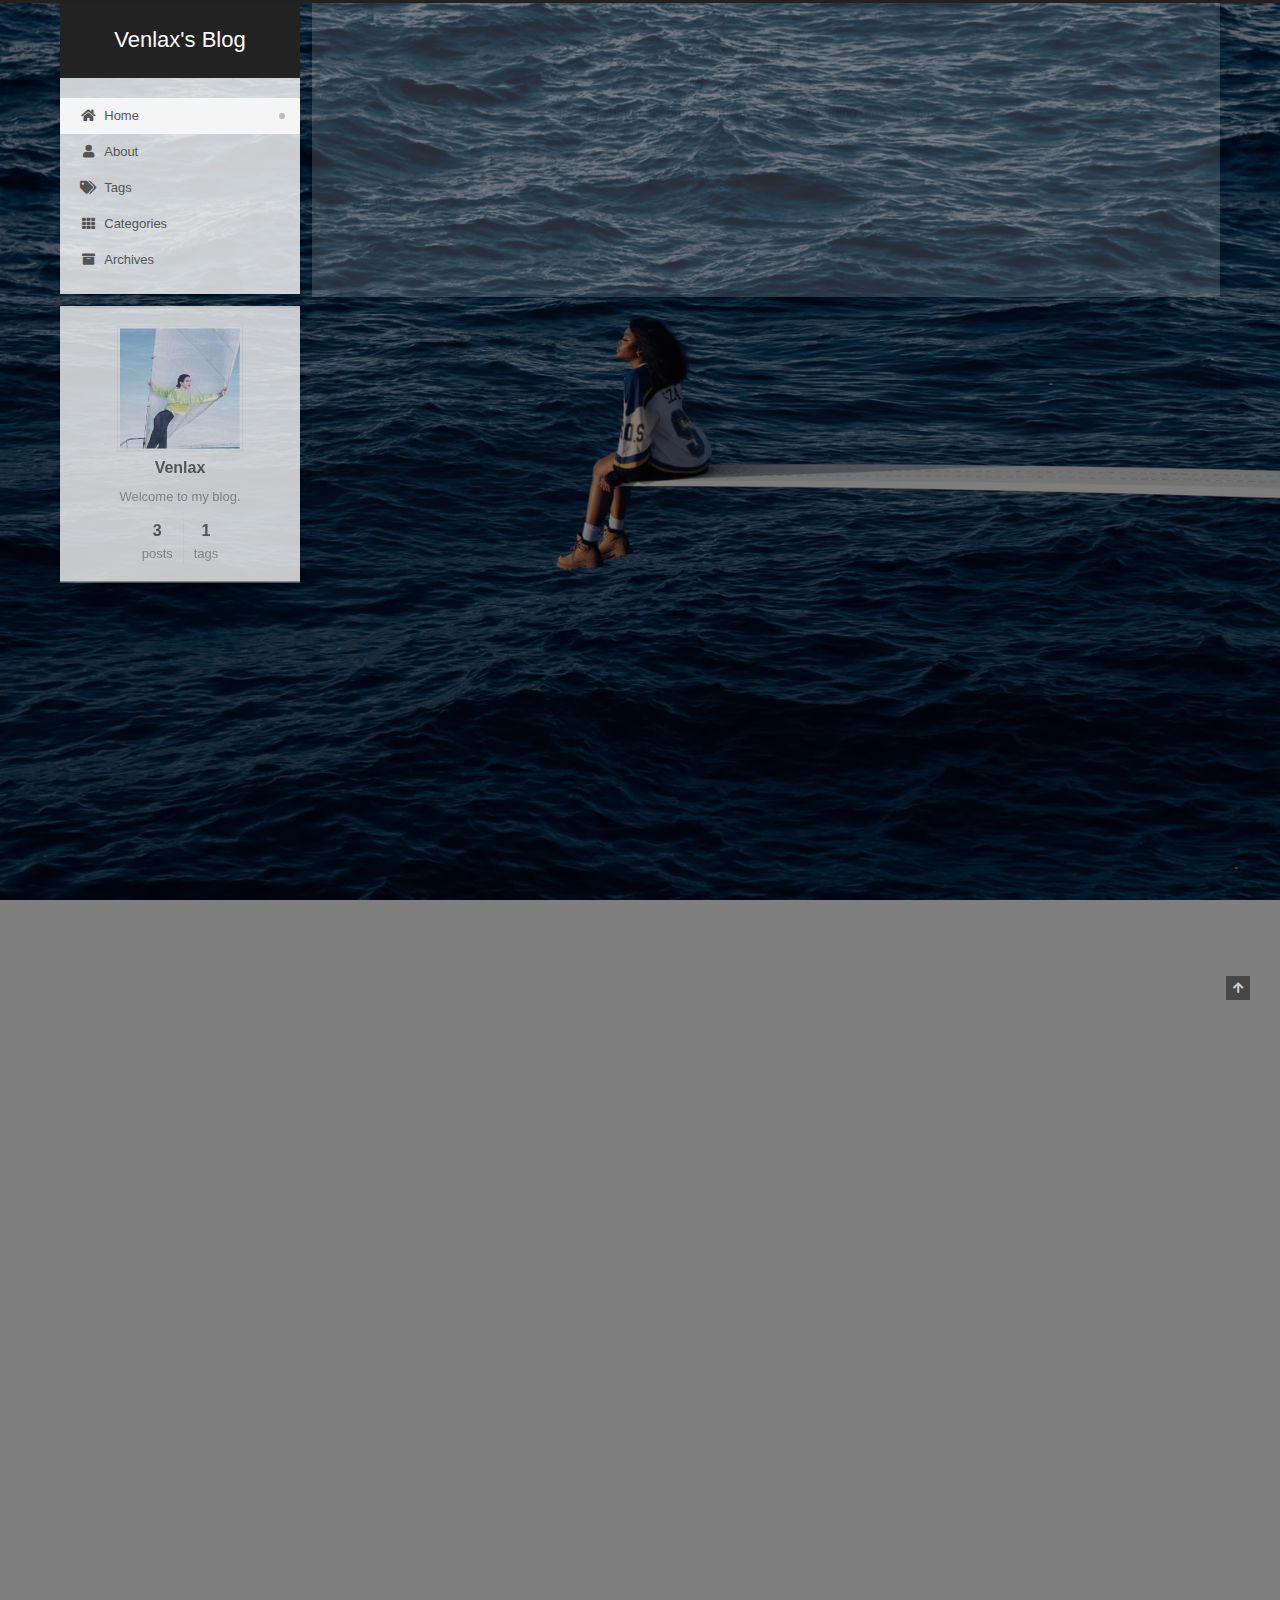
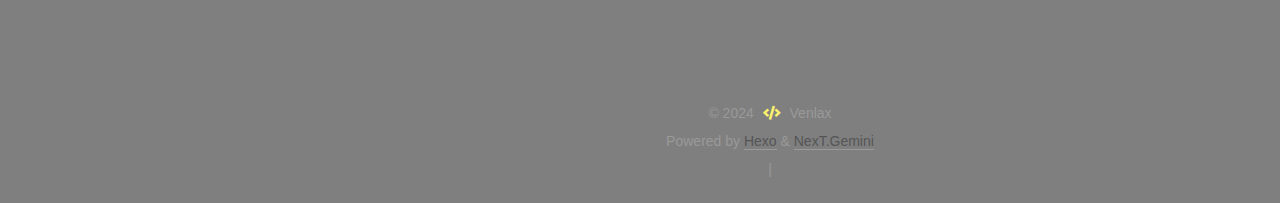
<file: index.html>
<!DOCTYPE html>
<html lang="en">
<head>
  <meta charset="UTF-8">
<meta name="viewport" content="width=device-width, initial-scale=1, maximum-scale=2">
<meta name="theme-color" content="#222">
<meta name="generator" content="Hexo 7.1.1">
  <link rel="apple-touch-icon" sizes="180x180" href="/images/apple-touch-icon-next.png">
  <link rel="icon" type="image/png" sizes="32x32" href="/images/favicon-32x32-next.png">
  <link rel="icon" type="image/png" sizes="16x16" href="/images/favicon-16x16-next.png">
  <link rel="mask-icon" href="/images/logo.svg" color="#222">

<link rel="stylesheet" href="/css/main.css">


<link rel="stylesheet" href="/lib/font-awesome/css/all.min.css">

<script id="hexo-configurations">
    var NexT = window.NexT || {};
    var CONFIG = {"hostname":"venlax.github.io","root":"/","scheme":"Gemini","version":"7.8.0","exturl":false,"sidebar":{"position":"left","display":"post","padding":18,"offset":12,"onmobile":false},"copycode":{"enable":false,"show_result":false,"style":null},"back2top":{"enable":true,"sidebar":false,"scrollpercent":false},"bookmark":{"enable":false,"color":"#222","save":"auto"},"fancybox":false,"mediumzoom":false,"lazyload":false,"pangu":false,"comments":{"style":"tabs","active":null,"storage":true,"lazyload":false,"nav":null},"algolia":{"hits":{"per_page":10},"labels":{"input_placeholder":"Search for Posts","hits_empty":"We didn't find any results for the search: ${query}","hits_stats":"${hits} results found in ${time} ms"}},"localsearch":{"enable":false,"trigger":"auto","top_n_per_article":1,"unescape":false,"preload":false},"motion":{"enable":true,"async":false,"transition":{"post_block":"fadeIn","post_header":"slideDownIn","post_body":"slideDownIn","coll_header":"slideLeftIn","sidebar":"slideUpIn"}}};
  </script>

  <meta name="description" content="Welcome to my blog.">
<meta property="og:type" content="website">
<meta property="og:title" content="Venlax&#39;s Blog">
<meta property="og:url" content="http://venlax.github.io/index.html">
<meta property="og:site_name" content="Venlax&#39;s Blog">
<meta property="og:description" content="Welcome to my blog.">
<meta property="og:locale" content="en_US">
<meta property="article:author" content="Venlax">
<meta name="twitter:card" content="summary">

<link rel="canonical" href="http://venlax.github.io/">


<script id="page-configurations">
  // https://hexo.io/docs/variables.html
  CONFIG.page = {
    sidebar: "",
    isHome : true,
    isPost : false,
    lang   : 'en'
  };
</script>

  <title>Venlax's Blog</title>
  






  <noscript>
  <style>
  .use-motion .brand,
  .use-motion .menu-item,
  .sidebar-inner,
  .use-motion .post-block,
  .use-motion .pagination,
  .use-motion .comments,
  .use-motion .post-header,
  .use-motion .post-body,
  .use-motion .collection-header { opacity: initial; }

  .use-motion .site-title,
  .use-motion .site-subtitle {
    opacity: initial;
    top: initial;
  }

  .use-motion .logo-line-before i { left: initial; }
  .use-motion .logo-line-after i { right: initial; }
  </style>
</noscript>

<style>.darkmode--activated{--body-bg-color:#282828;--content-bg-color:#333;--card-bg-color:#555;--text-color:#ccc;--blockquote-color:#bbb;--link-color:#ccc;--link-hover-color:#eee;--brand-color:#ddd;--brand-hover-color:#ddd;--table-row-odd-bg-color:#282828;--table-row-hover-bg-color:#363636;--menu-item-bg-color:#555;--btn-default-bg:#222;--btn-default-color:#ccc;--btn-default-border-color:#555;--btn-default-hover-bg:#666;--btn-default-hover-color:#ccc;--btn-default-hover-border-color:#666;--highlight-background:#282b2e;--highlight-foreground:#a9b7c6;--highlight-gutter-background:#34393d;--highlight-gutter-foreground:#9ca9b6}.darkmode--activated img{opacity:.75}.darkmode--activated img:hover{opacity:.9}.darkmode--activated code{color:#69dbdc;background:0 0}button.darkmode-toggle{z-index:9999}.darkmode-ignore,img{display:flex!important}.beian img{display:inline-block!important}</style></head>

<body itemscope itemtype="http://schema.org/WebPage">
  <div class="container use-motion">
    <div class="headband"></div>

    <header class="header" itemscope itemtype="http://schema.org/WPHeader">
      <div class="header-inner"><div class="site-brand-container">
  <div class="site-nav-toggle">
    <div class="toggle" aria-label="Toggle navigation bar">
      <span class="toggle-line toggle-line-first"></span>
      <span class="toggle-line toggle-line-middle"></span>
      <span class="toggle-line toggle-line-last"></span>
    </div>
  </div>

  <div class="site-meta">

    <a href="/" class="brand" rel="start">
      <span class="logo-line-before"><i></i></span>
      <h1 class="site-title">Venlax's Blog</h1>
      <span class="logo-line-after"><i></i></span>
    </a>
  </div>

  <div class="site-nav-right">
    <div class="toggle popup-trigger">
    </div>
  </div>
</div>




<nav class="site-nav">
  <ul id="menu" class="main-menu menu">
        <li class="menu-item menu-item-home">

    <a href="/" rel="section"><i class="fa fa-home fa-fw"></i>Home</a>

  </li>
        <li class="menu-item menu-item-about">

    <a href="/about/" rel="section"><i class="fa fa-user fa-fw"></i>About</a>

  </li>
        <li class="menu-item menu-item-tags">

    <a href="/tags/" rel="section"><i class="fa fa-tags fa-fw"></i>Tags</a>

  </li>
        <li class="menu-item menu-item-categories">

    <a href="/categories/" rel="section"><i class="fa fa-th fa-fw"></i>Categories</a>

  </li>
        <li class="menu-item menu-item-archives">

    <a href="/archives/" rel="section"><i class="fa fa-archive fa-fw"></i>Archives</a>

  </li>
  </ul>
</nav>




</div>
    </header>

    
  <div class="back-to-top">
    <i class="fa fa-arrow-up"></i>
    <span>0%</span>
  </div>


    <main class="main">
      <div class="main-inner">
        <div class="content-wrap">
          

          <div class="content index posts-expand">
            
      
  
  
  <article itemscope itemtype="http://schema.org/Article" class="post-block" lang="en">
    <link itemprop="mainEntityOfPage" href="http://venlax.github.io/2024/07/03/MachineLearning/1/">

    <span hidden itemprop="author" itemscope itemtype="http://schema.org/Person">
      <meta itemprop="image" content="/images/avatar.jpg">
      <meta itemprop="name" content="Venlax">
      <meta itemprop="description" content="Welcome to my blog.">
    </span>

    <span hidden itemprop="publisher" itemscope itemtype="http://schema.org/Organization">
      <meta itemprop="name" content="Venlax's Blog">
    </span>
      <header class="post-header">
        <h2 class="post-title" itemprop="name headline">
          
            <a href="/2024/07/03/MachineLearning/1/" class="post-title-link" itemprop="url">Untitled</a>
        </h2>

        <div class="post-meta">
            <span class="post-meta-item">
              <span class="post-meta-item-icon">
                <i class="far fa-calendar"></i>
              </span>
              <span class="post-meta-item-text">Posted on</span>
              

              <time title="Created: 2024-07-03 12:12:19 / Modified: 12:15:02" itemprop="dateCreated datePublished" datetime="2024-07-03T12:12:19+08:00">2024-07-03</time>
            </span>

          <br>
            <span class="post-meta-item" title="Symbols count in article">
              <span class="post-meta-item-icon">
                <i class="far fa-file-word"></i>
              </span>
                <span class="post-meta-item-text">Symbols count in article: </span>
              <span>5</span>
            </span>
            <span class="post-meta-item" title="Reading time">
              <span class="post-meta-item-icon">
                <i class="far fa-clock"></i>
              </span>
                <span class="post-meta-item-text">Reading time &asymp;</span>
              <span>1 mins.</span>
            </span>

        </div>
      </header>

    
    
    
    <div class="post-body" itemprop="articleBody">

      
          <p>vjiew</p>

      
    </div>

    
    
    
      <footer class="post-footer">
        <div class="post-eof"></div>
      </footer>
  </article>
  
  
  

      
  
  
  <article itemscope itemtype="http://schema.org/Article" class="post-block" lang="en">
    <link itemprop="mainEntityOfPage" href="http://venlax.github.io/2024/01/25/First-Post/">

    <span hidden itemprop="author" itemscope itemtype="http://schema.org/Person">
      <meta itemprop="image" content="/images/avatar.jpg">
      <meta itemprop="name" content="Venlax">
      <meta itemprop="description" content="Welcome to my blog.">
    </span>

    <span hidden itemprop="publisher" itemscope itemtype="http://schema.org/Organization">
      <meta itemprop="name" content="Venlax's Blog">
    </span>
      <header class="post-header">
        <h2 class="post-title" itemprop="name headline">
          
            <a href="/2024/01/25/First-Post/" class="post-title-link" itemprop="url">First Post</a>
        </h2>

        <div class="post-meta">
            <span class="post-meta-item">
              <span class="post-meta-item-icon">
                <i class="far fa-calendar"></i>
              </span>
              <span class="post-meta-item-text">Posted on</span>

              <time title="Created: 2024-01-25 16:51:11" itemprop="dateCreated datePublished" datetime="2024-01-25T16:51:11+08:00">2024-01-25</time>
            </span>
              <span class="post-meta-item">
                <span class="post-meta-item-icon">
                  <i class="far fa-calendar-check"></i>
                </span>
                <span class="post-meta-item-text">Edited on</span>
                <time title="Modified: 2024-07-03 12:29:14" itemprop="dateModified" datetime="2024-07-03T12:29:14+08:00">2024-07-03</time>
              </span>

          <br>
            <span class="post-meta-item" title="Symbols count in article">
              <span class="post-meta-item-icon">
                <i class="far fa-file-word"></i>
              </span>
                <span class="post-meta-item-text">Symbols count in article: </span>
              <span>0</span>
            </span>
            <span class="post-meta-item" title="Reading time">
              <span class="post-meta-item-icon">
                <i class="far fa-clock"></i>
              </span>
                <span class="post-meta-item-text">Reading time &asymp;</span>
              <span>1 mins.</span>
            </span>

        </div>
      </header>

    
    
    
    <div class="post-body" itemprop="articleBody">

      
          
      
    </div>

    
    
    
      <footer class="post-footer">
        <div class="post-eof"></div>
      </footer>
  </article>
  
  
  

      
  
  
  <article itemscope itemtype="http://schema.org/Article" class="post-block" lang="en">
    <link itemprop="mainEntityOfPage" href="http://venlax.github.io/2024/01/25/hello-world/">

    <span hidden itemprop="author" itemscope itemtype="http://schema.org/Person">
      <meta itemprop="image" content="/images/avatar.jpg">
      <meta itemprop="name" content="Venlax">
      <meta itemprop="description" content="Welcome to my blog.">
    </span>

    <span hidden itemprop="publisher" itemscope itemtype="http://schema.org/Organization">
      <meta itemprop="name" content="Venlax's Blog">
    </span>
      <header class="post-header">
        <h2 class="post-title" itemprop="name headline">
          
            <a href="/2024/01/25/hello-world/" class="post-title-link" itemprop="url">Hello World</a>
        </h2>

        <div class="post-meta">
            <span class="post-meta-item">
              <span class="post-meta-item-icon">
                <i class="far fa-calendar"></i>
              </span>
              <span class="post-meta-item-text">Posted on</span>

              <time title="Created: 2024-01-25 15:35:08" itemprop="dateCreated datePublished" datetime="2024-01-25T15:35:08+08:00">2024-01-25</time>
            </span>

          <br>
            <span class="post-meta-item" title="Symbols count in article">
              <span class="post-meta-item-icon">
                <i class="far fa-file-word"></i>
              </span>
                <span class="post-meta-item-text">Symbols count in article: </span>
              <span>367</span>
            </span>
            <span class="post-meta-item" title="Reading time">
              <span class="post-meta-item-icon">
                <i class="far fa-clock"></i>
              </span>
                <span class="post-meta-item-text">Reading time &asymp;</span>
              <span>1 mins.</span>
            </span>

        </div>
      </header>

    
    
    
    <div class="post-body" itemprop="articleBody">

      
          <p>Welcome to <a target="_blank" rel="noopener" href="https://hexo.io/">Hexo</a>! This is your very first post. Check <a target="_blank" rel="noopener" href="https://hexo.io/docs/">documentation</a> for more info. If you get any problems when using Hexo, you can find the answer in <a target="_blank" rel="noopener" href="https://hexo.io/docs/troubleshooting.html">troubleshooting</a> or you can ask me on <a target="_blank" rel="noopener" href="https://github.com/hexojs/hexo/issues">GitHub</a>.</p>
<h2 id="Quick-Start"><a href="#Quick-Start" class="headerlink" title="Quick Start"></a>Quick Start</h2><h3 id="Create-a-new-post"><a href="#Create-a-new-post" class="headerlink" title="Create a new post"></a>Create a new post</h3><figure class="highlight bash"><table><tr><td class="gutter"><pre><span class="line">1</span><br></pre></td><td class="code"><pre><span class="line">$ hexo new <span class="string">&quot;My New Post&quot;</span></span><br></pre></td></tr></table></figure>

<p>More info: <a target="_blank" rel="noopener" href="https://hexo.io/docs/writing.html">Writing</a></p>
<h3 id="Run-server"><a href="#Run-server" class="headerlink" title="Run server"></a>Run server</h3><figure class="highlight bash"><table><tr><td class="gutter"><pre><span class="line">1</span><br></pre></td><td class="code"><pre><span class="line">$ hexo server</span><br></pre></td></tr></table></figure>

<p>More info: <a target="_blank" rel="noopener" href="https://hexo.io/docs/server.html">Server</a></p>
<h3 id="Generate-static-files"><a href="#Generate-static-files" class="headerlink" title="Generate static files"></a>Generate static files</h3><figure class="highlight bash"><table><tr><td class="gutter"><pre><span class="line">1</span><br></pre></td><td class="code"><pre><span class="line">$ hexo generate</span><br></pre></td></tr></table></figure>

<p>More info: <a target="_blank" rel="noopener" href="https://hexo.io/docs/generating.html">Generating</a></p>
<h3 id="Deploy-to-remote-sites"><a href="#Deploy-to-remote-sites" class="headerlink" title="Deploy to remote sites"></a>Deploy to remote sites</h3><figure class="highlight bash"><table><tr><td class="gutter"><pre><span class="line">1</span><br></pre></td><td class="code"><pre><span class="line">$ hexo deploy</span><br></pre></td></tr></table></figure>

<p>More info: <a target="_blank" rel="noopener" href="https://hexo.io/docs/one-command-deployment.html">Deployment</a></p>

      
    </div>

    
    
    
      <footer class="post-footer">
        <div class="post-eof"></div>
      </footer>
  </article>
  
  
  


  



          </div>
          

<script>
  window.addEventListener('tabs:register', () => {
    let { activeClass } = CONFIG.comments;
    if (CONFIG.comments.storage) {
      activeClass = localStorage.getItem('comments_active') || activeClass;
    }
    if (activeClass) {
      let activeTab = document.querySelector(`a[href="#comment-${activeClass}"]`);
      if (activeTab) {
        activeTab.click();
      }
    }
  });
  if (CONFIG.comments.storage) {
    window.addEventListener('tabs:click', event => {
      if (!event.target.matches('.tabs-comment .tab-content .tab-pane')) return;
      let commentClass = event.target.classList[1];
      localStorage.setItem('comments_active', commentClass);
    });
  }
</script>

        </div>
          
  
  <div class="toggle sidebar-toggle">
    <span class="toggle-line toggle-line-first"></span>
    <span class="toggle-line toggle-line-middle"></span>
    <span class="toggle-line toggle-line-last"></span>
  </div>

  <aside class="sidebar">
    <div class="sidebar-inner">

      <ul class="sidebar-nav motion-element">
        <li class="sidebar-nav-toc">
          Table of Contents
        </li>
        <li class="sidebar-nav-overview">
          Overview
        </li>
      </ul>

      <!--noindex-->
      <div class="post-toc-wrap sidebar-panel">
      </div>
      <!--/noindex-->

      <div class="site-overview-wrap sidebar-panel">
        <div class="site-author motion-element" itemprop="author" itemscope itemtype="http://schema.org/Person">
    <img class="site-author-image" itemprop="image" alt="Venlax"
      src="/images/avatar.jpg">
  <p class="site-author-name" itemprop="name">Venlax</p>
  <div class="site-description" itemprop="description">Welcome to my blog.</div>
</div>
<div class="site-state-wrap motion-element">
  <nav class="site-state">
      <div class="site-state-item site-state-posts">
          <a href="/archives/">
        
          <span class="site-state-item-count">3</span>
          <span class="site-state-item-name">posts</span>
        </a>
      </div>
      <div class="site-state-item site-state-tags">
            <a href="/tags/">
          
        <span class="site-state-item-count">1</span>
        <span class="site-state-item-name">tags</span></a>
      </div>
  </nav>
</div>



      </div>

    </div>
  </aside>
  <div id="sidebar-dimmer"></div>


      </div>
    </main>

    <footer class="footer">
      <div class="footer-inner">
        

        

<div class="copyright">
  
  &copy; 
  <span itemprop="copyrightYear">2024</span>
  <span class="with-love">
    <i class="fa fa-code"></i>
  </span>
  <span class="author" itemprop="copyrightHolder">Venlax</span>
</div>
  <div class="powered-by">Powered by <a href="https://hexo.io/" class="theme-link" rel="noopener" target="_blank">Hexo</a> & <a href="https://theme-next.org/" class="theme-link" rel="noopener" target="_blank">NexT.Gemini</a>
  </div>

        
<div class="busuanzi-count">
  <script async src="https://busuanzi.ibruce.info/busuanzi/2.3/busuanzi.pure.mini.js"></script>
    <span class="post-meta-item" id="busuanzi_container_site_uv" style="display: none;">
      <span class="post-meta-item-icon">
        <i class="fa fa-user"></i>
      </span>
      <span class="site-uv" title="Total Visitors">
        <span id="busuanzi_value_site_uv"></span>
      </span>
    </span>
    <span class="post-meta-divider">|</span>
    <span class="post-meta-item" id="busuanzi_container_site_pv" style="display: none;">
      <span class="post-meta-item-icon">
        <i class="fa fa-eye"></i>
      </span>
      <span class="site-pv" title="Total Views">
        <span id="busuanzi_value_site_pv"></span>
      </span>
    </span>
</div>








      </div>
    </footer>
  </div>

  
  <script src="/lib/anime.min.js"></script>
  <script src="/lib/velocity/velocity.min.js"></script>
  <script src="/lib/velocity/velocity.ui.min.js"></script>

<script src="/js/utils.js"></script>

<script src="/js/motion.js"></script>


<script src="/js/schemes/pisces.js"></script>


<script src="/js/next-boot.js"></script>




  















  

  

</body>
</html>
</file>
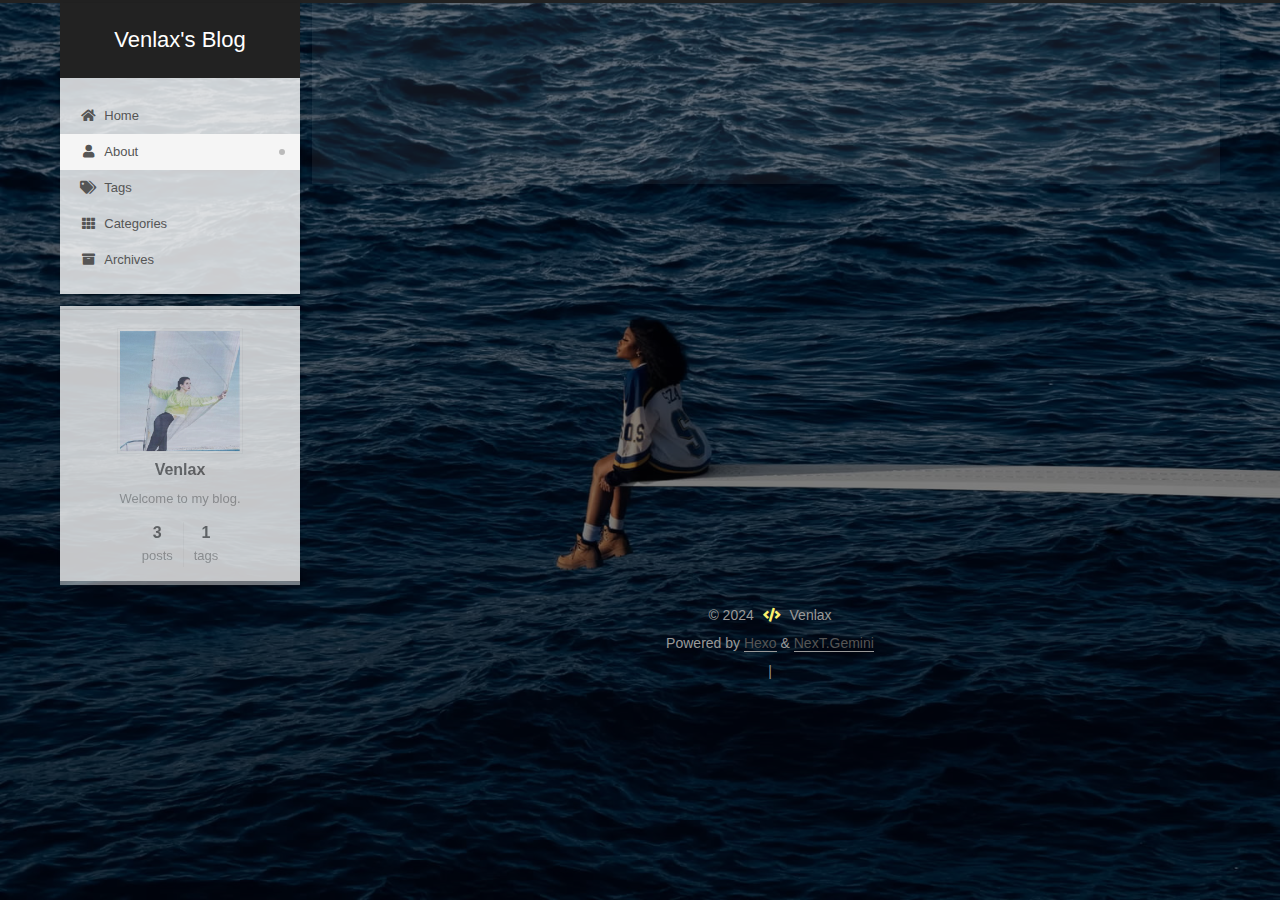
<file: about/index.html>
<!DOCTYPE html>
<html lang="en">
<head>
  <meta charset="UTF-8">
<meta name="viewport" content="width=device-width, initial-scale=1, maximum-scale=2">
<meta name="theme-color" content="#222">
<meta name="generator" content="Hexo 7.1.1">
  <link rel="apple-touch-icon" sizes="180x180" href="/images/apple-touch-icon-next.png">
  <link rel="icon" type="image/png" sizes="32x32" href="/images/favicon-32x32-next.png">
  <link rel="icon" type="image/png" sizes="16x16" href="/images/favicon-16x16-next.png">
  <link rel="mask-icon" href="/images/logo.svg" color="#222">

<link rel="stylesheet" href="/css/main.css">


<link rel="stylesheet" href="/lib/font-awesome/css/all.min.css">

<script id="hexo-configurations">
    var NexT = window.NexT || {};
    var CONFIG = {"hostname":"venlax.github.io","root":"/","scheme":"Gemini","version":"7.8.0","exturl":false,"sidebar":{"position":"left","display":"post","padding":18,"offset":12,"onmobile":false},"copycode":{"enable":false,"show_result":false,"style":null},"back2top":{"enable":true,"sidebar":false,"scrollpercent":false},"bookmark":{"enable":false,"color":"#222","save":"auto"},"fancybox":false,"mediumzoom":false,"lazyload":false,"pangu":false,"comments":{"style":"tabs","active":null,"storage":true,"lazyload":false,"nav":null},"algolia":{"hits":{"per_page":10},"labels":{"input_placeholder":"Search for Posts","hits_empty":"We didn't find any results for the search: ${query}","hits_stats":"${hits} results found in ${time} ms"}},"localsearch":{"enable":false,"trigger":"auto","top_n_per_article":1,"unescape":false,"preload":false},"motion":{"enable":true,"async":false,"transition":{"post_block":"fadeIn","post_header":"slideDownIn","post_body":"slideDownIn","coll_header":"slideLeftIn","sidebar":"slideUpIn"}}};
  </script>

  <meta property="og:type" content="website">
<meta property="og:title" content="about">
<meta property="og:url" content="http://venlax.github.io/about/index.html">
<meta property="og:site_name" content="Venlax&#39;s Blog">
<meta property="og:locale" content="en_US">
<meta property="article:published_time" content="2024-07-03T04:27:00.000Z">
<meta property="article:modified_time" content="2024-07-03T04:27:00.157Z">
<meta property="article:author" content="Venlax">
<meta name="twitter:card" content="summary">

<link rel="canonical" href="http://venlax.github.io/about/">


<script id="page-configurations">
  // https://hexo.io/docs/variables.html
  CONFIG.page = {
    sidebar: "",
    isHome : false,
    isPost : false,
    lang   : 'en'
  };
</script>

  <title>about | Venlax's Blog
</title>
  






  <noscript>
  <style>
  .use-motion .brand,
  .use-motion .menu-item,
  .sidebar-inner,
  .use-motion .post-block,
  .use-motion .pagination,
  .use-motion .comments,
  .use-motion .post-header,
  .use-motion .post-body,
  .use-motion .collection-header { opacity: initial; }

  .use-motion .site-title,
  .use-motion .site-subtitle {
    opacity: initial;
    top: initial;
  }

  .use-motion .logo-line-before i { left: initial; }
  .use-motion .logo-line-after i { right: initial; }
  </style>
</noscript>

<style>.darkmode--activated{--body-bg-color:#282828;--content-bg-color:#333;--card-bg-color:#555;--text-color:#ccc;--blockquote-color:#bbb;--link-color:#ccc;--link-hover-color:#eee;--brand-color:#ddd;--brand-hover-color:#ddd;--table-row-odd-bg-color:#282828;--table-row-hover-bg-color:#363636;--menu-item-bg-color:#555;--btn-default-bg:#222;--btn-default-color:#ccc;--btn-default-border-color:#555;--btn-default-hover-bg:#666;--btn-default-hover-color:#ccc;--btn-default-hover-border-color:#666;--highlight-background:#282b2e;--highlight-foreground:#a9b7c6;--highlight-gutter-background:#34393d;--highlight-gutter-foreground:#9ca9b6}.darkmode--activated img{opacity:.75}.darkmode--activated img:hover{opacity:.9}.darkmode--activated code{color:#69dbdc;background:0 0}button.darkmode-toggle{z-index:9999}.darkmode-ignore,img{display:flex!important}.beian img{display:inline-block!important}</style></head>

<body itemscope itemtype="http://schema.org/WebPage">
  <div class="container use-motion">
    <div class="headband"></div>

    <header class="header" itemscope itemtype="http://schema.org/WPHeader">
      <div class="header-inner"><div class="site-brand-container">
  <div class="site-nav-toggle">
    <div class="toggle" aria-label="Toggle navigation bar">
      <span class="toggle-line toggle-line-first"></span>
      <span class="toggle-line toggle-line-middle"></span>
      <span class="toggle-line toggle-line-last"></span>
    </div>
  </div>

  <div class="site-meta">

    <a href="/" class="brand" rel="start">
      <span class="logo-line-before"><i></i></span>
      <h1 class="site-title">Venlax's Blog</h1>
      <span class="logo-line-after"><i></i></span>
    </a>
  </div>

  <div class="site-nav-right">
    <div class="toggle popup-trigger">
    </div>
  </div>
</div>




<nav class="site-nav">
  <ul id="menu" class="main-menu menu">
        <li class="menu-item menu-item-home">

    <a href="/" rel="section"><i class="fa fa-home fa-fw"></i>Home</a>

  </li>
        <li class="menu-item menu-item-about">

    <a href="/about/" rel="section"><i class="fa fa-user fa-fw"></i>About</a>

  </li>
        <li class="menu-item menu-item-tags">

    <a href="/tags/" rel="section"><i class="fa fa-tags fa-fw"></i>Tags</a>

  </li>
        <li class="menu-item menu-item-categories">

    <a href="/categories/" rel="section"><i class="fa fa-th fa-fw"></i>Categories</a>

  </li>
        <li class="menu-item menu-item-archives">

    <a href="/archives/" rel="section"><i class="fa fa-archive fa-fw"></i>Archives</a>

  </li>
  </ul>
</nav>




</div>
    </header>

    
  <div class="back-to-top">
    <i class="fa fa-arrow-up"></i>
    <span>0%</span>
  </div>


    <main class="main">
      <div class="main-inner">
        <div class="content-wrap">
          
  
  

          <div class="content page posts-expand">
            

    
    
    
    <div class="post-block" lang="en">
      <header class="post-header">

<h1 class="post-title" itemprop="name headline">about
</h1>

<div class="post-meta">
  

</div>

</header>

      
      
      
      <div class="post-body">
          
      </div>
      
      
      
    </div>
    

    
    
    


          </div>
          

<script>
  window.addEventListener('tabs:register', () => {
    let { activeClass } = CONFIG.comments;
    if (CONFIG.comments.storage) {
      activeClass = localStorage.getItem('comments_active') || activeClass;
    }
    if (activeClass) {
      let activeTab = document.querySelector(`a[href="#comment-${activeClass}"]`);
      if (activeTab) {
        activeTab.click();
      }
    }
  });
  if (CONFIG.comments.storage) {
    window.addEventListener('tabs:click', event => {
      if (!event.target.matches('.tabs-comment .tab-content .tab-pane')) return;
      let commentClass = event.target.classList[1];
      localStorage.setItem('comments_active', commentClass);
    });
  }
</script>

        </div>
          
  
  <div class="toggle sidebar-toggle">
    <span class="toggle-line toggle-line-first"></span>
    <span class="toggle-line toggle-line-middle"></span>
    <span class="toggle-line toggle-line-last"></span>
  </div>

  <aside class="sidebar">
    <div class="sidebar-inner">

      <ul class="sidebar-nav motion-element">
        <li class="sidebar-nav-toc">
          Table of Contents
        </li>
        <li class="sidebar-nav-overview">
          Overview
        </li>
      </ul>

      <!--noindex-->
      <div class="post-toc-wrap sidebar-panel">
      </div>
      <!--/noindex-->

      <div class="site-overview-wrap sidebar-panel">
        <div class="site-author motion-element" itemprop="author" itemscope itemtype="http://schema.org/Person">
    <img class="site-author-image" itemprop="image" alt="Venlax"
      src="/images/avatar.jpg">
  <p class="site-author-name" itemprop="name">Venlax</p>
  <div class="site-description" itemprop="description">Welcome to my blog.</div>
</div>
<div class="site-state-wrap motion-element">
  <nav class="site-state">
      <div class="site-state-item site-state-posts">
          <a href="/archives/">
        
          <span class="site-state-item-count">3</span>
          <span class="site-state-item-name">posts</span>
        </a>
      </div>
      <div class="site-state-item site-state-tags">
            <a href="/tags/">
          
        <span class="site-state-item-count">1</span>
        <span class="site-state-item-name">tags</span></a>
      </div>
  </nav>
</div>



      </div>

    </div>
  </aside>
  <div id="sidebar-dimmer"></div>


      </div>
    </main>

    <footer class="footer">
      <div class="footer-inner">
        

        

<div class="copyright">
  
  &copy; 
  <span itemprop="copyrightYear">2024</span>
  <span class="with-love">
    <i class="fa fa-code"></i>
  </span>
  <span class="author" itemprop="copyrightHolder">Venlax</span>
</div>
  <div class="powered-by">Powered by <a href="https://hexo.io/" class="theme-link" rel="noopener" target="_blank">Hexo</a> & <a href="https://theme-next.org/" class="theme-link" rel="noopener" target="_blank">NexT.Gemini</a>
  </div>

        
<div class="busuanzi-count">
  <script async src="https://busuanzi.ibruce.info/busuanzi/2.3/busuanzi.pure.mini.js"></script>
    <span class="post-meta-item" id="busuanzi_container_site_uv" style="display: none;">
      <span class="post-meta-item-icon">
        <i class="fa fa-user"></i>
      </span>
      <span class="site-uv" title="Total Visitors">
        <span id="busuanzi_value_site_uv"></span>
      </span>
    </span>
    <span class="post-meta-divider">|</span>
    <span class="post-meta-item" id="busuanzi_container_site_pv" style="display: none;">
      <span class="post-meta-item-icon">
        <i class="fa fa-eye"></i>
      </span>
      <span class="site-pv" title="Total Views">
        <span id="busuanzi_value_site_pv"></span>
      </span>
    </span>
</div>








      </div>
    </footer>
  </div>

  
  <script src="/lib/anime.min.js"></script>
  <script src="/lib/velocity/velocity.min.js"></script>
  <script src="/lib/velocity/velocity.ui.min.js"></script>

<script src="/js/utils.js"></script>

<script src="/js/motion.js"></script>


<script src="/js/schemes/pisces.js"></script>


<script src="/js/next-boot.js"></script>




  















  

  

</body>
</html>
</file>
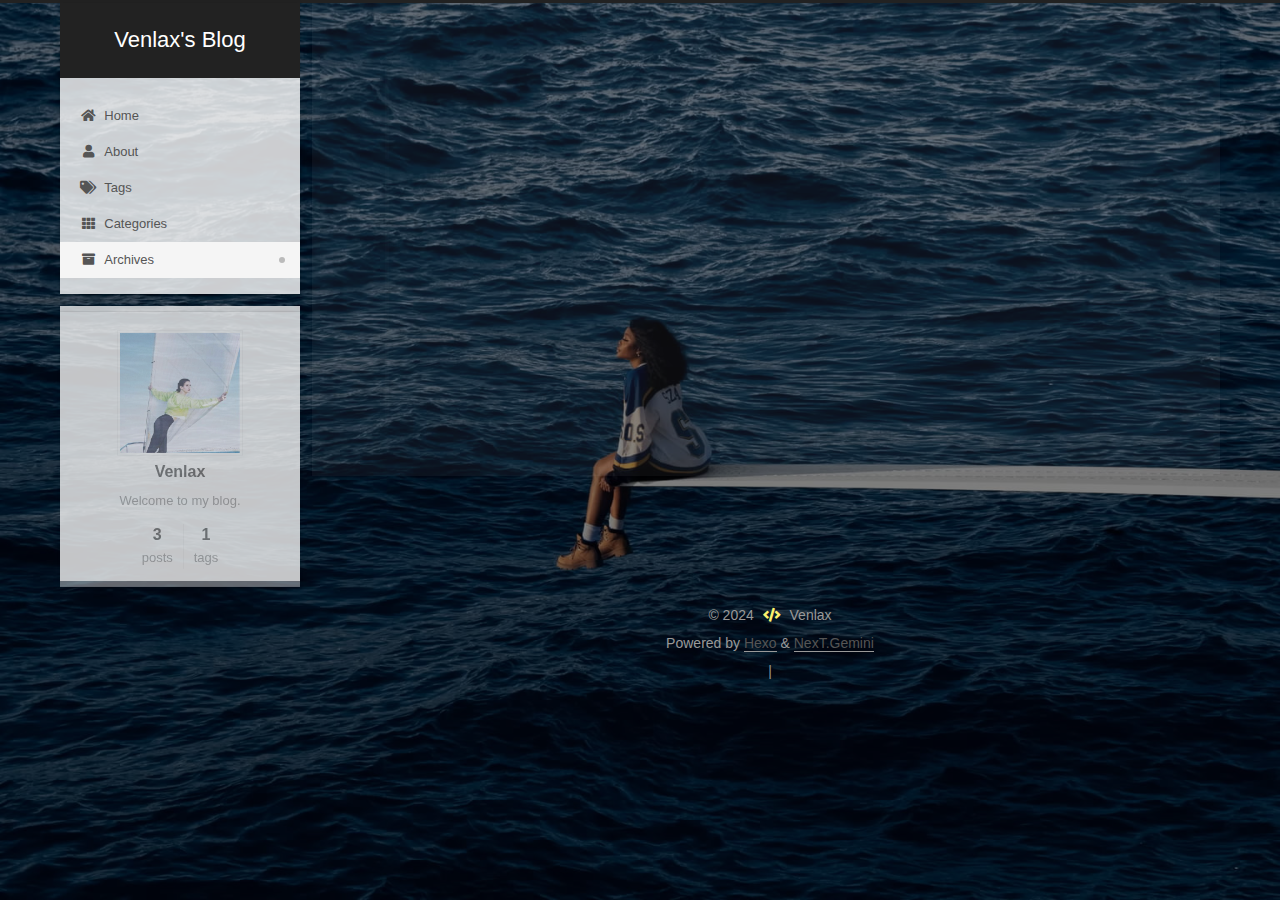
<file: archives/index.html>
<!DOCTYPE html>
<html lang="en">
<head>
  <meta charset="UTF-8">
<meta name="viewport" content="width=device-width, initial-scale=1, maximum-scale=2">
<meta name="theme-color" content="#222">
<meta name="generator" content="Hexo 7.1.1">
  <link rel="apple-touch-icon" sizes="180x180" href="/images/apple-touch-icon-next.png">
  <link rel="icon" type="image/png" sizes="32x32" href="/images/favicon-32x32-next.png">
  <link rel="icon" type="image/png" sizes="16x16" href="/images/favicon-16x16-next.png">
  <link rel="mask-icon" href="/images/logo.svg" color="#222">

<link rel="stylesheet" href="/css/main.css">


<link rel="stylesheet" href="/lib/font-awesome/css/all.min.css">

<script id="hexo-configurations">
    var NexT = window.NexT || {};
    var CONFIG = {"hostname":"venlax.github.io","root":"/","scheme":"Gemini","version":"7.8.0","exturl":false,"sidebar":{"position":"left","display":"post","padding":18,"offset":12,"onmobile":false},"copycode":{"enable":false,"show_result":false,"style":null},"back2top":{"enable":true,"sidebar":false,"scrollpercent":false},"bookmark":{"enable":false,"color":"#222","save":"auto"},"fancybox":false,"mediumzoom":false,"lazyload":false,"pangu":false,"comments":{"style":"tabs","active":null,"storage":true,"lazyload":false,"nav":null},"algolia":{"hits":{"per_page":10},"labels":{"input_placeholder":"Search for Posts","hits_empty":"We didn't find any results for the search: ${query}","hits_stats":"${hits} results found in ${time} ms"}},"localsearch":{"enable":false,"trigger":"auto","top_n_per_article":1,"unescape":false,"preload":false},"motion":{"enable":true,"async":false,"transition":{"post_block":"fadeIn","post_header":"slideDownIn","post_body":"slideDownIn","coll_header":"slideLeftIn","sidebar":"slideUpIn"}}};
  </script>

  <meta name="description" content="Welcome to my blog.">
<meta property="og:type" content="website">
<meta property="og:title" content="Venlax&#39;s Blog">
<meta property="og:url" content="http://venlax.github.io/archives/index.html">
<meta property="og:site_name" content="Venlax&#39;s Blog">
<meta property="og:description" content="Welcome to my blog.">
<meta property="og:locale" content="en_US">
<meta property="article:author" content="Venlax">
<meta name="twitter:card" content="summary">

<link rel="canonical" href="http://venlax.github.io/archives/">


<script id="page-configurations">
  // https://hexo.io/docs/variables.html
  CONFIG.page = {
    sidebar: "",
    isHome : false,
    isPost : false,
    lang   : 'en'
  };
</script>

  <title>Archive | Venlax's Blog</title>
  






  <noscript>
  <style>
  .use-motion .brand,
  .use-motion .menu-item,
  .sidebar-inner,
  .use-motion .post-block,
  .use-motion .pagination,
  .use-motion .comments,
  .use-motion .post-header,
  .use-motion .post-body,
  .use-motion .collection-header { opacity: initial; }

  .use-motion .site-title,
  .use-motion .site-subtitle {
    opacity: initial;
    top: initial;
  }

  .use-motion .logo-line-before i { left: initial; }
  .use-motion .logo-line-after i { right: initial; }
  </style>
</noscript>

<style>.darkmode--activated{--body-bg-color:#282828;--content-bg-color:#333;--card-bg-color:#555;--text-color:#ccc;--blockquote-color:#bbb;--link-color:#ccc;--link-hover-color:#eee;--brand-color:#ddd;--brand-hover-color:#ddd;--table-row-odd-bg-color:#282828;--table-row-hover-bg-color:#363636;--menu-item-bg-color:#555;--btn-default-bg:#222;--btn-default-color:#ccc;--btn-default-border-color:#555;--btn-default-hover-bg:#666;--btn-default-hover-color:#ccc;--btn-default-hover-border-color:#666;--highlight-background:#282b2e;--highlight-foreground:#a9b7c6;--highlight-gutter-background:#34393d;--highlight-gutter-foreground:#9ca9b6}.darkmode--activated img{opacity:.75}.darkmode--activated img:hover{opacity:.9}.darkmode--activated code{color:#69dbdc;background:0 0}button.darkmode-toggle{z-index:9999}.darkmode-ignore,img{display:flex!important}.beian img{display:inline-block!important}</style></head>

<body itemscope itemtype="http://schema.org/WebPage">
  <div class="container use-motion">
    <div class="headband"></div>

    <header class="header" itemscope itemtype="http://schema.org/WPHeader">
      <div class="header-inner"><div class="site-brand-container">
  <div class="site-nav-toggle">
    <div class="toggle" aria-label="Toggle navigation bar">
      <span class="toggle-line toggle-line-first"></span>
      <span class="toggle-line toggle-line-middle"></span>
      <span class="toggle-line toggle-line-last"></span>
    </div>
  </div>

  <div class="site-meta">

    <a href="/" class="brand" rel="start">
      <span class="logo-line-before"><i></i></span>
      <h1 class="site-title">Venlax's Blog</h1>
      <span class="logo-line-after"><i></i></span>
    </a>
  </div>

  <div class="site-nav-right">
    <div class="toggle popup-trigger">
    </div>
  </div>
</div>




<nav class="site-nav">
  <ul id="menu" class="main-menu menu">
        <li class="menu-item menu-item-home">

    <a href="/" rel="section"><i class="fa fa-home fa-fw"></i>Home</a>

  </li>
        <li class="menu-item menu-item-about">

    <a href="/about/" rel="section"><i class="fa fa-user fa-fw"></i>About</a>

  </li>
        <li class="menu-item menu-item-tags">

    <a href="/tags/" rel="section"><i class="fa fa-tags fa-fw"></i>Tags</a>

  </li>
        <li class="menu-item menu-item-categories">

    <a href="/categories/" rel="section"><i class="fa fa-th fa-fw"></i>Categories</a>

  </li>
        <li class="menu-item menu-item-archives">

    <a href="/archives/" rel="section"><i class="fa fa-archive fa-fw"></i>Archives</a>

  </li>
  </ul>
</nav>




</div>
    </header>

    
  <div class="back-to-top">
    <i class="fa fa-arrow-up"></i>
    <span>0%</span>
  </div>


    <main class="main">
      <div class="main-inner">
        <div class="content-wrap">
          

          <div class="content archive">
            

  
  
  
  <div class="post-block">
    <div class="posts-collapse">
      <div class="collection-title">
        <span class="collection-header">Um..! 3 posts in total. Keep on posting.</span>
      </div>

      
    <div class="collection-year">
      <span class="collection-header">2024</span>
    </div>

  <article itemscope itemtype="http://schema.org/Article">
    <header class="post-header">

      <div class="post-meta">
        <time itemprop="dateCreated"
              datetime="2024-07-03T12:12:19+08:00"
              content="2024-07-03">
          07-03
        </time>
      </div>

      <div class="post-title">
          <a class="post-title-link" href="/2024/07/03/MachineLearning/1/" itemprop="url">
            <span itemprop="name">Untitled</span>
          </a>
      </div>

    </header>
  </article>

  <article itemscope itemtype="http://schema.org/Article">
    <header class="post-header">

      <div class="post-meta">
        <time itemprop="dateCreated"
              datetime="2024-01-25T16:51:11+08:00"
              content="2024-01-25">
          01-25
        </time>
      </div>

      <div class="post-title">
          <a class="post-title-link" href="/2024/01/25/First-Post/" itemprop="url">
            <span itemprop="name">First Post</span>
          </a>
      </div>

    </header>
  </article>

  <article itemscope itemtype="http://schema.org/Article">
    <header class="post-header">

      <div class="post-meta">
        <time itemprop="dateCreated"
              datetime="2024-01-25T15:35:08+08:00"
              content="2024-01-25">
          01-25
        </time>
      </div>

      <div class="post-title">
          <a class="post-title-link" href="/2024/01/25/hello-world/" itemprop="url">
            <span itemprop="name">Hello World</span>
          </a>
      </div>

    </header>
  </article>


    </div>
  </div>
  
  
  

  



          </div>
          

<script>
  window.addEventListener('tabs:register', () => {
    let { activeClass } = CONFIG.comments;
    if (CONFIG.comments.storage) {
      activeClass = localStorage.getItem('comments_active') || activeClass;
    }
    if (activeClass) {
      let activeTab = document.querySelector(`a[href="#comment-${activeClass}"]`);
      if (activeTab) {
        activeTab.click();
      }
    }
  });
  if (CONFIG.comments.storage) {
    window.addEventListener('tabs:click', event => {
      if (!event.target.matches('.tabs-comment .tab-content .tab-pane')) return;
      let commentClass = event.target.classList[1];
      localStorage.setItem('comments_active', commentClass);
    });
  }
</script>

        </div>
          
  
  <div class="toggle sidebar-toggle">
    <span class="toggle-line toggle-line-first"></span>
    <span class="toggle-line toggle-line-middle"></span>
    <span class="toggle-line toggle-line-last"></span>
  </div>

  <aside class="sidebar">
    <div class="sidebar-inner">

      <ul class="sidebar-nav motion-element">
        <li class="sidebar-nav-toc">
          Table of Contents
        </li>
        <li class="sidebar-nav-overview">
          Overview
        </li>
      </ul>

      <!--noindex-->
      <div class="post-toc-wrap sidebar-panel">
      </div>
      <!--/noindex-->

      <div class="site-overview-wrap sidebar-panel">
        <div class="site-author motion-element" itemprop="author" itemscope itemtype="http://schema.org/Person">
    <img class="site-author-image" itemprop="image" alt="Venlax"
      src="/images/avatar.jpg">
  <p class="site-author-name" itemprop="name">Venlax</p>
  <div class="site-description" itemprop="description">Welcome to my blog.</div>
</div>
<div class="site-state-wrap motion-element">
  <nav class="site-state">
      <div class="site-state-item site-state-posts">
          <a href="/archives/">
        
          <span class="site-state-item-count">3</span>
          <span class="site-state-item-name">posts</span>
        </a>
      </div>
      <div class="site-state-item site-state-tags">
            <a href="/tags/">
          
        <span class="site-state-item-count">1</span>
        <span class="site-state-item-name">tags</span></a>
      </div>
  </nav>
</div>



      </div>

    </div>
  </aside>
  <div id="sidebar-dimmer"></div>


      </div>
    </main>

    <footer class="footer">
      <div class="footer-inner">
        

        

<div class="copyright">
  
  &copy; 
  <span itemprop="copyrightYear">2024</span>
  <span class="with-love">
    <i class="fa fa-code"></i>
  </span>
  <span class="author" itemprop="copyrightHolder">Venlax</span>
</div>
  <div class="powered-by">Powered by <a href="https://hexo.io/" class="theme-link" rel="noopener" target="_blank">Hexo</a> & <a href="https://theme-next.org/" class="theme-link" rel="noopener" target="_blank">NexT.Gemini</a>
  </div>

        
<div class="busuanzi-count">
  <script async src="https://busuanzi.ibruce.info/busuanzi/2.3/busuanzi.pure.mini.js"></script>
    <span class="post-meta-item" id="busuanzi_container_site_uv" style="display: none;">
      <span class="post-meta-item-icon">
        <i class="fa fa-user"></i>
      </span>
      <span class="site-uv" title="Total Visitors">
        <span id="busuanzi_value_site_uv"></span>
      </span>
    </span>
    <span class="post-meta-divider">|</span>
    <span class="post-meta-item" id="busuanzi_container_site_pv" style="display: none;">
      <span class="post-meta-item-icon">
        <i class="fa fa-eye"></i>
      </span>
      <span class="site-pv" title="Total Views">
        <span id="busuanzi_value_site_pv"></span>
      </span>
    </span>
</div>








      </div>
    </footer>
  </div>

  
  <script src="/lib/anime.min.js"></script>
  <script src="/lib/velocity/velocity.min.js"></script>
  <script src="/lib/velocity/velocity.ui.min.js"></script>

<script src="/js/utils.js"></script>

<script src="/js/motion.js"></script>


<script src="/js/schemes/pisces.js"></script>


<script src="/js/next-boot.js"></script>




  















  

  

</body>
</html>
</file>
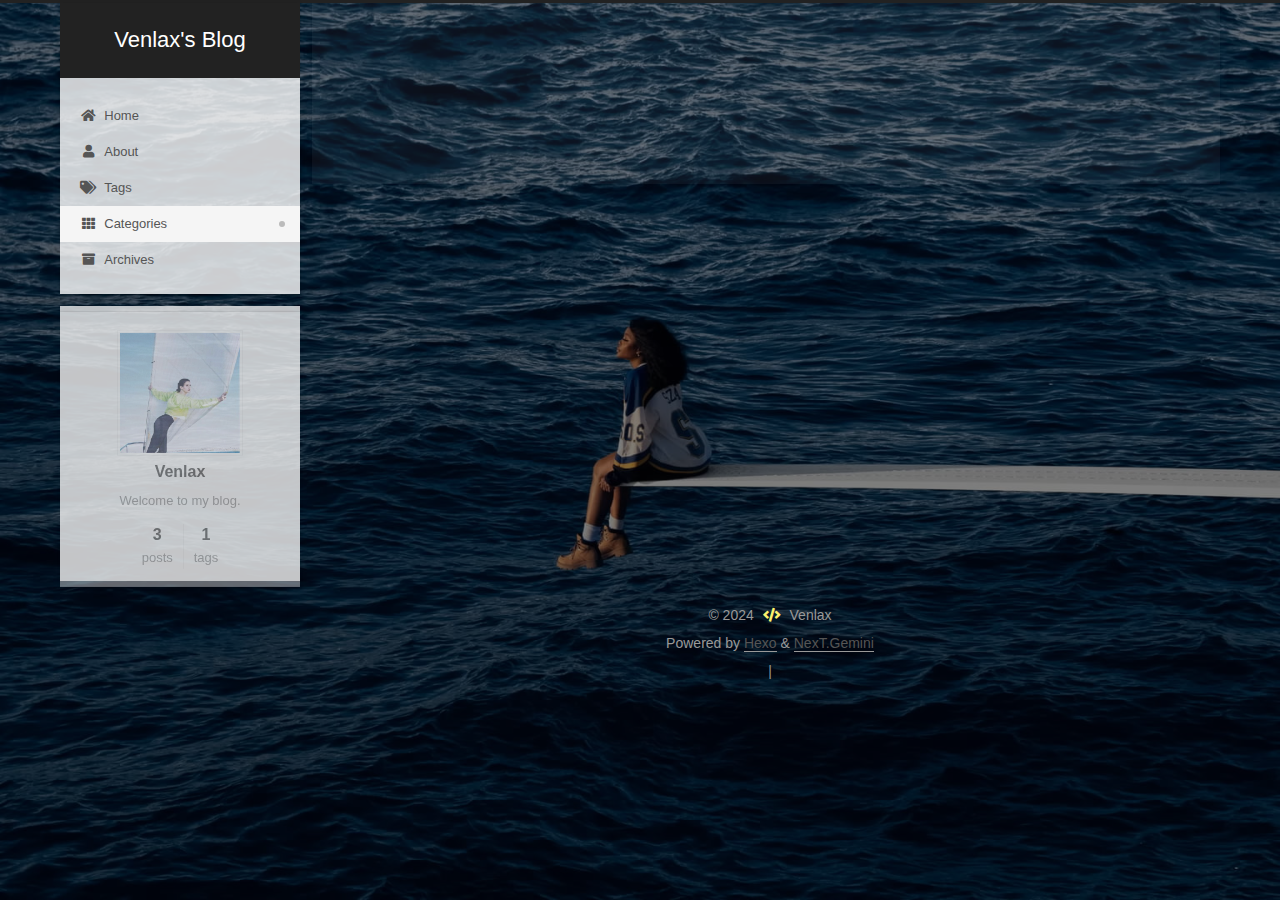
<file: categories/index.html>
<!DOCTYPE html>
<html lang="en">
<head>
  <meta charset="UTF-8">
<meta name="viewport" content="width=device-width, initial-scale=1, maximum-scale=2">
<meta name="theme-color" content="#222">
<meta name="generator" content="Hexo 7.1.1">
  <link rel="apple-touch-icon" sizes="180x180" href="/images/apple-touch-icon-next.png">
  <link rel="icon" type="image/png" sizes="32x32" href="/images/favicon-32x32-next.png">
  <link rel="icon" type="image/png" sizes="16x16" href="/images/favicon-16x16-next.png">
  <link rel="mask-icon" href="/images/logo.svg" color="#222">

<link rel="stylesheet" href="/css/main.css">


<link rel="stylesheet" href="/lib/font-awesome/css/all.min.css">

<script id="hexo-configurations">
    var NexT = window.NexT || {};
    var CONFIG = {"hostname":"venlax.github.io","root":"/","scheme":"Gemini","version":"7.8.0","exturl":false,"sidebar":{"position":"left","display":"post","padding":18,"offset":12,"onmobile":false},"copycode":{"enable":false,"show_result":false,"style":null},"back2top":{"enable":true,"sidebar":false,"scrollpercent":false},"bookmark":{"enable":false,"color":"#222","save":"auto"},"fancybox":false,"mediumzoom":false,"lazyload":false,"pangu":false,"comments":{"style":"tabs","active":null,"storage":true,"lazyload":false,"nav":null},"algolia":{"hits":{"per_page":10},"labels":{"input_placeholder":"Search for Posts","hits_empty":"We didn't find any results for the search: ${query}","hits_stats":"${hits} results found in ${time} ms"}},"localsearch":{"enable":false,"trigger":"auto","top_n_per_article":1,"unescape":false,"preload":false},"motion":{"enable":true,"async":false,"transition":{"post_block":"fadeIn","post_header":"slideDownIn","post_body":"slideDownIn","coll_header":"slideLeftIn","sidebar":"slideUpIn"}}};
  </script>

  <meta property="og:type" content="website">
<meta property="og:title" content="categories">
<meta property="og:url" content="http://venlax.github.io/categories/index.html">
<meta property="og:site_name" content="Venlax&#39;s Blog">
<meta property="og:locale" content="en_US">
<meta property="article:published_time" content="2024-07-03T04:24:07.000Z">
<meta property="article:modified_time" content="2024-07-03T04:24:07.965Z">
<meta property="article:author" content="Venlax">
<meta name="twitter:card" content="summary">

<link rel="canonical" href="http://venlax.github.io/categories/">


<script id="page-configurations">
  // https://hexo.io/docs/variables.html
  CONFIG.page = {
    sidebar: "",
    isHome : false,
    isPost : false,
    lang   : 'en'
  };
</script>

  <title>categories | Venlax's Blog
</title>
  






  <noscript>
  <style>
  .use-motion .brand,
  .use-motion .menu-item,
  .sidebar-inner,
  .use-motion .post-block,
  .use-motion .pagination,
  .use-motion .comments,
  .use-motion .post-header,
  .use-motion .post-body,
  .use-motion .collection-header { opacity: initial; }

  .use-motion .site-title,
  .use-motion .site-subtitle {
    opacity: initial;
    top: initial;
  }

  .use-motion .logo-line-before i { left: initial; }
  .use-motion .logo-line-after i { right: initial; }
  </style>
</noscript>

<style>.darkmode--activated{--body-bg-color:#282828;--content-bg-color:#333;--card-bg-color:#555;--text-color:#ccc;--blockquote-color:#bbb;--link-color:#ccc;--link-hover-color:#eee;--brand-color:#ddd;--brand-hover-color:#ddd;--table-row-odd-bg-color:#282828;--table-row-hover-bg-color:#363636;--menu-item-bg-color:#555;--btn-default-bg:#222;--btn-default-color:#ccc;--btn-default-border-color:#555;--btn-default-hover-bg:#666;--btn-default-hover-color:#ccc;--btn-default-hover-border-color:#666;--highlight-background:#282b2e;--highlight-foreground:#a9b7c6;--highlight-gutter-background:#34393d;--highlight-gutter-foreground:#9ca9b6}.darkmode--activated img{opacity:.75}.darkmode--activated img:hover{opacity:.9}.darkmode--activated code{color:#69dbdc;background:0 0}button.darkmode-toggle{z-index:9999}.darkmode-ignore,img{display:flex!important}.beian img{display:inline-block!important}</style></head>

<body itemscope itemtype="http://schema.org/WebPage">
  <div class="container use-motion">
    <div class="headband"></div>

    <header class="header" itemscope itemtype="http://schema.org/WPHeader">
      <div class="header-inner"><div class="site-brand-container">
  <div class="site-nav-toggle">
    <div class="toggle" aria-label="Toggle navigation bar">
      <span class="toggle-line toggle-line-first"></span>
      <span class="toggle-line toggle-line-middle"></span>
      <span class="toggle-line toggle-line-last"></span>
    </div>
  </div>

  <div class="site-meta">

    <a href="/" class="brand" rel="start">
      <span class="logo-line-before"><i></i></span>
      <h1 class="site-title">Venlax's Blog</h1>
      <span class="logo-line-after"><i></i></span>
    </a>
  </div>

  <div class="site-nav-right">
    <div class="toggle popup-trigger">
    </div>
  </div>
</div>




<nav class="site-nav">
  <ul id="menu" class="main-menu menu">
        <li class="menu-item menu-item-home">

    <a href="/" rel="section"><i class="fa fa-home fa-fw"></i>Home</a>

  </li>
        <li class="menu-item menu-item-about">

    <a href="/about/" rel="section"><i class="fa fa-user fa-fw"></i>About</a>

  </li>
        <li class="menu-item menu-item-tags">

    <a href="/tags/" rel="section"><i class="fa fa-tags fa-fw"></i>Tags</a>

  </li>
        <li class="menu-item menu-item-categories">

    <a href="/categories/" rel="section"><i class="fa fa-th fa-fw"></i>Categories</a>

  </li>
        <li class="menu-item menu-item-archives">

    <a href="/archives/" rel="section"><i class="fa fa-archive fa-fw"></i>Archives</a>

  </li>
  </ul>
</nav>




</div>
    </header>

    
  <div class="back-to-top">
    <i class="fa fa-arrow-up"></i>
    <span>0%</span>
  </div>


    <main class="main">
      <div class="main-inner">
        <div class="content-wrap">
          
  
  

          <div class="content page posts-expand">
            

    
    
    
    <div class="post-block" lang="en">
      <header class="post-header">

<h1 class="post-title" itemprop="name headline">categories
</h1>

<div class="post-meta">
  

</div>

</header>

      
      
      
      <div class="post-body">
          
      </div>
      
      
      
    </div>
    

    
    
    


          </div>
          

<script>
  window.addEventListener('tabs:register', () => {
    let { activeClass } = CONFIG.comments;
    if (CONFIG.comments.storage) {
      activeClass = localStorage.getItem('comments_active') || activeClass;
    }
    if (activeClass) {
      let activeTab = document.querySelector(`a[href="#comment-${activeClass}"]`);
      if (activeTab) {
        activeTab.click();
      }
    }
  });
  if (CONFIG.comments.storage) {
    window.addEventListener('tabs:click', event => {
      if (!event.target.matches('.tabs-comment .tab-content .tab-pane')) return;
      let commentClass = event.target.classList[1];
      localStorage.setItem('comments_active', commentClass);
    });
  }
</script>

        </div>
          
  
  <div class="toggle sidebar-toggle">
    <span class="toggle-line toggle-line-first"></span>
    <span class="toggle-line toggle-line-middle"></span>
    <span class="toggle-line toggle-line-last"></span>
  </div>

  <aside class="sidebar">
    <div class="sidebar-inner">

      <ul class="sidebar-nav motion-element">
        <li class="sidebar-nav-toc">
          Table of Contents
        </li>
        <li class="sidebar-nav-overview">
          Overview
        </li>
      </ul>

      <!--noindex-->
      <div class="post-toc-wrap sidebar-panel">
      </div>
      <!--/noindex-->

      <div class="site-overview-wrap sidebar-panel">
        <div class="site-author motion-element" itemprop="author" itemscope itemtype="http://schema.org/Person">
    <img class="site-author-image" itemprop="image" alt="Venlax"
      src="/images/avatar.jpg">
  <p class="site-author-name" itemprop="name">Venlax</p>
  <div class="site-description" itemprop="description">Welcome to my blog.</div>
</div>
<div class="site-state-wrap motion-element">
  <nav class="site-state">
      <div class="site-state-item site-state-posts">
          <a href="/archives/">
        
          <span class="site-state-item-count">3</span>
          <span class="site-state-item-name">posts</span>
        </a>
      </div>
      <div class="site-state-item site-state-tags">
            <a href="/tags/">
          
        <span class="site-state-item-count">1</span>
        <span class="site-state-item-name">tags</span></a>
      </div>
  </nav>
</div>



      </div>

    </div>
  </aside>
  <div id="sidebar-dimmer"></div>


      </div>
    </main>

    <footer class="footer">
      <div class="footer-inner">
        

        

<div class="copyright">
  
  &copy; 
  <span itemprop="copyrightYear">2024</span>
  <span class="with-love">
    <i class="fa fa-code"></i>
  </span>
  <span class="author" itemprop="copyrightHolder">Venlax</span>
</div>
  <div class="powered-by">Powered by <a href="https://hexo.io/" class="theme-link" rel="noopener" target="_blank">Hexo</a> & <a href="https://theme-next.org/" class="theme-link" rel="noopener" target="_blank">NexT.Gemini</a>
  </div>

        
<div class="busuanzi-count">
  <script async src="https://busuanzi.ibruce.info/busuanzi/2.3/busuanzi.pure.mini.js"></script>
    <span class="post-meta-item" id="busuanzi_container_site_uv" style="display: none;">
      <span class="post-meta-item-icon">
        <i class="fa fa-user"></i>
      </span>
      <span class="site-uv" title="Total Visitors">
        <span id="busuanzi_value_site_uv"></span>
      </span>
    </span>
    <span class="post-meta-divider">|</span>
    <span class="post-meta-item" id="busuanzi_container_site_pv" style="display: none;">
      <span class="post-meta-item-icon">
        <i class="fa fa-eye"></i>
      </span>
      <span class="site-pv" title="Total Views">
        <span id="busuanzi_value_site_pv"></span>
      </span>
    </span>
</div>








      </div>
    </footer>
  </div>

  
  <script src="/lib/anime.min.js"></script>
  <script src="/lib/velocity/velocity.min.js"></script>
  <script src="/lib/velocity/velocity.ui.min.js"></script>

<script src="/js/utils.js"></script>

<script src="/js/motion.js"></script>


<script src="/js/schemes/pisces.js"></script>


<script src="/js/next-boot.js"></script>




  















  

  

</body>
</html>
</file>
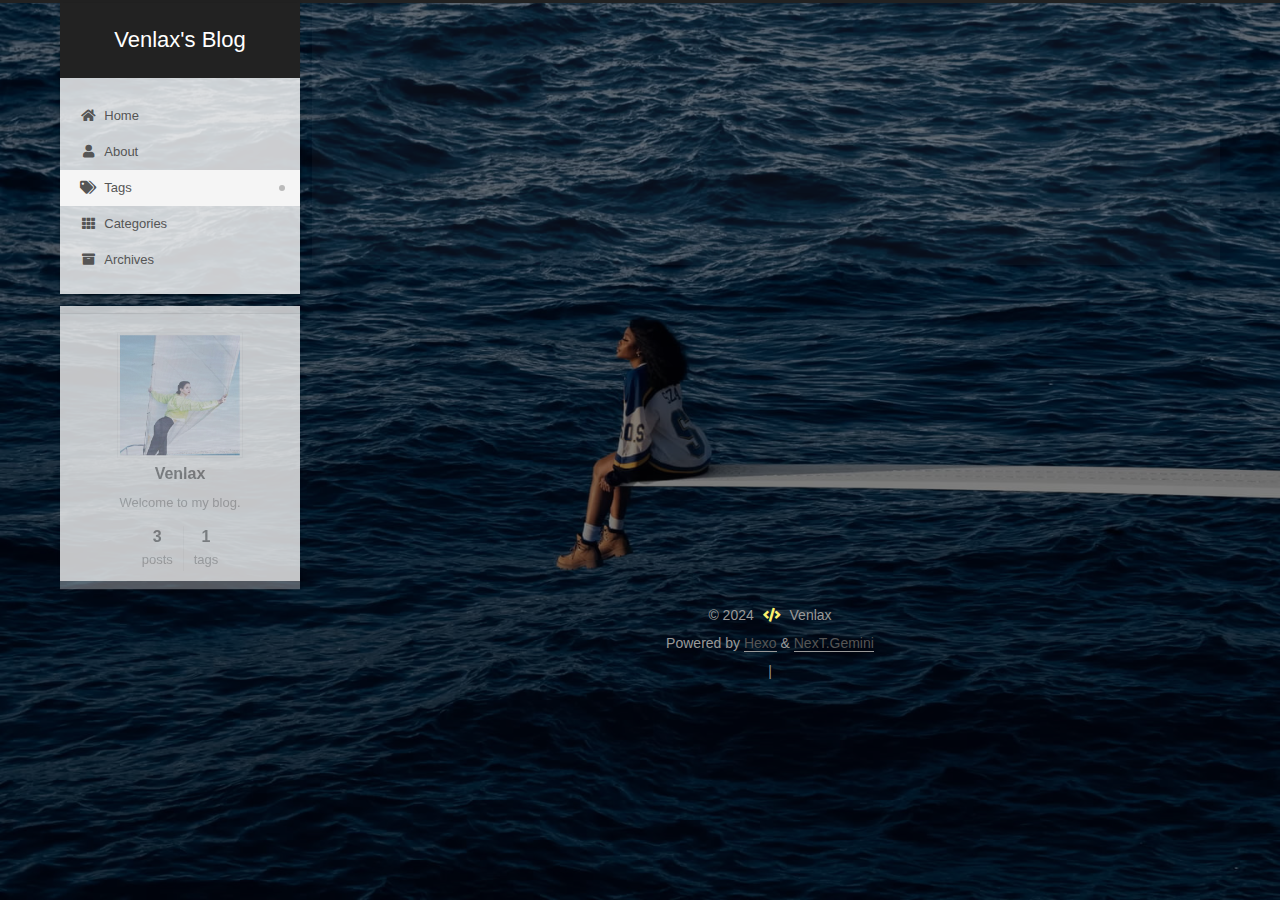
<file: tags/index.html>
<!DOCTYPE html>
<html lang="en">
<head>
  <meta charset="UTF-8">
<meta name="viewport" content="width=device-width, initial-scale=1, maximum-scale=2">
<meta name="theme-color" content="#222">
<meta name="generator" content="Hexo 7.1.1">
  <link rel="apple-touch-icon" sizes="180x180" href="/images/apple-touch-icon-next.png">
  <link rel="icon" type="image/png" sizes="32x32" href="/images/favicon-32x32-next.png">
  <link rel="icon" type="image/png" sizes="16x16" href="/images/favicon-16x16-next.png">
  <link rel="mask-icon" href="/images/logo.svg" color="#222">

<link rel="stylesheet" href="/css/main.css">


<link rel="stylesheet" href="/lib/font-awesome/css/all.min.css">

<script id="hexo-configurations">
    var NexT = window.NexT || {};
    var CONFIG = {"hostname":"venlax.github.io","root":"/","scheme":"Gemini","version":"7.8.0","exturl":false,"sidebar":{"position":"left","display":"post","padding":18,"offset":12,"onmobile":false},"copycode":{"enable":false,"show_result":false,"style":null},"back2top":{"enable":true,"sidebar":false,"scrollpercent":false},"bookmark":{"enable":false,"color":"#222","save":"auto"},"fancybox":false,"mediumzoom":false,"lazyload":false,"pangu":false,"comments":{"style":"tabs","active":null,"storage":true,"lazyload":false,"nav":null},"algolia":{"hits":{"per_page":10},"labels":{"input_placeholder":"Search for Posts","hits_empty":"We didn't find any results for the search: ${query}","hits_stats":"${hits} results found in ${time} ms"}},"localsearch":{"enable":false,"trigger":"auto","top_n_per_article":1,"unescape":false,"preload":false},"motion":{"enable":true,"async":false,"transition":{"post_block":"fadeIn","post_header":"slideDownIn","post_body":"slideDownIn","coll_header":"slideLeftIn","sidebar":"slideUpIn"}}};
  </script>

  <meta property="og:type" content="website">
<meta property="og:title" content="tags">
<meta property="og:url" content="http://venlax.github.io/tags/index.html">
<meta property="og:site_name" content="Venlax&#39;s Blog">
<meta property="og:locale" content="en_US">
<meta property="article:published_time" content="2024-02-07T05:32:07.000Z">
<meta property="article:modified_time" content="2024-07-03T04:33:38.301Z">
<meta property="article:author" content="Venlax">
<meta name="twitter:card" content="summary">

<link rel="canonical" href="http://venlax.github.io/tags/">


<script id="page-configurations">
  // https://hexo.io/docs/variables.html
  CONFIG.page = {
    sidebar: "",
    isHome : false,
    isPost : false,
    lang   : 'en'
  };
</script>

  <title>tags | Venlax's Blog
</title>
  






  <noscript>
  <style>
  .use-motion .brand,
  .use-motion .menu-item,
  .sidebar-inner,
  .use-motion .post-block,
  .use-motion .pagination,
  .use-motion .comments,
  .use-motion .post-header,
  .use-motion .post-body,
  .use-motion .collection-header { opacity: initial; }

  .use-motion .site-title,
  .use-motion .site-subtitle {
    opacity: initial;
    top: initial;
  }

  .use-motion .logo-line-before i { left: initial; }
  .use-motion .logo-line-after i { right: initial; }
  </style>
</noscript>

<style>.darkmode--activated{--body-bg-color:#282828;--content-bg-color:#333;--card-bg-color:#555;--text-color:#ccc;--blockquote-color:#bbb;--link-color:#ccc;--link-hover-color:#eee;--brand-color:#ddd;--brand-hover-color:#ddd;--table-row-odd-bg-color:#282828;--table-row-hover-bg-color:#363636;--menu-item-bg-color:#555;--btn-default-bg:#222;--btn-default-color:#ccc;--btn-default-border-color:#555;--btn-default-hover-bg:#666;--btn-default-hover-color:#ccc;--btn-default-hover-border-color:#666;--highlight-background:#282b2e;--highlight-foreground:#a9b7c6;--highlight-gutter-background:#34393d;--highlight-gutter-foreground:#9ca9b6}.darkmode--activated img{opacity:.75}.darkmode--activated img:hover{opacity:.9}.darkmode--activated code{color:#69dbdc;background:0 0}button.darkmode-toggle{z-index:9999}.darkmode-ignore,img{display:flex!important}.beian img{display:inline-block!important}</style></head>

<body itemscope itemtype="http://schema.org/WebPage">
  <div class="container use-motion">
    <div class="headband"></div>

    <header class="header" itemscope itemtype="http://schema.org/WPHeader">
      <div class="header-inner"><div class="site-brand-container">
  <div class="site-nav-toggle">
    <div class="toggle" aria-label="Toggle navigation bar">
      <span class="toggle-line toggle-line-first"></span>
      <span class="toggle-line toggle-line-middle"></span>
      <span class="toggle-line toggle-line-last"></span>
    </div>
  </div>

  <div class="site-meta">

    <a href="/" class="brand" rel="start">
      <span class="logo-line-before"><i></i></span>
      <h1 class="site-title">Venlax's Blog</h1>
      <span class="logo-line-after"><i></i></span>
    </a>
  </div>

  <div class="site-nav-right">
    <div class="toggle popup-trigger">
    </div>
  </div>
</div>




<nav class="site-nav">
  <ul id="menu" class="main-menu menu">
        <li class="menu-item menu-item-home">

    <a href="/" rel="section"><i class="fa fa-home fa-fw"></i>Home</a>

  </li>
        <li class="menu-item menu-item-about">

    <a href="/about/" rel="section"><i class="fa fa-user fa-fw"></i>About</a>

  </li>
        <li class="menu-item menu-item-tags">

    <a href="/tags/" rel="section"><i class="fa fa-tags fa-fw"></i>Tags</a>

  </li>
        <li class="menu-item menu-item-categories">

    <a href="/categories/" rel="section"><i class="fa fa-th fa-fw"></i>Categories</a>

  </li>
        <li class="menu-item menu-item-archives">

    <a href="/archives/" rel="section"><i class="fa fa-archive fa-fw"></i>Archives</a>

  </li>
  </ul>
</nav>




</div>
    </header>

    
  <div class="back-to-top">
    <i class="fa fa-arrow-up"></i>
    <span>0%</span>
  </div>


    <main class="main">
      <div class="main-inner">
        <div class="content-wrap">
          
  
  

          <div class="content page posts-expand">
            

    
    
    
    <div class="post-block" lang="en">
      <header class="post-header">

<h1 class="post-title" itemprop="name headline">tags
</h1>

<div class="post-meta">
  

</div>

</header>

      
      
      
      <div class="post-body">
          <div class="tag-cloud">
            <div class="tag-cloud-title">
              1 tag in total
            </div>
            <div class="tag-cloud-tags">
              <a href="/tags/xixi/" style="font-size: 12px; color: #ccc">xixi</a>
            </div>
          </div>
        
      </div>
      
      
      
    </div>
    

    
    
    


          </div>
          

<script>
  window.addEventListener('tabs:register', () => {
    let { activeClass } = CONFIG.comments;
    if (CONFIG.comments.storage) {
      activeClass = localStorage.getItem('comments_active') || activeClass;
    }
    if (activeClass) {
      let activeTab = document.querySelector(`a[href="#comment-${activeClass}"]`);
      if (activeTab) {
        activeTab.click();
      }
    }
  });
  if (CONFIG.comments.storage) {
    window.addEventListener('tabs:click', event => {
      if (!event.target.matches('.tabs-comment .tab-content .tab-pane')) return;
      let commentClass = event.target.classList[1];
      localStorage.setItem('comments_active', commentClass);
    });
  }
</script>

        </div>
          
  
  <div class="toggle sidebar-toggle">
    <span class="toggle-line toggle-line-first"></span>
    <span class="toggle-line toggle-line-middle"></span>
    <span class="toggle-line toggle-line-last"></span>
  </div>

  <aside class="sidebar">
    <div class="sidebar-inner">

      <ul class="sidebar-nav motion-element">
        <li class="sidebar-nav-toc">
          Table of Contents
        </li>
        <li class="sidebar-nav-overview">
          Overview
        </li>
      </ul>

      <!--noindex-->
      <div class="post-toc-wrap sidebar-panel">
      </div>
      <!--/noindex-->

      <div class="site-overview-wrap sidebar-panel">
        <div class="site-author motion-element" itemprop="author" itemscope itemtype="http://schema.org/Person">
    <img class="site-author-image" itemprop="image" alt="Venlax"
      src="/images/avatar.jpg">
  <p class="site-author-name" itemprop="name">Venlax</p>
  <div class="site-description" itemprop="description">Welcome to my blog.</div>
</div>
<div class="site-state-wrap motion-element">
  <nav class="site-state">
      <div class="site-state-item site-state-posts">
          <a href="/archives/">
        
          <span class="site-state-item-count">3</span>
          <span class="site-state-item-name">posts</span>
        </a>
      </div>
      <div class="site-state-item site-state-tags">
            <a href="/tags/">
          
        <span class="site-state-item-count">1</span>
        <span class="site-state-item-name">tags</span></a>
      </div>
  </nav>
</div>



      </div>

    </div>
  </aside>
  <div id="sidebar-dimmer"></div>


      </div>
    </main>

    <footer class="footer">
      <div class="footer-inner">
        

        

<div class="copyright">
  
  &copy; 
  <span itemprop="copyrightYear">2024</span>
  <span class="with-love">
    <i class="fa fa-code"></i>
  </span>
  <span class="author" itemprop="copyrightHolder">Venlax</span>
</div>
  <div class="powered-by">Powered by <a href="https://hexo.io/" class="theme-link" rel="noopener" target="_blank">Hexo</a> & <a href="https://theme-next.org/" class="theme-link" rel="noopener" target="_blank">NexT.Gemini</a>
  </div>

        
<div class="busuanzi-count">
  <script async src="https://busuanzi.ibruce.info/busuanzi/2.3/busuanzi.pure.mini.js"></script>
    <span class="post-meta-item" id="busuanzi_container_site_uv" style="display: none;">
      <span class="post-meta-item-icon">
        <i class="fa fa-user"></i>
      </span>
      <span class="site-uv" title="Total Visitors">
        <span id="busuanzi_value_site_uv"></span>
      </span>
    </span>
    <span class="post-meta-divider">|</span>
    <span class="post-meta-item" id="busuanzi_container_site_pv" style="display: none;">
      <span class="post-meta-item-icon">
        <i class="fa fa-eye"></i>
      </span>
      <span class="site-pv" title="Total Views">
        <span id="busuanzi_value_site_pv"></span>
      </span>
    </span>
</div>








      </div>
    </footer>
  </div>

  
  <script src="/lib/anime.min.js"></script>
  <script src="/lib/velocity/velocity.min.js"></script>
  <script src="/lib/velocity/velocity.ui.min.js"></script>

<script src="/js/utils.js"></script>

<script src="/js/motion.js"></script>


<script src="/js/schemes/pisces.js"></script>


<script src="/js/next-boot.js"></script>




  















  

  

</body>
</html>
</file>
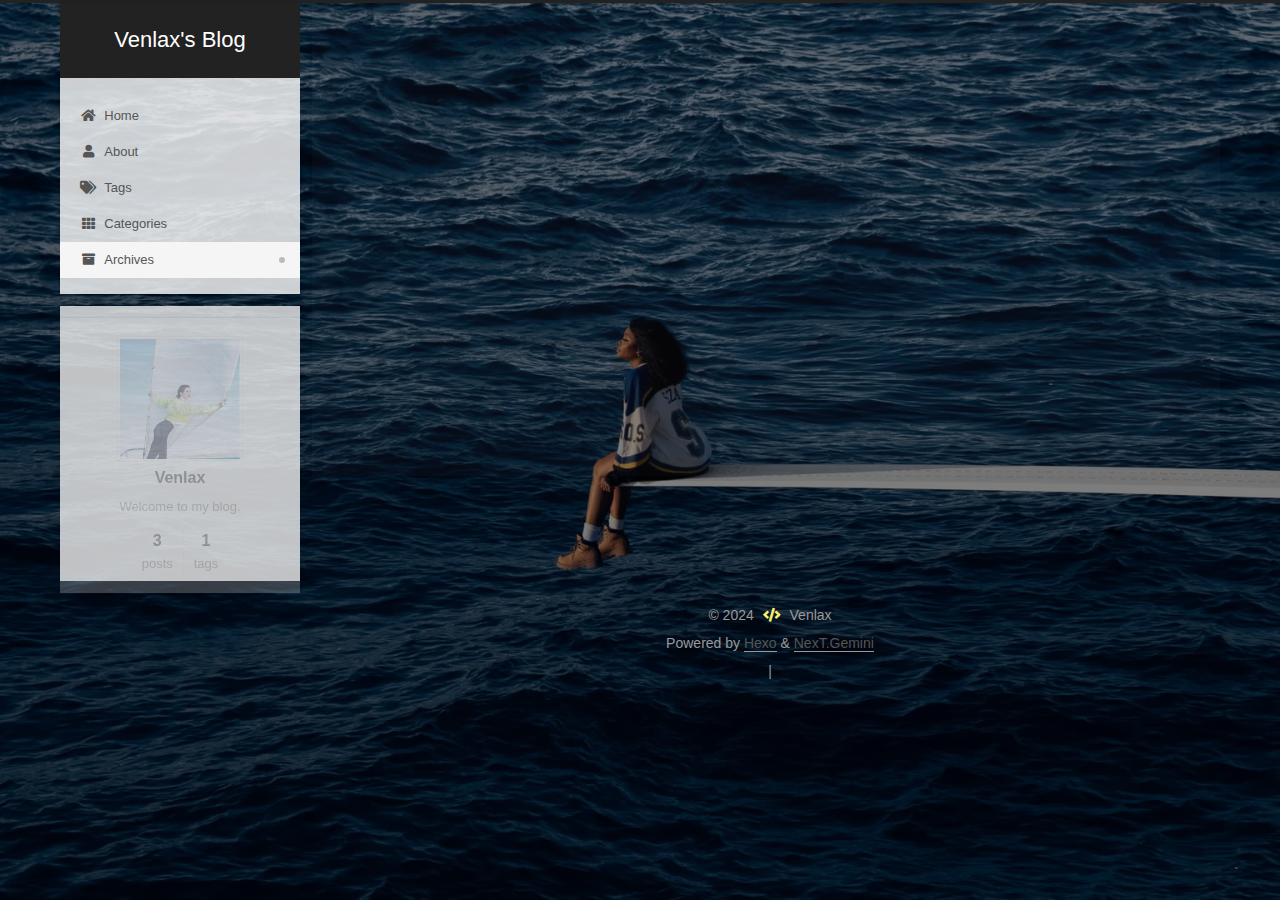
<file: archives/2024/index.html>
<!DOCTYPE html>
<html lang="en">
<head>
  <meta charset="UTF-8">
<meta name="viewport" content="width=device-width, initial-scale=1, maximum-scale=2">
<meta name="theme-color" content="#222">
<meta name="generator" content="Hexo 7.1.1">
  <link rel="apple-touch-icon" sizes="180x180" href="/images/apple-touch-icon-next.png">
  <link rel="icon" type="image/png" sizes="32x32" href="/images/favicon-32x32-next.png">
  <link rel="icon" type="image/png" sizes="16x16" href="/images/favicon-16x16-next.png">
  <link rel="mask-icon" href="/images/logo.svg" color="#222">

<link rel="stylesheet" href="/css/main.css">


<link rel="stylesheet" href="/lib/font-awesome/css/all.min.css">

<script id="hexo-configurations">
    var NexT = window.NexT || {};
    var CONFIG = {"hostname":"venlax.github.io","root":"/","scheme":"Gemini","version":"7.8.0","exturl":false,"sidebar":{"position":"left","display":"post","padding":18,"offset":12,"onmobile":false},"copycode":{"enable":false,"show_result":false,"style":null},"back2top":{"enable":true,"sidebar":false,"scrollpercent":false},"bookmark":{"enable":false,"color":"#222","save":"auto"},"fancybox":false,"mediumzoom":false,"lazyload":false,"pangu":false,"comments":{"style":"tabs","active":null,"storage":true,"lazyload":false,"nav":null},"algolia":{"hits":{"per_page":10},"labels":{"input_placeholder":"Search for Posts","hits_empty":"We didn't find any results for the search: ${query}","hits_stats":"${hits} results found in ${time} ms"}},"localsearch":{"enable":false,"trigger":"auto","top_n_per_article":1,"unescape":false,"preload":false},"motion":{"enable":true,"async":false,"transition":{"post_block":"fadeIn","post_header":"slideDownIn","post_body":"slideDownIn","coll_header":"slideLeftIn","sidebar":"slideUpIn"}}};
  </script>

  <meta name="description" content="Welcome to my blog.">
<meta property="og:type" content="website">
<meta property="og:title" content="Venlax&#39;s Blog">
<meta property="og:url" content="http://venlax.github.io/archives/2024/index.html">
<meta property="og:site_name" content="Venlax&#39;s Blog">
<meta property="og:description" content="Welcome to my blog.">
<meta property="og:locale" content="en_US">
<meta property="article:author" content="Venlax">
<meta name="twitter:card" content="summary">

<link rel="canonical" href="http://venlax.github.io/archives/2024/">


<script id="page-configurations">
  // https://hexo.io/docs/variables.html
  CONFIG.page = {
    sidebar: "",
    isHome : false,
    isPost : false,
    lang   : 'en'
  };
</script>

  <title>Archive | Venlax's Blog</title>
  






  <noscript>
  <style>
  .use-motion .brand,
  .use-motion .menu-item,
  .sidebar-inner,
  .use-motion .post-block,
  .use-motion .pagination,
  .use-motion .comments,
  .use-motion .post-header,
  .use-motion .post-body,
  .use-motion .collection-header { opacity: initial; }

  .use-motion .site-title,
  .use-motion .site-subtitle {
    opacity: initial;
    top: initial;
  }

  .use-motion .logo-line-before i { left: initial; }
  .use-motion .logo-line-after i { right: initial; }
  </style>
</noscript>

<style>.darkmode--activated{--body-bg-color:#282828;--content-bg-color:#333;--card-bg-color:#555;--text-color:#ccc;--blockquote-color:#bbb;--link-color:#ccc;--link-hover-color:#eee;--brand-color:#ddd;--brand-hover-color:#ddd;--table-row-odd-bg-color:#282828;--table-row-hover-bg-color:#363636;--menu-item-bg-color:#555;--btn-default-bg:#222;--btn-default-color:#ccc;--btn-default-border-color:#555;--btn-default-hover-bg:#666;--btn-default-hover-color:#ccc;--btn-default-hover-border-color:#666;--highlight-background:#282b2e;--highlight-foreground:#a9b7c6;--highlight-gutter-background:#34393d;--highlight-gutter-foreground:#9ca9b6}.darkmode--activated img{opacity:.75}.darkmode--activated img:hover{opacity:.9}.darkmode--activated code{color:#69dbdc;background:0 0}button.darkmode-toggle{z-index:9999}.darkmode-ignore,img{display:flex!important}.beian img{display:inline-block!important}</style></head>

<body itemscope itemtype="http://schema.org/WebPage">
  <div class="container use-motion">
    <div class="headband"></div>

    <header class="header" itemscope itemtype="http://schema.org/WPHeader">
      <div class="header-inner"><div class="site-brand-container">
  <div class="site-nav-toggle">
    <div class="toggle" aria-label="Toggle navigation bar">
      <span class="toggle-line toggle-line-first"></span>
      <span class="toggle-line toggle-line-middle"></span>
      <span class="toggle-line toggle-line-last"></span>
    </div>
  </div>

  <div class="site-meta">

    <a href="/" class="brand" rel="start">
      <span class="logo-line-before"><i></i></span>
      <h1 class="site-title">Venlax's Blog</h1>
      <span class="logo-line-after"><i></i></span>
    </a>
  </div>

  <div class="site-nav-right">
    <div class="toggle popup-trigger">
    </div>
  </div>
</div>




<nav class="site-nav">
  <ul id="menu" class="main-menu menu">
        <li class="menu-item menu-item-home">

    <a href="/" rel="section"><i class="fa fa-home fa-fw"></i>Home</a>

  </li>
        <li class="menu-item menu-item-about">

    <a href="/about/" rel="section"><i class="fa fa-user fa-fw"></i>About</a>

  </li>
        <li class="menu-item menu-item-tags">

    <a href="/tags/" rel="section"><i class="fa fa-tags fa-fw"></i>Tags</a>

  </li>
        <li class="menu-item menu-item-categories">

    <a href="/categories/" rel="section"><i class="fa fa-th fa-fw"></i>Categories</a>

  </li>
        <li class="menu-item menu-item-archives">

    <a href="/archives/" rel="section"><i class="fa fa-archive fa-fw"></i>Archives</a>

  </li>
  </ul>
</nav>




</div>
    </header>

    
  <div class="back-to-top">
    <i class="fa fa-arrow-up"></i>
    <span>0%</span>
  </div>


    <main class="main">
      <div class="main-inner">
        <div class="content-wrap">
          

          <div class="content archive">
            

  
  
  
  <div class="post-block">
    <div class="posts-collapse">
      <div class="collection-title">
        <span class="collection-header">Um..! 3 posts in total. Keep on posting.</span>
      </div>

      
    <div class="collection-year">
      <span class="collection-header">2024</span>
    </div>

  <article itemscope itemtype="http://schema.org/Article">
    <header class="post-header">

      <div class="post-meta">
        <time itemprop="dateCreated"
              datetime="2024-07-03T12:12:19+08:00"
              content="2024-07-03">
          07-03
        </time>
      </div>

      <div class="post-title">
          <a class="post-title-link" href="/2024/07/03/MachineLearning/1/" itemprop="url">
            <span itemprop="name">Untitled</span>
          </a>
      </div>

    </header>
  </article>

  <article itemscope itemtype="http://schema.org/Article">
    <header class="post-header">

      <div class="post-meta">
        <time itemprop="dateCreated"
              datetime="2024-01-25T16:51:11+08:00"
              content="2024-01-25">
          01-25
        </time>
      </div>

      <div class="post-title">
          <a class="post-title-link" href="/2024/01/25/First-Post/" itemprop="url">
            <span itemprop="name">First Post</span>
          </a>
      </div>

    </header>
  </article>

  <article itemscope itemtype="http://schema.org/Article">
    <header class="post-header">

      <div class="post-meta">
        <time itemprop="dateCreated"
              datetime="2024-01-25T15:35:08+08:00"
              content="2024-01-25">
          01-25
        </time>
      </div>

      <div class="post-title">
          <a class="post-title-link" href="/2024/01/25/hello-world/" itemprop="url">
            <span itemprop="name">Hello World</span>
          </a>
      </div>

    </header>
  </article>


    </div>
  </div>
  
  
  

  



          </div>
          

<script>
  window.addEventListener('tabs:register', () => {
    let { activeClass } = CONFIG.comments;
    if (CONFIG.comments.storage) {
      activeClass = localStorage.getItem('comments_active') || activeClass;
    }
    if (activeClass) {
      let activeTab = document.querySelector(`a[href="#comment-${activeClass}"]`);
      if (activeTab) {
        activeTab.click();
      }
    }
  });
  if (CONFIG.comments.storage) {
    window.addEventListener('tabs:click', event => {
      if (!event.target.matches('.tabs-comment .tab-content .tab-pane')) return;
      let commentClass = event.target.classList[1];
      localStorage.setItem('comments_active', commentClass);
    });
  }
</script>

        </div>
          
  
  <div class="toggle sidebar-toggle">
    <span class="toggle-line toggle-line-first"></span>
    <span class="toggle-line toggle-line-middle"></span>
    <span class="toggle-line toggle-line-last"></span>
  </div>

  <aside class="sidebar">
    <div class="sidebar-inner">

      <ul class="sidebar-nav motion-element">
        <li class="sidebar-nav-toc">
          Table of Contents
        </li>
        <li class="sidebar-nav-overview">
          Overview
        </li>
      </ul>

      <!--noindex-->
      <div class="post-toc-wrap sidebar-panel">
      </div>
      <!--/noindex-->

      <div class="site-overview-wrap sidebar-panel">
        <div class="site-author motion-element" itemprop="author" itemscope itemtype="http://schema.org/Person">
    <img class="site-author-image" itemprop="image" alt="Venlax"
      src="/images/avatar.jpg">
  <p class="site-author-name" itemprop="name">Venlax</p>
  <div class="site-description" itemprop="description">Welcome to my blog.</div>
</div>
<div class="site-state-wrap motion-element">
  <nav class="site-state">
      <div class="site-state-item site-state-posts">
          <a href="/archives/">
        
          <span class="site-state-item-count">3</span>
          <span class="site-state-item-name">posts</span>
        </a>
      </div>
      <div class="site-state-item site-state-tags">
            <a href="/tags/">
          
        <span class="site-state-item-count">1</span>
        <span class="site-state-item-name">tags</span></a>
      </div>
  </nav>
</div>



      </div>

    </div>
  </aside>
  <div id="sidebar-dimmer"></div>


      </div>
    </main>

    <footer class="footer">
      <div class="footer-inner">
        

        

<div class="copyright">
  
  &copy; 
  <span itemprop="copyrightYear">2024</span>
  <span class="with-love">
    <i class="fa fa-code"></i>
  </span>
  <span class="author" itemprop="copyrightHolder">Venlax</span>
</div>
  <div class="powered-by">Powered by <a href="https://hexo.io/" class="theme-link" rel="noopener" target="_blank">Hexo</a> & <a href="https://theme-next.org/" class="theme-link" rel="noopener" target="_blank">NexT.Gemini</a>
  </div>

        
<div class="busuanzi-count">
  <script async src="https://busuanzi.ibruce.info/busuanzi/2.3/busuanzi.pure.mini.js"></script>
    <span class="post-meta-item" id="busuanzi_container_site_uv" style="display: none;">
      <span class="post-meta-item-icon">
        <i class="fa fa-user"></i>
      </span>
      <span class="site-uv" title="Total Visitors">
        <span id="busuanzi_value_site_uv"></span>
      </span>
    </span>
    <span class="post-meta-divider">|</span>
    <span class="post-meta-item" id="busuanzi_container_site_pv" style="display: none;">
      <span class="post-meta-item-icon">
        <i class="fa fa-eye"></i>
      </span>
      <span class="site-pv" title="Total Views">
        <span id="busuanzi_value_site_pv"></span>
      </span>
    </span>
</div>








      </div>
    </footer>
  </div>

  
  <script src="/lib/anime.min.js"></script>
  <script src="/lib/velocity/velocity.min.js"></script>
  <script src="/lib/velocity/velocity.ui.min.js"></script>

<script src="/js/utils.js"></script>

<script src="/js/motion.js"></script>


<script src="/js/schemes/pisces.js"></script>


<script src="/js/next-boot.js"></script>




  















  

  

</body>
</html>
</file>
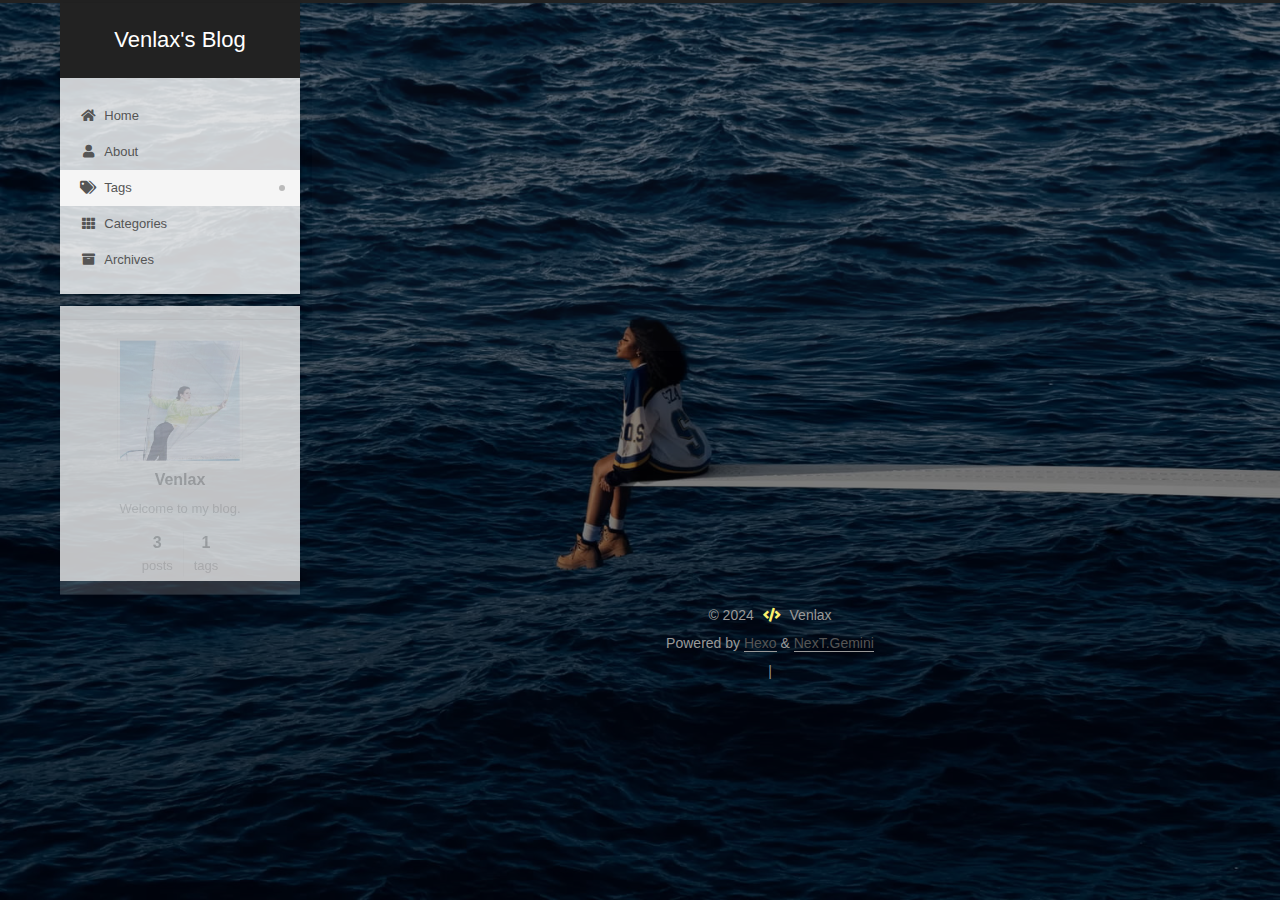
<file: tags/xixi/index.html>
<!DOCTYPE html>
<html lang="en">
<head>
  <meta charset="UTF-8">
<meta name="viewport" content="width=device-width, initial-scale=1, maximum-scale=2">
<meta name="theme-color" content="#222">
<meta name="generator" content="Hexo 7.1.1">
  <link rel="apple-touch-icon" sizes="180x180" href="/images/apple-touch-icon-next.png">
  <link rel="icon" type="image/png" sizes="32x32" href="/images/favicon-32x32-next.png">
  <link rel="icon" type="image/png" sizes="16x16" href="/images/favicon-16x16-next.png">
  <link rel="mask-icon" href="/images/logo.svg" color="#222">

<link rel="stylesheet" href="/css/main.css">


<link rel="stylesheet" href="/lib/font-awesome/css/all.min.css">

<script id="hexo-configurations">
    var NexT = window.NexT || {};
    var CONFIG = {"hostname":"venlax.github.io","root":"/","scheme":"Gemini","version":"7.8.0","exturl":false,"sidebar":{"position":"left","display":"post","padding":18,"offset":12,"onmobile":false},"copycode":{"enable":false,"show_result":false,"style":null},"back2top":{"enable":true,"sidebar":false,"scrollpercent":false},"bookmark":{"enable":false,"color":"#222","save":"auto"},"fancybox":false,"mediumzoom":false,"lazyload":false,"pangu":false,"comments":{"style":"tabs","active":null,"storage":true,"lazyload":false,"nav":null},"algolia":{"hits":{"per_page":10},"labels":{"input_placeholder":"Search for Posts","hits_empty":"We didn't find any results for the search: ${query}","hits_stats":"${hits} results found in ${time} ms"}},"localsearch":{"enable":false,"trigger":"auto","top_n_per_article":1,"unescape":false,"preload":false},"motion":{"enable":true,"async":false,"transition":{"post_block":"fadeIn","post_header":"slideDownIn","post_body":"slideDownIn","coll_header":"slideLeftIn","sidebar":"slideUpIn"}}};
  </script>

  <meta name="description" content="Welcome to my blog.">
<meta property="og:type" content="website">
<meta property="og:title" content="Venlax&#39;s Blog">
<meta property="og:url" content="http://venlax.github.io/tags/xixi/index.html">
<meta property="og:site_name" content="Venlax&#39;s Blog">
<meta property="og:description" content="Welcome to my blog.">
<meta property="og:locale" content="en_US">
<meta property="article:author" content="Venlax">
<meta name="twitter:card" content="summary">

<link rel="canonical" href="http://venlax.github.io/tags/xixi/">


<script id="page-configurations">
  // https://hexo.io/docs/variables.html
  CONFIG.page = {
    sidebar: "",
    isHome : false,
    isPost : false,
    lang   : 'en'
  };
</script>

  <title>Tag: xixi | Venlax's Blog</title>
  






  <noscript>
  <style>
  .use-motion .brand,
  .use-motion .menu-item,
  .sidebar-inner,
  .use-motion .post-block,
  .use-motion .pagination,
  .use-motion .comments,
  .use-motion .post-header,
  .use-motion .post-body,
  .use-motion .collection-header { opacity: initial; }

  .use-motion .site-title,
  .use-motion .site-subtitle {
    opacity: initial;
    top: initial;
  }

  .use-motion .logo-line-before i { left: initial; }
  .use-motion .logo-line-after i { right: initial; }
  </style>
</noscript>

<style>.darkmode--activated{--body-bg-color:#282828;--content-bg-color:#333;--card-bg-color:#555;--text-color:#ccc;--blockquote-color:#bbb;--link-color:#ccc;--link-hover-color:#eee;--brand-color:#ddd;--brand-hover-color:#ddd;--table-row-odd-bg-color:#282828;--table-row-hover-bg-color:#363636;--menu-item-bg-color:#555;--btn-default-bg:#222;--btn-default-color:#ccc;--btn-default-border-color:#555;--btn-default-hover-bg:#666;--btn-default-hover-color:#ccc;--btn-default-hover-border-color:#666;--highlight-background:#282b2e;--highlight-foreground:#a9b7c6;--highlight-gutter-background:#34393d;--highlight-gutter-foreground:#9ca9b6}.darkmode--activated img{opacity:.75}.darkmode--activated img:hover{opacity:.9}.darkmode--activated code{color:#69dbdc;background:0 0}button.darkmode-toggle{z-index:9999}.darkmode-ignore,img{display:flex!important}.beian img{display:inline-block!important}</style></head>

<body itemscope itemtype="http://schema.org/WebPage">
  <div class="container use-motion">
    <div class="headband"></div>

    <header class="header" itemscope itemtype="http://schema.org/WPHeader">
      <div class="header-inner"><div class="site-brand-container">
  <div class="site-nav-toggle">
    <div class="toggle" aria-label="Toggle navigation bar">
      <span class="toggle-line toggle-line-first"></span>
      <span class="toggle-line toggle-line-middle"></span>
      <span class="toggle-line toggle-line-last"></span>
    </div>
  </div>

  <div class="site-meta">

    <a href="/" class="brand" rel="start">
      <span class="logo-line-before"><i></i></span>
      <h1 class="site-title">Venlax's Blog</h1>
      <span class="logo-line-after"><i></i></span>
    </a>
  </div>

  <div class="site-nav-right">
    <div class="toggle popup-trigger">
    </div>
  </div>
</div>




<nav class="site-nav">
  <ul id="menu" class="main-menu menu">
        <li class="menu-item menu-item-home">

    <a href="/" rel="section"><i class="fa fa-home fa-fw"></i>Home</a>

  </li>
        <li class="menu-item menu-item-about">

    <a href="/about/" rel="section"><i class="fa fa-user fa-fw"></i>About</a>

  </li>
        <li class="menu-item menu-item-tags">

    <a href="/tags/" rel="section"><i class="fa fa-tags fa-fw"></i>Tags</a>

  </li>
        <li class="menu-item menu-item-categories">

    <a href="/categories/" rel="section"><i class="fa fa-th fa-fw"></i>Categories</a>

  </li>
        <li class="menu-item menu-item-archives">

    <a href="/archives/" rel="section"><i class="fa fa-archive fa-fw"></i>Archives</a>

  </li>
  </ul>
</nav>




</div>
    </header>

    
  <div class="back-to-top">
    <i class="fa fa-arrow-up"></i>
    <span>0%</span>
  </div>


    <main class="main">
      <div class="main-inner">
        <div class="content-wrap">
          

          <div class="content tag">
            

  
  
  
  <div class="post-block">
    <div class="posts-collapse">
      <div class="collection-title">
        <h2 class="collection-header">xixi
          <small>Tag</small>
        </h2>
      </div>

      
    <div class="collection-year">
      <span class="collection-header">2024</span>
    </div>

  <article itemscope itemtype="http://schema.org/Article">
    <header class="post-header">

      <div class="post-meta">
        <time itemprop="dateCreated"
              datetime="2024-01-25T16:51:11+08:00"
              content="2024-01-25">
          01-25
        </time>
      </div>

      <div class="post-title">
          <a class="post-title-link" href="/2024/01/25/First-Post/" itemprop="url">
            <span itemprop="name">First Post</span>
          </a>
      </div>

    </header>
  </article>

    </div>
  </div>
  
  
  

  



          </div>
          

<script>
  window.addEventListener('tabs:register', () => {
    let { activeClass } = CONFIG.comments;
    if (CONFIG.comments.storage) {
      activeClass = localStorage.getItem('comments_active') || activeClass;
    }
    if (activeClass) {
      let activeTab = document.querySelector(`a[href="#comment-${activeClass}"]`);
      if (activeTab) {
        activeTab.click();
      }
    }
  });
  if (CONFIG.comments.storage) {
    window.addEventListener('tabs:click', event => {
      if (!event.target.matches('.tabs-comment .tab-content .tab-pane')) return;
      let commentClass = event.target.classList[1];
      localStorage.setItem('comments_active', commentClass);
    });
  }
</script>

        </div>
          
  
  <div class="toggle sidebar-toggle">
    <span class="toggle-line toggle-line-first"></span>
    <span class="toggle-line toggle-line-middle"></span>
    <span class="toggle-line toggle-line-last"></span>
  </div>

  <aside class="sidebar">
    <div class="sidebar-inner">

      <ul class="sidebar-nav motion-element">
        <li class="sidebar-nav-toc">
          Table of Contents
        </li>
        <li class="sidebar-nav-overview">
          Overview
        </li>
      </ul>

      <!--noindex-->
      <div class="post-toc-wrap sidebar-panel">
      </div>
      <!--/noindex-->

      <div class="site-overview-wrap sidebar-panel">
        <div class="site-author motion-element" itemprop="author" itemscope itemtype="http://schema.org/Person">
    <img class="site-author-image" itemprop="image" alt="Venlax"
      src="/images/avatar.jpg">
  <p class="site-author-name" itemprop="name">Venlax</p>
  <div class="site-description" itemprop="description">Welcome to my blog.</div>
</div>
<div class="site-state-wrap motion-element">
  <nav class="site-state">
      <div class="site-state-item site-state-posts">
          <a href="/archives/">
        
          <span class="site-state-item-count">3</span>
          <span class="site-state-item-name">posts</span>
        </a>
      </div>
      <div class="site-state-item site-state-tags">
            <a href="/tags/">
          
        <span class="site-state-item-count">1</span>
        <span class="site-state-item-name">tags</span></a>
      </div>
  </nav>
</div>



      </div>

    </div>
  </aside>
  <div id="sidebar-dimmer"></div>


      </div>
    </main>

    <footer class="footer">
      <div class="footer-inner">
        

        

<div class="copyright">
  
  &copy; 
  <span itemprop="copyrightYear">2024</span>
  <span class="with-love">
    <i class="fa fa-code"></i>
  </span>
  <span class="author" itemprop="copyrightHolder">Venlax</span>
</div>
  <div class="powered-by">Powered by <a href="https://hexo.io/" class="theme-link" rel="noopener" target="_blank">Hexo</a> & <a href="https://theme-next.org/" class="theme-link" rel="noopener" target="_blank">NexT.Gemini</a>
  </div>

        
<div class="busuanzi-count">
  <script async src="https://busuanzi.ibruce.info/busuanzi/2.3/busuanzi.pure.mini.js"></script>
    <span class="post-meta-item" id="busuanzi_container_site_uv" style="display: none;">
      <span class="post-meta-item-icon">
        <i class="fa fa-user"></i>
      </span>
      <span class="site-uv" title="Total Visitors">
        <span id="busuanzi_value_site_uv"></span>
      </span>
    </span>
    <span class="post-meta-divider">|</span>
    <span class="post-meta-item" id="busuanzi_container_site_pv" style="display: none;">
      <span class="post-meta-item-icon">
        <i class="fa fa-eye"></i>
      </span>
      <span class="site-pv" title="Total Views">
        <span id="busuanzi_value_site_pv"></span>
      </span>
    </span>
</div>








      </div>
    </footer>
  </div>

  
  <script src="/lib/anime.min.js"></script>
  <script src="/lib/velocity/velocity.min.js"></script>
  <script src="/lib/velocity/velocity.ui.min.js"></script>

<script src="/js/utils.js"></script>

<script src="/js/motion.js"></script>


<script src="/js/schemes/pisces.js"></script>


<script src="/js/next-boot.js"></script>




  















  

  

</body>
</html>
</file>
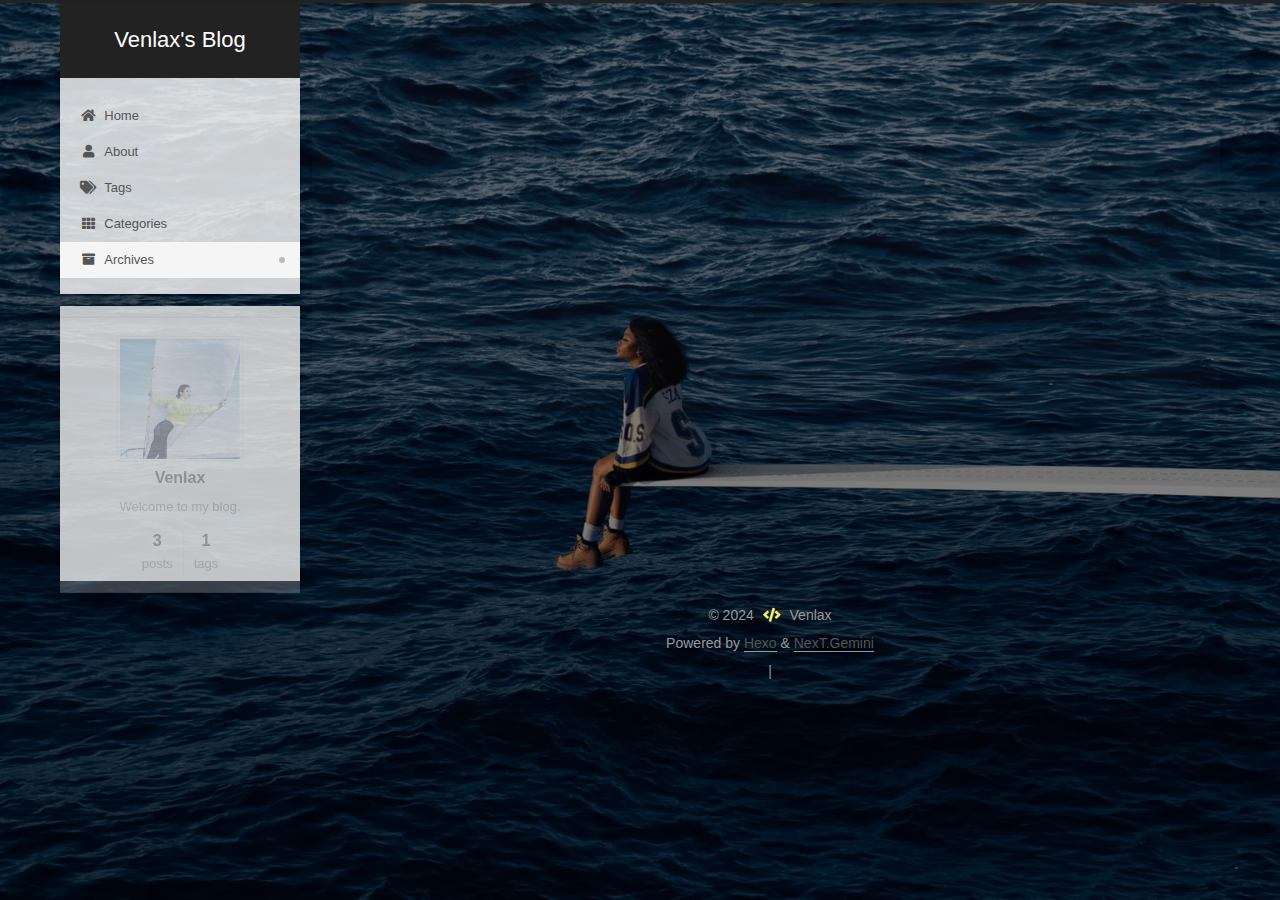
<file: archives/2024/01/index.html>
<!DOCTYPE html>
<html lang="en">
<head>
  <meta charset="UTF-8">
<meta name="viewport" content="width=device-width, initial-scale=1, maximum-scale=2">
<meta name="theme-color" content="#222">
<meta name="generator" content="Hexo 7.1.1">
  <link rel="apple-touch-icon" sizes="180x180" href="/images/apple-touch-icon-next.png">
  <link rel="icon" type="image/png" sizes="32x32" href="/images/favicon-32x32-next.png">
  <link rel="icon" type="image/png" sizes="16x16" href="/images/favicon-16x16-next.png">
  <link rel="mask-icon" href="/images/logo.svg" color="#222">

<link rel="stylesheet" href="/css/main.css">


<link rel="stylesheet" href="/lib/font-awesome/css/all.min.css">

<script id="hexo-configurations">
    var NexT = window.NexT || {};
    var CONFIG = {"hostname":"venlax.github.io","root":"/","scheme":"Gemini","version":"7.8.0","exturl":false,"sidebar":{"position":"left","display":"post","padding":18,"offset":12,"onmobile":false},"copycode":{"enable":false,"show_result":false,"style":null},"back2top":{"enable":true,"sidebar":false,"scrollpercent":false},"bookmark":{"enable":false,"color":"#222","save":"auto"},"fancybox":false,"mediumzoom":false,"lazyload":false,"pangu":false,"comments":{"style":"tabs","active":null,"storage":true,"lazyload":false,"nav":null},"algolia":{"hits":{"per_page":10},"labels":{"input_placeholder":"Search for Posts","hits_empty":"We didn't find any results for the search: ${query}","hits_stats":"${hits} results found in ${time} ms"}},"localsearch":{"enable":false,"trigger":"auto","top_n_per_article":1,"unescape":false,"preload":false},"motion":{"enable":true,"async":false,"transition":{"post_block":"fadeIn","post_header":"slideDownIn","post_body":"slideDownIn","coll_header":"slideLeftIn","sidebar":"slideUpIn"}}};
  </script>

  <meta name="description" content="Welcome to my blog.">
<meta property="og:type" content="website">
<meta property="og:title" content="Venlax&#39;s Blog">
<meta property="og:url" content="http://venlax.github.io/archives/2024/01/index.html">
<meta property="og:site_name" content="Venlax&#39;s Blog">
<meta property="og:description" content="Welcome to my blog.">
<meta property="og:locale" content="en_US">
<meta property="article:author" content="Venlax">
<meta name="twitter:card" content="summary">

<link rel="canonical" href="http://venlax.github.io/archives/2024/01/">


<script id="page-configurations">
  // https://hexo.io/docs/variables.html
  CONFIG.page = {
    sidebar: "",
    isHome : false,
    isPost : false,
    lang   : 'en'
  };
</script>

  <title>Archive | Venlax's Blog</title>
  






  <noscript>
  <style>
  .use-motion .brand,
  .use-motion .menu-item,
  .sidebar-inner,
  .use-motion .post-block,
  .use-motion .pagination,
  .use-motion .comments,
  .use-motion .post-header,
  .use-motion .post-body,
  .use-motion .collection-header { opacity: initial; }

  .use-motion .site-title,
  .use-motion .site-subtitle {
    opacity: initial;
    top: initial;
  }

  .use-motion .logo-line-before i { left: initial; }
  .use-motion .logo-line-after i { right: initial; }
  </style>
</noscript>

<style>.darkmode--activated{--body-bg-color:#282828;--content-bg-color:#333;--card-bg-color:#555;--text-color:#ccc;--blockquote-color:#bbb;--link-color:#ccc;--link-hover-color:#eee;--brand-color:#ddd;--brand-hover-color:#ddd;--table-row-odd-bg-color:#282828;--table-row-hover-bg-color:#363636;--menu-item-bg-color:#555;--btn-default-bg:#222;--btn-default-color:#ccc;--btn-default-border-color:#555;--btn-default-hover-bg:#666;--btn-default-hover-color:#ccc;--btn-default-hover-border-color:#666;--highlight-background:#282b2e;--highlight-foreground:#a9b7c6;--highlight-gutter-background:#34393d;--highlight-gutter-foreground:#9ca9b6}.darkmode--activated img{opacity:.75}.darkmode--activated img:hover{opacity:.9}.darkmode--activated code{color:#69dbdc;background:0 0}button.darkmode-toggle{z-index:9999}.darkmode-ignore,img{display:flex!important}.beian img{display:inline-block!important}</style></head>

<body itemscope itemtype="http://schema.org/WebPage">
  <div class="container use-motion">
    <div class="headband"></div>

    <header class="header" itemscope itemtype="http://schema.org/WPHeader">
      <div class="header-inner"><div class="site-brand-container">
  <div class="site-nav-toggle">
    <div class="toggle" aria-label="Toggle navigation bar">
      <span class="toggle-line toggle-line-first"></span>
      <span class="toggle-line toggle-line-middle"></span>
      <span class="toggle-line toggle-line-last"></span>
    </div>
  </div>

  <div class="site-meta">

    <a href="/" class="brand" rel="start">
      <span class="logo-line-before"><i></i></span>
      <h1 class="site-title">Venlax's Blog</h1>
      <span class="logo-line-after"><i></i></span>
    </a>
  </div>

  <div class="site-nav-right">
    <div class="toggle popup-trigger">
    </div>
  </div>
</div>




<nav class="site-nav">
  <ul id="menu" class="main-menu menu">
        <li class="menu-item menu-item-home">

    <a href="/" rel="section"><i class="fa fa-home fa-fw"></i>Home</a>

  </li>
        <li class="menu-item menu-item-about">

    <a href="/about/" rel="section"><i class="fa fa-user fa-fw"></i>About</a>

  </li>
        <li class="menu-item menu-item-tags">

    <a href="/tags/" rel="section"><i class="fa fa-tags fa-fw"></i>Tags</a>

  </li>
        <li class="menu-item menu-item-categories">

    <a href="/categories/" rel="section"><i class="fa fa-th fa-fw"></i>Categories</a>

  </li>
        <li class="menu-item menu-item-archives">

    <a href="/archives/" rel="section"><i class="fa fa-archive fa-fw"></i>Archives</a>

  </li>
  </ul>
</nav>




</div>
    </header>

    
  <div class="back-to-top">
    <i class="fa fa-arrow-up"></i>
    <span>0%</span>
  </div>


    <main class="main">
      <div class="main-inner">
        <div class="content-wrap">
          

          <div class="content archive">
            

  
  
  
  <div class="post-block">
    <div class="posts-collapse">
      <div class="collection-title">
        <span class="collection-header">Um..! 3 posts in total. Keep on posting.</span>
      </div>

      
    <div class="collection-year">
      <span class="collection-header">2024</span>
    </div>

  <article itemscope itemtype="http://schema.org/Article">
    <header class="post-header">

      <div class="post-meta">
        <time itemprop="dateCreated"
              datetime="2024-01-25T16:51:11+08:00"
              content="2024-01-25">
          01-25
        </time>
      </div>

      <div class="post-title">
          <a class="post-title-link" href="/2024/01/25/First-Post/" itemprop="url">
            <span itemprop="name">First Post</span>
          </a>
      </div>

    </header>
  </article>

  <article itemscope itemtype="http://schema.org/Article">
    <header class="post-header">

      <div class="post-meta">
        <time itemprop="dateCreated"
              datetime="2024-01-25T15:35:08+08:00"
              content="2024-01-25">
          01-25
        </time>
      </div>

      <div class="post-title">
          <a class="post-title-link" href="/2024/01/25/hello-world/" itemprop="url">
            <span itemprop="name">Hello World</span>
          </a>
      </div>

    </header>
  </article>


    </div>
  </div>
  
  
  

  



          </div>
          

<script>
  window.addEventListener('tabs:register', () => {
    let { activeClass } = CONFIG.comments;
    if (CONFIG.comments.storage) {
      activeClass = localStorage.getItem('comments_active') || activeClass;
    }
    if (activeClass) {
      let activeTab = document.querySelector(`a[href="#comment-${activeClass}"]`);
      if (activeTab) {
        activeTab.click();
      }
    }
  });
  if (CONFIG.comments.storage) {
    window.addEventListener('tabs:click', event => {
      if (!event.target.matches('.tabs-comment .tab-content .tab-pane')) return;
      let commentClass = event.target.classList[1];
      localStorage.setItem('comments_active', commentClass);
    });
  }
</script>

        </div>
          
  
  <div class="toggle sidebar-toggle">
    <span class="toggle-line toggle-line-first"></span>
    <span class="toggle-line toggle-line-middle"></span>
    <span class="toggle-line toggle-line-last"></span>
  </div>

  <aside class="sidebar">
    <div class="sidebar-inner">

      <ul class="sidebar-nav motion-element">
        <li class="sidebar-nav-toc">
          Table of Contents
        </li>
        <li class="sidebar-nav-overview">
          Overview
        </li>
      </ul>

      <!--noindex-->
      <div class="post-toc-wrap sidebar-panel">
      </div>
      <!--/noindex-->

      <div class="site-overview-wrap sidebar-panel">
        <div class="site-author motion-element" itemprop="author" itemscope itemtype="http://schema.org/Person">
    <img class="site-author-image" itemprop="image" alt="Venlax"
      src="/images/avatar.jpg">
  <p class="site-author-name" itemprop="name">Venlax</p>
  <div class="site-description" itemprop="description">Welcome to my blog.</div>
</div>
<div class="site-state-wrap motion-element">
  <nav class="site-state">
      <div class="site-state-item site-state-posts">
          <a href="/archives/">
        
          <span class="site-state-item-count">3</span>
          <span class="site-state-item-name">posts</span>
        </a>
      </div>
      <div class="site-state-item site-state-tags">
            <a href="/tags/">
          
        <span class="site-state-item-count">1</span>
        <span class="site-state-item-name">tags</span></a>
      </div>
  </nav>
</div>



      </div>

    </div>
  </aside>
  <div id="sidebar-dimmer"></div>


      </div>
    </main>

    <footer class="footer">
      <div class="footer-inner">
        

        

<div class="copyright">
  
  &copy; 
  <span itemprop="copyrightYear">2024</span>
  <span class="with-love">
    <i class="fa fa-code"></i>
  </span>
  <span class="author" itemprop="copyrightHolder">Venlax</span>
</div>
  <div class="powered-by">Powered by <a href="https://hexo.io/" class="theme-link" rel="noopener" target="_blank">Hexo</a> & <a href="https://theme-next.org/" class="theme-link" rel="noopener" target="_blank">NexT.Gemini</a>
  </div>

        
<div class="busuanzi-count">
  <script async src="https://busuanzi.ibruce.info/busuanzi/2.3/busuanzi.pure.mini.js"></script>
    <span class="post-meta-item" id="busuanzi_container_site_uv" style="display: none;">
      <span class="post-meta-item-icon">
        <i class="fa fa-user"></i>
      </span>
      <span class="site-uv" title="Total Visitors">
        <span id="busuanzi_value_site_uv"></span>
      </span>
    </span>
    <span class="post-meta-divider">|</span>
    <span class="post-meta-item" id="busuanzi_container_site_pv" style="display: none;">
      <span class="post-meta-item-icon">
        <i class="fa fa-eye"></i>
      </span>
      <span class="site-pv" title="Total Views">
        <span id="busuanzi_value_site_pv"></span>
      </span>
    </span>
</div>








      </div>
    </footer>
  </div>

  
  <script src="/lib/anime.min.js"></script>
  <script src="/lib/velocity/velocity.min.js"></script>
  <script src="/lib/velocity/velocity.ui.min.js"></script>

<script src="/js/utils.js"></script>

<script src="/js/motion.js"></script>


<script src="/js/schemes/pisces.js"></script>


<script src="/js/next-boot.js"></script>




  















  

  

</body>
</html>
</file>
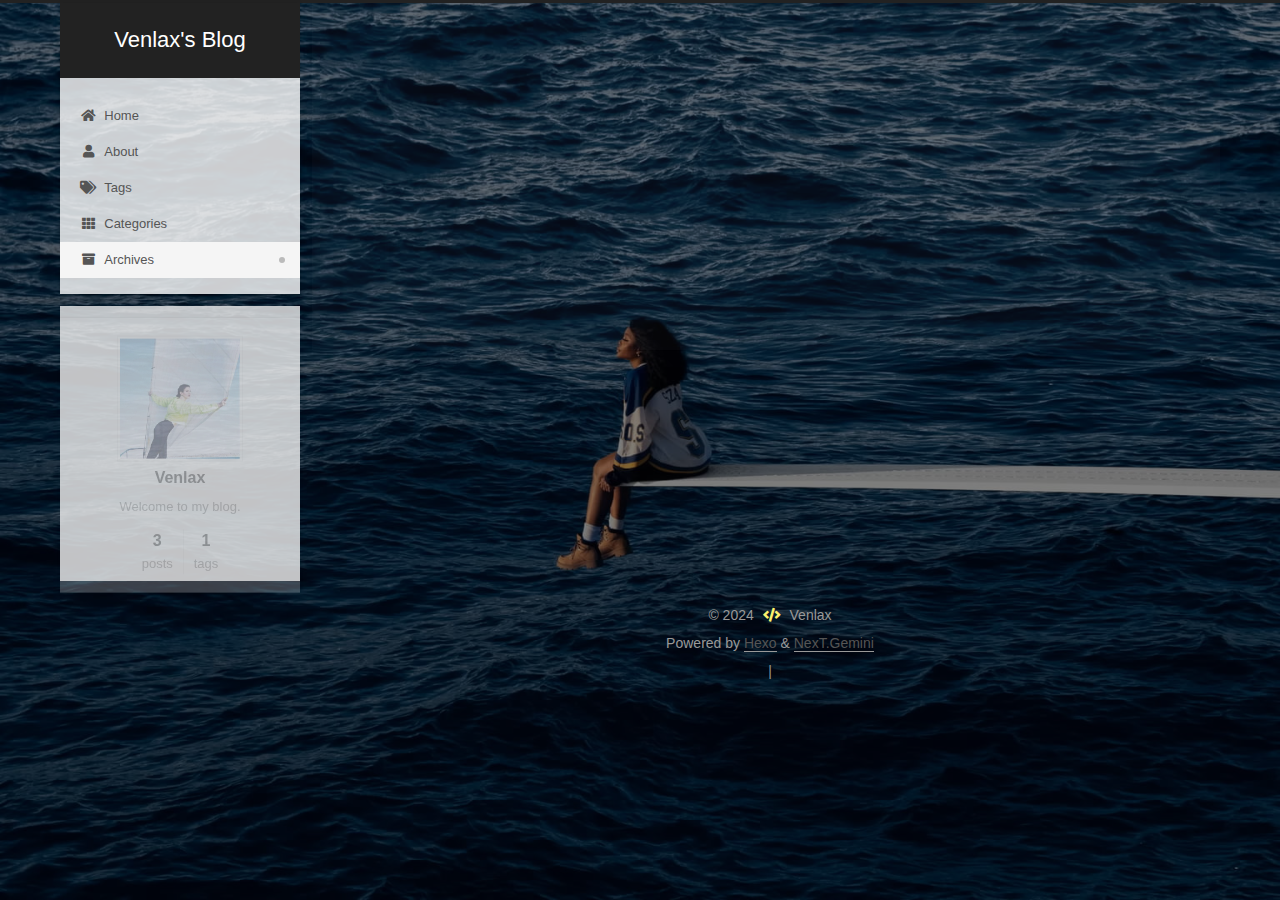
<file: archives/2024/07/index.html>
<!DOCTYPE html>
<html lang="en">
<head>
  <meta charset="UTF-8">
<meta name="viewport" content="width=device-width, initial-scale=1, maximum-scale=2">
<meta name="theme-color" content="#222">
<meta name="generator" content="Hexo 7.1.1">
  <link rel="apple-touch-icon" sizes="180x180" href="/images/apple-touch-icon-next.png">
  <link rel="icon" type="image/png" sizes="32x32" href="/images/favicon-32x32-next.png">
  <link rel="icon" type="image/png" sizes="16x16" href="/images/favicon-16x16-next.png">
  <link rel="mask-icon" href="/images/logo.svg" color="#222">

<link rel="stylesheet" href="/css/main.css">


<link rel="stylesheet" href="/lib/font-awesome/css/all.min.css">

<script id="hexo-configurations">
    var NexT = window.NexT || {};
    var CONFIG = {"hostname":"venlax.github.io","root":"/","scheme":"Gemini","version":"7.8.0","exturl":false,"sidebar":{"position":"left","display":"post","padding":18,"offset":12,"onmobile":false},"copycode":{"enable":false,"show_result":false,"style":null},"back2top":{"enable":true,"sidebar":false,"scrollpercent":false},"bookmark":{"enable":false,"color":"#222","save":"auto"},"fancybox":false,"mediumzoom":false,"lazyload":false,"pangu":false,"comments":{"style":"tabs","active":null,"storage":true,"lazyload":false,"nav":null},"algolia":{"hits":{"per_page":10},"labels":{"input_placeholder":"Search for Posts","hits_empty":"We didn't find any results for the search: ${query}","hits_stats":"${hits} results found in ${time} ms"}},"localsearch":{"enable":false,"trigger":"auto","top_n_per_article":1,"unescape":false,"preload":false},"motion":{"enable":true,"async":false,"transition":{"post_block":"fadeIn","post_header":"slideDownIn","post_body":"slideDownIn","coll_header":"slideLeftIn","sidebar":"slideUpIn"}}};
  </script>

  <meta name="description" content="Welcome to my blog.">
<meta property="og:type" content="website">
<meta property="og:title" content="Venlax&#39;s Blog">
<meta property="og:url" content="http://venlax.github.io/archives/2024/07/index.html">
<meta property="og:site_name" content="Venlax&#39;s Blog">
<meta property="og:description" content="Welcome to my blog.">
<meta property="og:locale" content="en_US">
<meta property="article:author" content="Venlax">
<meta name="twitter:card" content="summary">

<link rel="canonical" href="http://venlax.github.io/archives/2024/07/">


<script id="page-configurations">
  // https://hexo.io/docs/variables.html
  CONFIG.page = {
    sidebar: "",
    isHome : false,
    isPost : false,
    lang   : 'en'
  };
</script>

  <title>Archive | Venlax's Blog</title>
  






  <noscript>
  <style>
  .use-motion .brand,
  .use-motion .menu-item,
  .sidebar-inner,
  .use-motion .post-block,
  .use-motion .pagination,
  .use-motion .comments,
  .use-motion .post-header,
  .use-motion .post-body,
  .use-motion .collection-header { opacity: initial; }

  .use-motion .site-title,
  .use-motion .site-subtitle {
    opacity: initial;
    top: initial;
  }

  .use-motion .logo-line-before i { left: initial; }
  .use-motion .logo-line-after i { right: initial; }
  </style>
</noscript>

<style>.darkmode--activated{--body-bg-color:#282828;--content-bg-color:#333;--card-bg-color:#555;--text-color:#ccc;--blockquote-color:#bbb;--link-color:#ccc;--link-hover-color:#eee;--brand-color:#ddd;--brand-hover-color:#ddd;--table-row-odd-bg-color:#282828;--table-row-hover-bg-color:#363636;--menu-item-bg-color:#555;--btn-default-bg:#222;--btn-default-color:#ccc;--btn-default-border-color:#555;--btn-default-hover-bg:#666;--btn-default-hover-color:#ccc;--btn-default-hover-border-color:#666;--highlight-background:#282b2e;--highlight-foreground:#a9b7c6;--highlight-gutter-background:#34393d;--highlight-gutter-foreground:#9ca9b6}.darkmode--activated img{opacity:.75}.darkmode--activated img:hover{opacity:.9}.darkmode--activated code{color:#69dbdc;background:0 0}button.darkmode-toggle{z-index:9999}.darkmode-ignore,img{display:flex!important}.beian img{display:inline-block!important}</style></head>

<body itemscope itemtype="http://schema.org/WebPage">
  <div class="container use-motion">
    <div class="headband"></div>

    <header class="header" itemscope itemtype="http://schema.org/WPHeader">
      <div class="header-inner"><div class="site-brand-container">
  <div class="site-nav-toggle">
    <div class="toggle" aria-label="Toggle navigation bar">
      <span class="toggle-line toggle-line-first"></span>
      <span class="toggle-line toggle-line-middle"></span>
      <span class="toggle-line toggle-line-last"></span>
    </div>
  </div>

  <div class="site-meta">

    <a href="/" class="brand" rel="start">
      <span class="logo-line-before"><i></i></span>
      <h1 class="site-title">Venlax's Blog</h1>
      <span class="logo-line-after"><i></i></span>
    </a>
  </div>

  <div class="site-nav-right">
    <div class="toggle popup-trigger">
    </div>
  </div>
</div>




<nav class="site-nav">
  <ul id="menu" class="main-menu menu">
        <li class="menu-item menu-item-home">

    <a href="/" rel="section"><i class="fa fa-home fa-fw"></i>Home</a>

  </li>
        <li class="menu-item menu-item-about">

    <a href="/about/" rel="section"><i class="fa fa-user fa-fw"></i>About</a>

  </li>
        <li class="menu-item menu-item-tags">

    <a href="/tags/" rel="section"><i class="fa fa-tags fa-fw"></i>Tags</a>

  </li>
        <li class="menu-item menu-item-categories">

    <a href="/categories/" rel="section"><i class="fa fa-th fa-fw"></i>Categories</a>

  </li>
        <li class="menu-item menu-item-archives">

    <a href="/archives/" rel="section"><i class="fa fa-archive fa-fw"></i>Archives</a>

  </li>
  </ul>
</nav>




</div>
    </header>

    
  <div class="back-to-top">
    <i class="fa fa-arrow-up"></i>
    <span>0%</span>
  </div>


    <main class="main">
      <div class="main-inner">
        <div class="content-wrap">
          

          <div class="content archive">
            

  
  
  
  <div class="post-block">
    <div class="posts-collapse">
      <div class="collection-title">
        <span class="collection-header">Um..! 3 posts in total. Keep on posting.</span>
      </div>

      
    <div class="collection-year">
      <span class="collection-header">2024</span>
    </div>

  <article itemscope itemtype="http://schema.org/Article">
    <header class="post-header">

      <div class="post-meta">
        <time itemprop="dateCreated"
              datetime="2024-07-03T12:12:19+08:00"
              content="2024-07-03">
          07-03
        </time>
      </div>

      <div class="post-title">
          <a class="post-title-link" href="/2024/07/03/MachineLearning/1/" itemprop="url">
            <span itemprop="name">Untitled</span>
          </a>
      </div>

    </header>
  </article>


    </div>
  </div>
  
  
  

  



          </div>
          

<script>
  window.addEventListener('tabs:register', () => {
    let { activeClass } = CONFIG.comments;
    if (CONFIG.comments.storage) {
      activeClass = localStorage.getItem('comments_active') || activeClass;
    }
    if (activeClass) {
      let activeTab = document.querySelector(`a[href="#comment-${activeClass}"]`);
      if (activeTab) {
        activeTab.click();
      }
    }
  });
  if (CONFIG.comments.storage) {
    window.addEventListener('tabs:click', event => {
      if (!event.target.matches('.tabs-comment .tab-content .tab-pane')) return;
      let commentClass = event.target.classList[1];
      localStorage.setItem('comments_active', commentClass);
    });
  }
</script>

        </div>
          
  
  <div class="toggle sidebar-toggle">
    <span class="toggle-line toggle-line-first"></span>
    <span class="toggle-line toggle-line-middle"></span>
    <span class="toggle-line toggle-line-last"></span>
  </div>

  <aside class="sidebar">
    <div class="sidebar-inner">

      <ul class="sidebar-nav motion-element">
        <li class="sidebar-nav-toc">
          Table of Contents
        </li>
        <li class="sidebar-nav-overview">
          Overview
        </li>
      </ul>

      <!--noindex-->
      <div class="post-toc-wrap sidebar-panel">
      </div>
      <!--/noindex-->

      <div class="site-overview-wrap sidebar-panel">
        <div class="site-author motion-element" itemprop="author" itemscope itemtype="http://schema.org/Person">
    <img class="site-author-image" itemprop="image" alt="Venlax"
      src="/images/avatar.jpg">
  <p class="site-author-name" itemprop="name">Venlax</p>
  <div class="site-description" itemprop="description">Welcome to my blog.</div>
</div>
<div class="site-state-wrap motion-element">
  <nav class="site-state">
      <div class="site-state-item site-state-posts">
          <a href="/archives/">
        
          <span class="site-state-item-count">3</span>
          <span class="site-state-item-name">posts</span>
        </a>
      </div>
      <div class="site-state-item site-state-tags">
            <a href="/tags/">
          
        <span class="site-state-item-count">1</span>
        <span class="site-state-item-name">tags</span></a>
      </div>
  </nav>
</div>



      </div>

    </div>
  </aside>
  <div id="sidebar-dimmer"></div>


      </div>
    </main>

    <footer class="footer">
      <div class="footer-inner">
        

        

<div class="copyright">
  
  &copy; 
  <span itemprop="copyrightYear">2024</span>
  <span class="with-love">
    <i class="fa fa-code"></i>
  </span>
  <span class="author" itemprop="copyrightHolder">Venlax</span>
</div>
  <div class="powered-by">Powered by <a href="https://hexo.io/" class="theme-link" rel="noopener" target="_blank">Hexo</a> & <a href="https://theme-next.org/" class="theme-link" rel="noopener" target="_blank">NexT.Gemini</a>
  </div>

        
<div class="busuanzi-count">
  <script async src="https://busuanzi.ibruce.info/busuanzi/2.3/busuanzi.pure.mini.js"></script>
    <span class="post-meta-item" id="busuanzi_container_site_uv" style="display: none;">
      <span class="post-meta-item-icon">
        <i class="fa fa-user"></i>
      </span>
      <span class="site-uv" title="Total Visitors">
        <span id="busuanzi_value_site_uv"></span>
      </span>
    </span>
    <span class="post-meta-divider">|</span>
    <span class="post-meta-item" id="busuanzi_container_site_pv" style="display: none;">
      <span class="post-meta-item-icon">
        <i class="fa fa-eye"></i>
      </span>
      <span class="site-pv" title="Total Views">
        <span id="busuanzi_value_site_pv"></span>
      </span>
    </span>
</div>








      </div>
    </footer>
  </div>

  
  <script src="/lib/anime.min.js"></script>
  <script src="/lib/velocity/velocity.min.js"></script>
  <script src="/lib/velocity/velocity.ui.min.js"></script>

<script src="/js/utils.js"></script>

<script src="/js/motion.js"></script>


<script src="/js/schemes/pisces.js"></script>


<script src="/js/next-boot.js"></script>




  















  

  

</body>
</html>
</file>
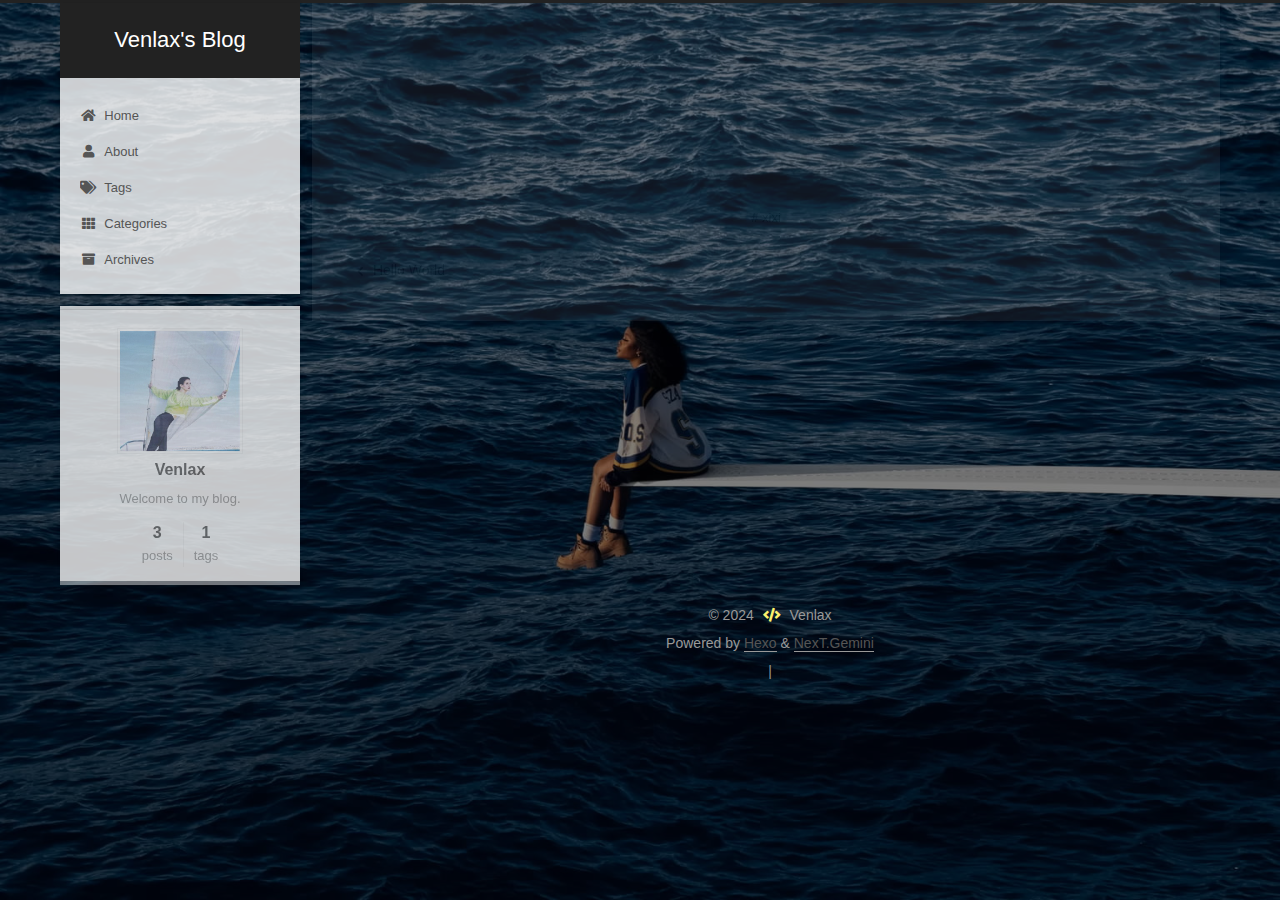
<file: 2024/01/25/First-Post/index.html>
<!DOCTYPE html>
<html lang="en">
<head>
  <meta charset="UTF-8">
<meta name="viewport" content="width=device-width, initial-scale=1, maximum-scale=2">
<meta name="theme-color" content="#222">
<meta name="generator" content="Hexo 7.1.1">
  <link rel="apple-touch-icon" sizes="180x180" href="/images/apple-touch-icon-next.png">
  <link rel="icon" type="image/png" sizes="32x32" href="/images/favicon-32x32-next.png">
  <link rel="icon" type="image/png" sizes="16x16" href="/images/favicon-16x16-next.png">
  <link rel="mask-icon" href="/images/logo.svg" color="#222">

<link rel="stylesheet" href="/css/main.css">


<link rel="stylesheet" href="/lib/font-awesome/css/all.min.css">

<script id="hexo-configurations">
    var NexT = window.NexT || {};
    var CONFIG = {"hostname":"venlax.github.io","root":"/","scheme":"Gemini","version":"7.8.0","exturl":false,"sidebar":{"position":"left","display":"post","padding":18,"offset":12,"onmobile":false},"copycode":{"enable":false,"show_result":false,"style":null},"back2top":{"enable":true,"sidebar":false,"scrollpercent":false},"bookmark":{"enable":false,"color":"#222","save":"auto"},"fancybox":false,"mediumzoom":false,"lazyload":false,"pangu":false,"comments":{"style":"tabs","active":null,"storage":true,"lazyload":false,"nav":null},"algolia":{"hits":{"per_page":10},"labels":{"input_placeholder":"Search for Posts","hits_empty":"We didn't find any results for the search: ${query}","hits_stats":"${hits} results found in ${time} ms"}},"localsearch":{"enable":false,"trigger":"auto","top_n_per_article":1,"unescape":false,"preload":false},"motion":{"enable":true,"async":false,"transition":{"post_block":"fadeIn","post_header":"slideDownIn","post_body":"slideDownIn","coll_header":"slideLeftIn","sidebar":"slideUpIn"}}};
  </script>

  <meta property="og:type" content="article">
<meta property="og:title" content="First Post">
<meta property="og:url" content="http://venlax.github.io/2024/01/25/First-Post/index.html">
<meta property="og:site_name" content="Venlax&#39;s Blog">
<meta property="og:locale" content="en_US">
<meta property="article:published_time" content="2024-01-25T08:51:11.000Z">
<meta property="article:modified_time" content="2024-07-03T04:29:14.131Z">
<meta property="article:author" content="Venlax">
<meta property="article:tag" content="xixi">
<meta name="twitter:card" content="summary">

<link rel="canonical" href="http://venlax.github.io/2024/01/25/First-Post/">


<script id="page-configurations">
  // https://hexo.io/docs/variables.html
  CONFIG.page = {
    sidebar: "",
    isHome : false,
    isPost : true,
    lang   : 'en'
  };
</script>

  <title>First Post | Venlax's Blog</title>
  






  <noscript>
  <style>
  .use-motion .brand,
  .use-motion .menu-item,
  .sidebar-inner,
  .use-motion .post-block,
  .use-motion .pagination,
  .use-motion .comments,
  .use-motion .post-header,
  .use-motion .post-body,
  .use-motion .collection-header { opacity: initial; }

  .use-motion .site-title,
  .use-motion .site-subtitle {
    opacity: initial;
    top: initial;
  }

  .use-motion .logo-line-before i { left: initial; }
  .use-motion .logo-line-after i { right: initial; }
  </style>
</noscript>

<style>.darkmode--activated{--body-bg-color:#282828;--content-bg-color:#333;--card-bg-color:#555;--text-color:#ccc;--blockquote-color:#bbb;--link-color:#ccc;--link-hover-color:#eee;--brand-color:#ddd;--brand-hover-color:#ddd;--table-row-odd-bg-color:#282828;--table-row-hover-bg-color:#363636;--menu-item-bg-color:#555;--btn-default-bg:#222;--btn-default-color:#ccc;--btn-default-border-color:#555;--btn-default-hover-bg:#666;--btn-default-hover-color:#ccc;--btn-default-hover-border-color:#666;--highlight-background:#282b2e;--highlight-foreground:#a9b7c6;--highlight-gutter-background:#34393d;--highlight-gutter-foreground:#9ca9b6}.darkmode--activated img{opacity:.75}.darkmode--activated img:hover{opacity:.9}.darkmode--activated code{color:#69dbdc;background:0 0}button.darkmode-toggle{z-index:9999}.darkmode-ignore,img{display:flex!important}.beian img{display:inline-block!important}</style></head>

<body itemscope itemtype="http://schema.org/WebPage">
  <div class="container use-motion">
    <div class="headband"></div>

    <header class="header" itemscope itemtype="http://schema.org/WPHeader">
      <div class="header-inner"><div class="site-brand-container">
  <div class="site-nav-toggle">
    <div class="toggle" aria-label="Toggle navigation bar">
      <span class="toggle-line toggle-line-first"></span>
      <span class="toggle-line toggle-line-middle"></span>
      <span class="toggle-line toggle-line-last"></span>
    </div>
  </div>

  <div class="site-meta">

    <a href="/" class="brand" rel="start">
      <span class="logo-line-before"><i></i></span>
      <h1 class="site-title">Venlax's Blog</h1>
      <span class="logo-line-after"><i></i></span>
    </a>
  </div>

  <div class="site-nav-right">
    <div class="toggle popup-trigger">
    </div>
  </div>
</div>




<nav class="site-nav">
  <ul id="menu" class="main-menu menu">
        <li class="menu-item menu-item-home">

    <a href="/" rel="section"><i class="fa fa-home fa-fw"></i>Home</a>

  </li>
        <li class="menu-item menu-item-about">

    <a href="/about/" rel="section"><i class="fa fa-user fa-fw"></i>About</a>

  </li>
        <li class="menu-item menu-item-tags">

    <a href="/tags/" rel="section"><i class="fa fa-tags fa-fw"></i>Tags</a>

  </li>
        <li class="menu-item menu-item-categories">

    <a href="/categories/" rel="section"><i class="fa fa-th fa-fw"></i>Categories</a>

  </li>
        <li class="menu-item menu-item-archives">

    <a href="/archives/" rel="section"><i class="fa fa-archive fa-fw"></i>Archives</a>

  </li>
  </ul>
</nav>




</div>
    </header>

    
  <div class="back-to-top">
    <i class="fa fa-arrow-up"></i>
    <span>0%</span>
  </div>


    <main class="main">
      <div class="main-inner">
        <div class="content-wrap">
          

          <div class="content post posts-expand">
            

    
  
  
  <article itemscope itemtype="http://schema.org/Article" class="post-block" lang="en">
    <link itemprop="mainEntityOfPage" href="http://venlax.github.io/2024/01/25/First-Post/">

    <span hidden itemprop="author" itemscope itemtype="http://schema.org/Person">
      <meta itemprop="image" content="/images/avatar.jpg">
      <meta itemprop="name" content="Venlax">
      <meta itemprop="description" content="Welcome to my blog.">
    </span>

    <span hidden itemprop="publisher" itemscope itemtype="http://schema.org/Organization">
      <meta itemprop="name" content="Venlax's Blog">
    </span>
      <header class="post-header">
        <h1 class="post-title" itemprop="name headline">
          First Post
        </h1>

        <div class="post-meta">
            <span class="post-meta-item">
              <span class="post-meta-item-icon">
                <i class="far fa-calendar"></i>
              </span>
              <span class="post-meta-item-text">Posted on</span>

              <time title="Created: 2024-01-25 16:51:11" itemprop="dateCreated datePublished" datetime="2024-01-25T16:51:11+08:00">2024-01-25</time>
            </span>
              <span class="post-meta-item">
                <span class="post-meta-item-icon">
                  <i class="far fa-calendar-check"></i>
                </span>
                <span class="post-meta-item-text">Edited on</span>
                <time title="Modified: 2024-07-03 12:29:14" itemprop="dateModified" datetime="2024-07-03T12:29:14+08:00">2024-07-03</time>
              </span>

          
            <span class="post-meta-item" title="Views" id="busuanzi_container_page_pv" style="display: none;">
              <span class="post-meta-item-icon">
                <i class="fa fa-eye"></i>
              </span>
              <span class="post-meta-item-text">Views: </span>
              <span id="busuanzi_value_page_pv"></span>
            </span><br>
            <span class="post-meta-item" title="Symbols count in article">
              <span class="post-meta-item-icon">
                <i class="far fa-file-word"></i>
              </span>
                <span class="post-meta-item-text">Symbols count in article: </span>
              <span>0</span>
            </span>
            <span class="post-meta-item" title="Reading time">
              <span class="post-meta-item-icon">
                <i class="far fa-clock"></i>
              </span>
                <span class="post-meta-item-text">Reading time &asymp;</span>
              <span>1 mins.</span>
            </span>

        </div>
      </header>

    
    
    
    <div class="post-body" itemprop="articleBody">

      
        
    </div>

    
    
    

      <footer class="post-footer">
          <div class="post-tags">
              <a href="/tags/xixi/" rel="tag"># xixi</a>
          </div>

        


        
    <div class="post-nav">
      <div class="post-nav-item">
    <a href="/2024/01/25/hello-world/" rel="prev" title="Hello World">
      <i class="fa fa-chevron-left"></i> Hello World
    </a></div>
      <div class="post-nav-item">
    <a href="/2024/07/03/MachineLearning/1/" rel="next" title="">
       <i class="fa fa-chevron-right"></i>
    </a></div>
    </div>
      </footer>
    
  </article>
  
  
  



          </div>
          

<script>
  window.addEventListener('tabs:register', () => {
    let { activeClass } = CONFIG.comments;
    if (CONFIG.comments.storage) {
      activeClass = localStorage.getItem('comments_active') || activeClass;
    }
    if (activeClass) {
      let activeTab = document.querySelector(`a[href="#comment-${activeClass}"]`);
      if (activeTab) {
        activeTab.click();
      }
    }
  });
  if (CONFIG.comments.storage) {
    window.addEventListener('tabs:click', event => {
      if (!event.target.matches('.tabs-comment .tab-content .tab-pane')) return;
      let commentClass = event.target.classList[1];
      localStorage.setItem('comments_active', commentClass);
    });
  }
</script>

        </div>
          
  
  <div class="toggle sidebar-toggle">
    <span class="toggle-line toggle-line-first"></span>
    <span class="toggle-line toggle-line-middle"></span>
    <span class="toggle-line toggle-line-last"></span>
  </div>

  <aside class="sidebar">
    <div class="sidebar-inner">

      <ul class="sidebar-nav motion-element">
        <li class="sidebar-nav-toc">
          Table of Contents
        </li>
        <li class="sidebar-nav-overview">
          Overview
        </li>
      </ul>

      <!--noindex-->
      <div class="post-toc-wrap sidebar-panel">
      </div>
      <!--/noindex-->

      <div class="site-overview-wrap sidebar-panel">
        <div class="site-author motion-element" itemprop="author" itemscope itemtype="http://schema.org/Person">
    <img class="site-author-image" itemprop="image" alt="Venlax"
      src="/images/avatar.jpg">
  <p class="site-author-name" itemprop="name">Venlax</p>
  <div class="site-description" itemprop="description">Welcome to my blog.</div>
</div>
<div class="site-state-wrap motion-element">
  <nav class="site-state">
      <div class="site-state-item site-state-posts">
          <a href="/archives/">
        
          <span class="site-state-item-count">3</span>
          <span class="site-state-item-name">posts</span>
        </a>
      </div>
      <div class="site-state-item site-state-tags">
            <a href="/tags/">
          
        <span class="site-state-item-count">1</span>
        <span class="site-state-item-name">tags</span></a>
      </div>
  </nav>
</div>



      </div>

    </div>
  </aside>
  <div id="sidebar-dimmer"></div>


      </div>
    </main>

    <footer class="footer">
      <div class="footer-inner">
        

        

<div class="copyright">
  
  &copy; 
  <span itemprop="copyrightYear">2024</span>
  <span class="with-love">
    <i class="fa fa-code"></i>
  </span>
  <span class="author" itemprop="copyrightHolder">Venlax</span>
</div>
  <div class="powered-by">Powered by <a href="https://hexo.io/" class="theme-link" rel="noopener" target="_blank">Hexo</a> & <a href="https://theme-next.org/" class="theme-link" rel="noopener" target="_blank">NexT.Gemini</a>
  </div>

        
<div class="busuanzi-count">
  <script async src="https://busuanzi.ibruce.info/busuanzi/2.3/busuanzi.pure.mini.js"></script>
    <span class="post-meta-item" id="busuanzi_container_site_uv" style="display: none;">
      <span class="post-meta-item-icon">
        <i class="fa fa-user"></i>
      </span>
      <span class="site-uv" title="Total Visitors">
        <span id="busuanzi_value_site_uv"></span>
      </span>
    </span>
    <span class="post-meta-divider">|</span>
    <span class="post-meta-item" id="busuanzi_container_site_pv" style="display: none;">
      <span class="post-meta-item-icon">
        <i class="fa fa-eye"></i>
      </span>
      <span class="site-pv" title="Total Views">
        <span id="busuanzi_value_site_pv"></span>
      </span>
    </span>
</div>








      </div>
    </footer>
  </div>

  
  <script src="/lib/anime.min.js"></script>
  <script src="/lib/velocity/velocity.min.js"></script>
  <script src="/lib/velocity/velocity.ui.min.js"></script>

<script src="/js/utils.js"></script>

<script src="/js/motion.js"></script>


<script src="/js/schemes/pisces.js"></script>


<script src="/js/next-boot.js"></script>




  















  

  

</body>
</html>
</file>
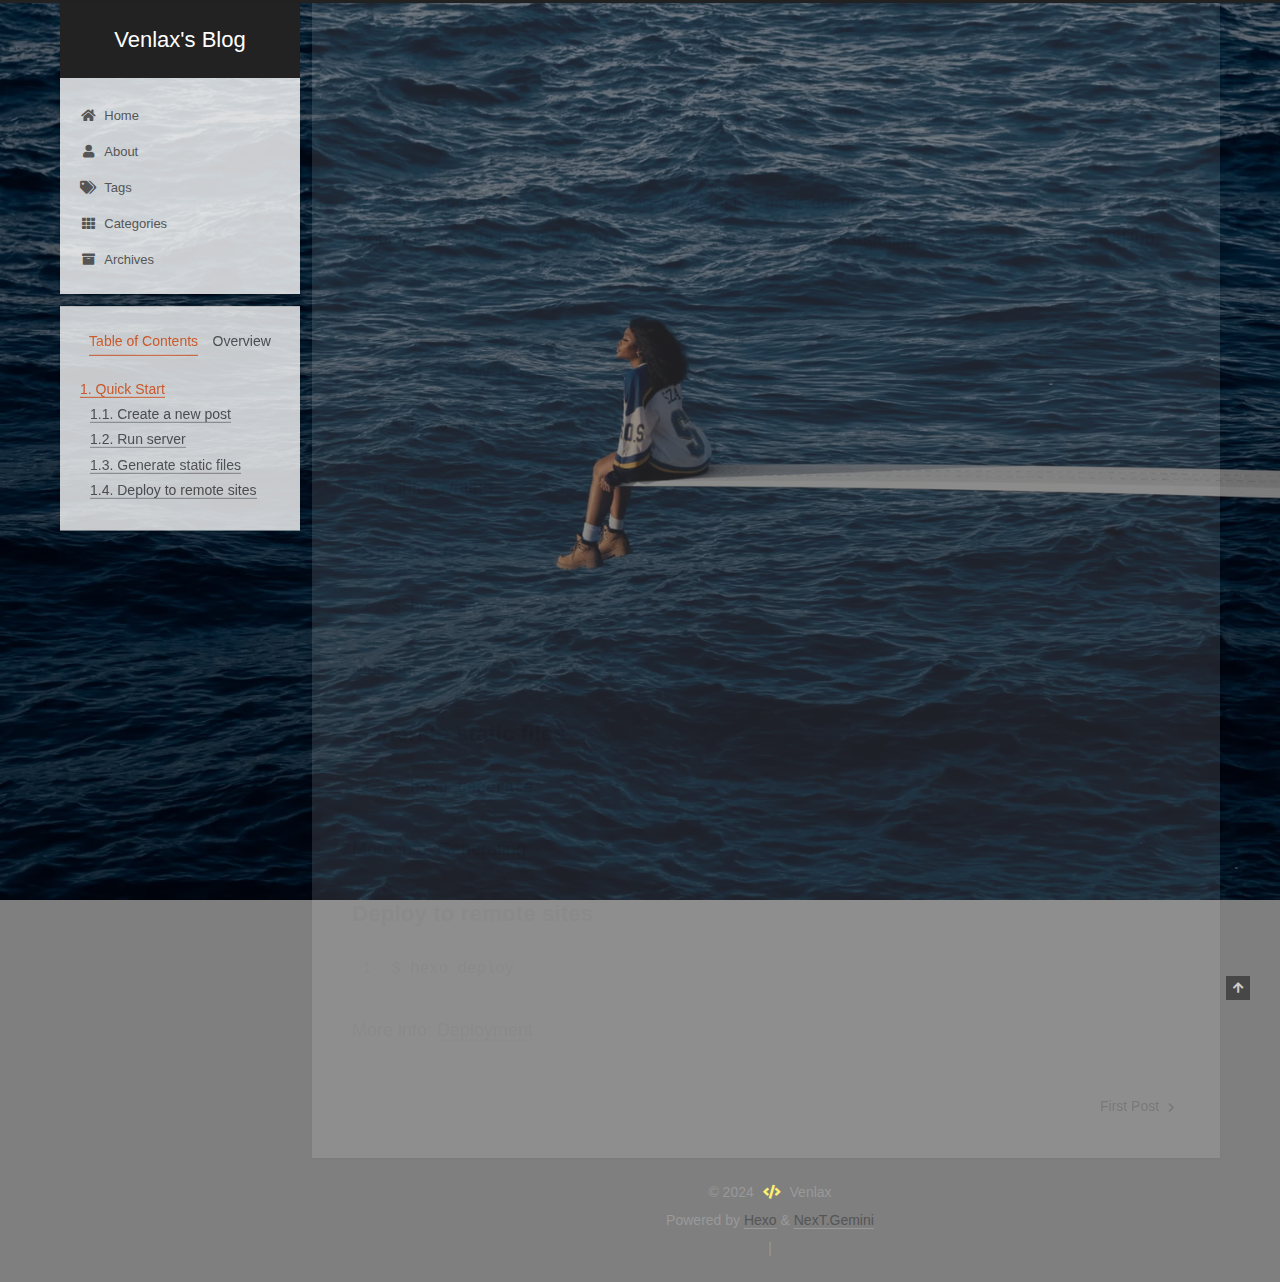
<file: 2024/01/25/hello-world/index.html>
<!DOCTYPE html>
<html lang="en">
<head>
  <meta charset="UTF-8">
<meta name="viewport" content="width=device-width, initial-scale=1, maximum-scale=2">
<meta name="theme-color" content="#222">
<meta name="generator" content="Hexo 7.1.1">
  <link rel="apple-touch-icon" sizes="180x180" href="/images/apple-touch-icon-next.png">
  <link rel="icon" type="image/png" sizes="32x32" href="/images/favicon-32x32-next.png">
  <link rel="icon" type="image/png" sizes="16x16" href="/images/favicon-16x16-next.png">
  <link rel="mask-icon" href="/images/logo.svg" color="#222">

<link rel="stylesheet" href="/css/main.css">


<link rel="stylesheet" href="/lib/font-awesome/css/all.min.css">

<script id="hexo-configurations">
    var NexT = window.NexT || {};
    var CONFIG = {"hostname":"venlax.github.io","root":"/","scheme":"Gemini","version":"7.8.0","exturl":false,"sidebar":{"position":"left","display":"post","padding":18,"offset":12,"onmobile":false},"copycode":{"enable":false,"show_result":false,"style":null},"back2top":{"enable":true,"sidebar":false,"scrollpercent":false},"bookmark":{"enable":false,"color":"#222","save":"auto"},"fancybox":false,"mediumzoom":false,"lazyload":false,"pangu":false,"comments":{"style":"tabs","active":null,"storage":true,"lazyload":false,"nav":null},"algolia":{"hits":{"per_page":10},"labels":{"input_placeholder":"Search for Posts","hits_empty":"We didn't find any results for the search: ${query}","hits_stats":"${hits} results found in ${time} ms"}},"localsearch":{"enable":false,"trigger":"auto","top_n_per_article":1,"unescape":false,"preload":false},"motion":{"enable":true,"async":false,"transition":{"post_block":"fadeIn","post_header":"slideDownIn","post_body":"slideDownIn","coll_header":"slideLeftIn","sidebar":"slideUpIn"}}};
  </script>

  <meta name="description" content="Welcome to Hexo! This is your very first post. Check documentation for more info. If you get any problems when using Hexo, you can find the answer in troubleshooting or you can ask me on GitHub. Quick">
<meta property="og:type" content="article">
<meta property="og:title" content="Hello World">
<meta property="og:url" content="http://venlax.github.io/2024/01/25/hello-world/index.html">
<meta property="og:site_name" content="Venlax&#39;s Blog">
<meta property="og:description" content="Welcome to Hexo! This is your very first post. Check documentation for more info. If you get any problems when using Hexo, you can find the answer in troubleshooting or you can ask me on GitHub. Quick">
<meta property="og:locale" content="en_US">
<meta property="article:published_time" content="2024-01-25T07:35:08.401Z">
<meta property="article:modified_time" content="2024-01-25T07:35:08.401Z">
<meta property="article:author" content="Venlax">
<meta name="twitter:card" content="summary">

<link rel="canonical" href="http://venlax.github.io/2024/01/25/hello-world/">


<script id="page-configurations">
  // https://hexo.io/docs/variables.html
  CONFIG.page = {
    sidebar: "",
    isHome : false,
    isPost : true,
    lang   : 'en'
  };
</script>

  <title>Hello World | Venlax's Blog</title>
  






  <noscript>
  <style>
  .use-motion .brand,
  .use-motion .menu-item,
  .sidebar-inner,
  .use-motion .post-block,
  .use-motion .pagination,
  .use-motion .comments,
  .use-motion .post-header,
  .use-motion .post-body,
  .use-motion .collection-header { opacity: initial; }

  .use-motion .site-title,
  .use-motion .site-subtitle {
    opacity: initial;
    top: initial;
  }

  .use-motion .logo-line-before i { left: initial; }
  .use-motion .logo-line-after i { right: initial; }
  </style>
</noscript>

<style>.darkmode--activated{--body-bg-color:#282828;--content-bg-color:#333;--card-bg-color:#555;--text-color:#ccc;--blockquote-color:#bbb;--link-color:#ccc;--link-hover-color:#eee;--brand-color:#ddd;--brand-hover-color:#ddd;--table-row-odd-bg-color:#282828;--table-row-hover-bg-color:#363636;--menu-item-bg-color:#555;--btn-default-bg:#222;--btn-default-color:#ccc;--btn-default-border-color:#555;--btn-default-hover-bg:#666;--btn-default-hover-color:#ccc;--btn-default-hover-border-color:#666;--highlight-background:#282b2e;--highlight-foreground:#a9b7c6;--highlight-gutter-background:#34393d;--highlight-gutter-foreground:#9ca9b6}.darkmode--activated img{opacity:.75}.darkmode--activated img:hover{opacity:.9}.darkmode--activated code{color:#69dbdc;background:0 0}button.darkmode-toggle{z-index:9999}.darkmode-ignore,img{display:flex!important}.beian img{display:inline-block!important}</style></head>

<body itemscope itemtype="http://schema.org/WebPage">
  <div class="container use-motion">
    <div class="headband"></div>

    <header class="header" itemscope itemtype="http://schema.org/WPHeader">
      <div class="header-inner"><div class="site-brand-container">
  <div class="site-nav-toggle">
    <div class="toggle" aria-label="Toggle navigation bar">
      <span class="toggle-line toggle-line-first"></span>
      <span class="toggle-line toggle-line-middle"></span>
      <span class="toggle-line toggle-line-last"></span>
    </div>
  </div>

  <div class="site-meta">

    <a href="/" class="brand" rel="start">
      <span class="logo-line-before"><i></i></span>
      <h1 class="site-title">Venlax's Blog</h1>
      <span class="logo-line-after"><i></i></span>
    </a>
  </div>

  <div class="site-nav-right">
    <div class="toggle popup-trigger">
    </div>
  </div>
</div>




<nav class="site-nav">
  <ul id="menu" class="main-menu menu">
        <li class="menu-item menu-item-home">

    <a href="/" rel="section"><i class="fa fa-home fa-fw"></i>Home</a>

  </li>
        <li class="menu-item menu-item-about">

    <a href="/about/" rel="section"><i class="fa fa-user fa-fw"></i>About</a>

  </li>
        <li class="menu-item menu-item-tags">

    <a href="/tags/" rel="section"><i class="fa fa-tags fa-fw"></i>Tags</a>

  </li>
        <li class="menu-item menu-item-categories">

    <a href="/categories/" rel="section"><i class="fa fa-th fa-fw"></i>Categories</a>

  </li>
        <li class="menu-item menu-item-archives">

    <a href="/archives/" rel="section"><i class="fa fa-archive fa-fw"></i>Archives</a>

  </li>
  </ul>
</nav>




</div>
    </header>

    
  <div class="back-to-top">
    <i class="fa fa-arrow-up"></i>
    <span>0%</span>
  </div>


    <main class="main">
      <div class="main-inner">
        <div class="content-wrap">
          

          <div class="content post posts-expand">
            

    
  
  
  <article itemscope itemtype="http://schema.org/Article" class="post-block" lang="en">
    <link itemprop="mainEntityOfPage" href="http://venlax.github.io/2024/01/25/hello-world/">

    <span hidden itemprop="author" itemscope itemtype="http://schema.org/Person">
      <meta itemprop="image" content="/images/avatar.jpg">
      <meta itemprop="name" content="Venlax">
      <meta itemprop="description" content="Welcome to my blog.">
    </span>

    <span hidden itemprop="publisher" itemscope itemtype="http://schema.org/Organization">
      <meta itemprop="name" content="Venlax's Blog">
    </span>
      <header class="post-header">
        <h1 class="post-title" itemprop="name headline">
          Hello World
        </h1>

        <div class="post-meta">
            <span class="post-meta-item">
              <span class="post-meta-item-icon">
                <i class="far fa-calendar"></i>
              </span>
              <span class="post-meta-item-text">Posted on</span>

              <time title="Created: 2024-01-25 15:35:08" itemprop="dateCreated datePublished" datetime="2024-01-25T15:35:08+08:00">2024-01-25</time>
            </span>

          
            <span class="post-meta-item" title="Views" id="busuanzi_container_page_pv" style="display: none;">
              <span class="post-meta-item-icon">
                <i class="fa fa-eye"></i>
              </span>
              <span class="post-meta-item-text">Views: </span>
              <span id="busuanzi_value_page_pv"></span>
            </span><br>
            <span class="post-meta-item" title="Symbols count in article">
              <span class="post-meta-item-icon">
                <i class="far fa-file-word"></i>
              </span>
                <span class="post-meta-item-text">Symbols count in article: </span>
              <span>367</span>
            </span>
            <span class="post-meta-item" title="Reading time">
              <span class="post-meta-item-icon">
                <i class="far fa-clock"></i>
              </span>
                <span class="post-meta-item-text">Reading time &asymp;</span>
              <span>1 mins.</span>
            </span>

        </div>
      </header>

    
    
    
    <div class="post-body" itemprop="articleBody">

      
        <p>Welcome to <a target="_blank" rel="noopener" href="https://hexo.io/">Hexo</a>! This is your very first post. Check <a target="_blank" rel="noopener" href="https://hexo.io/docs/">documentation</a> for more info. If you get any problems when using Hexo, you can find the answer in <a target="_blank" rel="noopener" href="https://hexo.io/docs/troubleshooting.html">troubleshooting</a> or you can ask me on <a target="_blank" rel="noopener" href="https://github.com/hexojs/hexo/issues">GitHub</a>.</p>
<h2 id="Quick-Start"><a href="#Quick-Start" class="headerlink" title="Quick Start"></a>Quick Start</h2><h3 id="Create-a-new-post"><a href="#Create-a-new-post" class="headerlink" title="Create a new post"></a>Create a new post</h3><figure class="highlight bash"><table><tr><td class="gutter"><pre><span class="line">1</span><br></pre></td><td class="code"><pre><span class="line">$ hexo new <span class="string">&quot;My New Post&quot;</span></span><br></pre></td></tr></table></figure>

<p>More info: <a target="_blank" rel="noopener" href="https://hexo.io/docs/writing.html">Writing</a></p>
<h3 id="Run-server"><a href="#Run-server" class="headerlink" title="Run server"></a>Run server</h3><figure class="highlight bash"><table><tr><td class="gutter"><pre><span class="line">1</span><br></pre></td><td class="code"><pre><span class="line">$ hexo server</span><br></pre></td></tr></table></figure>

<p>More info: <a target="_blank" rel="noopener" href="https://hexo.io/docs/server.html">Server</a></p>
<h3 id="Generate-static-files"><a href="#Generate-static-files" class="headerlink" title="Generate static files"></a>Generate static files</h3><figure class="highlight bash"><table><tr><td class="gutter"><pre><span class="line">1</span><br></pre></td><td class="code"><pre><span class="line">$ hexo generate</span><br></pre></td></tr></table></figure>

<p>More info: <a target="_blank" rel="noopener" href="https://hexo.io/docs/generating.html">Generating</a></p>
<h3 id="Deploy-to-remote-sites"><a href="#Deploy-to-remote-sites" class="headerlink" title="Deploy to remote sites"></a>Deploy to remote sites</h3><figure class="highlight bash"><table><tr><td class="gutter"><pre><span class="line">1</span><br></pre></td><td class="code"><pre><span class="line">$ hexo deploy</span><br></pre></td></tr></table></figure>

<p>More info: <a target="_blank" rel="noopener" href="https://hexo.io/docs/one-command-deployment.html">Deployment</a></p>

    </div>

    
    
    

      <footer class="post-footer">

        


        
    <div class="post-nav">
      <div class="post-nav-item"></div>
      <div class="post-nav-item">
    <a href="/2024/01/25/First-Post/" rel="next" title="First Post">
      First Post <i class="fa fa-chevron-right"></i>
    </a></div>
    </div>
      </footer>
    
  </article>
  
  
  



          </div>
          

<script>
  window.addEventListener('tabs:register', () => {
    let { activeClass } = CONFIG.comments;
    if (CONFIG.comments.storage) {
      activeClass = localStorage.getItem('comments_active') || activeClass;
    }
    if (activeClass) {
      let activeTab = document.querySelector(`a[href="#comment-${activeClass}"]`);
      if (activeTab) {
        activeTab.click();
      }
    }
  });
  if (CONFIG.comments.storage) {
    window.addEventListener('tabs:click', event => {
      if (!event.target.matches('.tabs-comment .tab-content .tab-pane')) return;
      let commentClass = event.target.classList[1];
      localStorage.setItem('comments_active', commentClass);
    });
  }
</script>

        </div>
          
  
  <div class="toggle sidebar-toggle">
    <span class="toggle-line toggle-line-first"></span>
    <span class="toggle-line toggle-line-middle"></span>
    <span class="toggle-line toggle-line-last"></span>
  </div>

  <aside class="sidebar">
    <div class="sidebar-inner">

      <ul class="sidebar-nav motion-element">
        <li class="sidebar-nav-toc">
          Table of Contents
        </li>
        <li class="sidebar-nav-overview">
          Overview
        </li>
      </ul>

      <!--noindex-->
      <div class="post-toc-wrap sidebar-panel">
          <div class="post-toc motion-element"><ol class="nav"><li class="nav-item nav-level-2"><a class="nav-link" href="#Quick-Start"><span class="nav-number">1.</span> <span class="nav-text">Quick Start</span></a><ol class="nav-child"><li class="nav-item nav-level-3"><a class="nav-link" href="#Create-a-new-post"><span class="nav-number">1.1.</span> <span class="nav-text">Create a new post</span></a></li><li class="nav-item nav-level-3"><a class="nav-link" href="#Run-server"><span class="nav-number">1.2.</span> <span class="nav-text">Run server</span></a></li><li class="nav-item nav-level-3"><a class="nav-link" href="#Generate-static-files"><span class="nav-number">1.3.</span> <span class="nav-text">Generate static files</span></a></li><li class="nav-item nav-level-3"><a class="nav-link" href="#Deploy-to-remote-sites"><span class="nav-number">1.4.</span> <span class="nav-text">Deploy to remote sites</span></a></li></ol></li></ol></div>
      </div>
      <!--/noindex-->

      <div class="site-overview-wrap sidebar-panel">
        <div class="site-author motion-element" itemprop="author" itemscope itemtype="http://schema.org/Person">
    <img class="site-author-image" itemprop="image" alt="Venlax"
      src="/images/avatar.jpg">
  <p class="site-author-name" itemprop="name">Venlax</p>
  <div class="site-description" itemprop="description">Welcome to my blog.</div>
</div>
<div class="site-state-wrap motion-element">
  <nav class="site-state">
      <div class="site-state-item site-state-posts">
          <a href="/archives/">
        
          <span class="site-state-item-count">3</span>
          <span class="site-state-item-name">posts</span>
        </a>
      </div>
      <div class="site-state-item site-state-tags">
            <a href="/tags/">
          
        <span class="site-state-item-count">1</span>
        <span class="site-state-item-name">tags</span></a>
      </div>
  </nav>
</div>



      </div>

    </div>
  </aside>
  <div id="sidebar-dimmer"></div>


      </div>
    </main>

    <footer class="footer">
      <div class="footer-inner">
        

        

<div class="copyright">
  
  &copy; 
  <span itemprop="copyrightYear">2024</span>
  <span class="with-love">
    <i class="fa fa-code"></i>
  </span>
  <span class="author" itemprop="copyrightHolder">Venlax</span>
</div>
  <div class="powered-by">Powered by <a href="https://hexo.io/" class="theme-link" rel="noopener" target="_blank">Hexo</a> & <a href="https://theme-next.org/" class="theme-link" rel="noopener" target="_blank">NexT.Gemini</a>
  </div>

        
<div class="busuanzi-count">
  <script async src="https://busuanzi.ibruce.info/busuanzi/2.3/busuanzi.pure.mini.js"></script>
    <span class="post-meta-item" id="busuanzi_container_site_uv" style="display: none;">
      <span class="post-meta-item-icon">
        <i class="fa fa-user"></i>
      </span>
      <span class="site-uv" title="Total Visitors">
        <span id="busuanzi_value_site_uv"></span>
      </span>
    </span>
    <span class="post-meta-divider">|</span>
    <span class="post-meta-item" id="busuanzi_container_site_pv" style="display: none;">
      <span class="post-meta-item-icon">
        <i class="fa fa-eye"></i>
      </span>
      <span class="site-pv" title="Total Views">
        <span id="busuanzi_value_site_pv"></span>
      </span>
    </span>
</div>








      </div>
    </footer>
  </div>

  
  <script src="/lib/anime.min.js"></script>
  <script src="/lib/velocity/velocity.min.js"></script>
  <script src="/lib/velocity/velocity.ui.min.js"></script>

<script src="/js/utils.js"></script>

<script src="/js/motion.js"></script>


<script src="/js/schemes/pisces.js"></script>


<script src="/js/next-boot.js"></script>




  















  

  

</body>
</html>
</file>
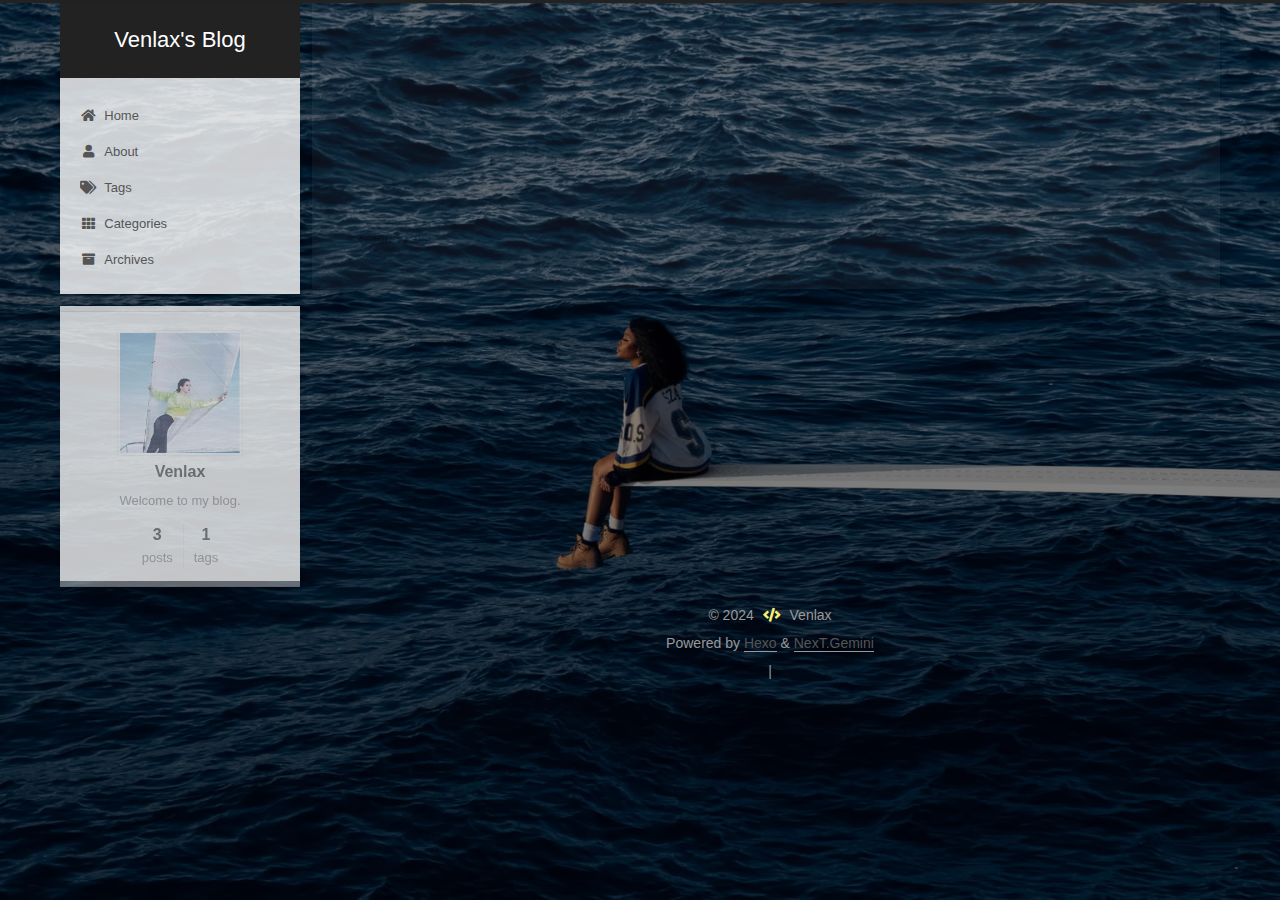
<file: 2024/07/03/MachineLearning/1/index.html>
<!DOCTYPE html>
<html lang="en">
<head>
  <meta charset="UTF-8">
<meta name="viewport" content="width=device-width, initial-scale=1, maximum-scale=2">
<meta name="theme-color" content="#222">
<meta name="generator" content="Hexo 7.1.1">
  <link rel="apple-touch-icon" sizes="180x180" href="/images/apple-touch-icon-next.png">
  <link rel="icon" type="image/png" sizes="32x32" href="/images/favicon-32x32-next.png">
  <link rel="icon" type="image/png" sizes="16x16" href="/images/favicon-16x16-next.png">
  <link rel="mask-icon" href="/images/logo.svg" color="#222">

<link rel="stylesheet" href="/css/main.css">


<link rel="stylesheet" href="/lib/font-awesome/css/all.min.css">

<script id="hexo-configurations">
    var NexT = window.NexT || {};
    var CONFIG = {"hostname":"venlax.github.io","root":"/","scheme":"Gemini","version":"7.8.0","exturl":false,"sidebar":{"position":"left","display":"post","padding":18,"offset":12,"onmobile":false},"copycode":{"enable":false,"show_result":false,"style":null},"back2top":{"enable":true,"sidebar":false,"scrollpercent":false},"bookmark":{"enable":false,"color":"#222","save":"auto"},"fancybox":false,"mediumzoom":false,"lazyload":false,"pangu":false,"comments":{"style":"tabs","active":null,"storage":true,"lazyload":false,"nav":null},"algolia":{"hits":{"per_page":10},"labels":{"input_placeholder":"Search for Posts","hits_empty":"We didn't find any results for the search: ${query}","hits_stats":"${hits} results found in ${time} ms"}},"localsearch":{"enable":false,"trigger":"auto","top_n_per_article":1,"unescape":false,"preload":false},"motion":{"enable":true,"async":false,"transition":{"post_block":"fadeIn","post_header":"slideDownIn","post_body":"slideDownIn","coll_header":"slideLeftIn","sidebar":"slideUpIn"}}};
  </script>

  <meta name="description" content="vjiew">
<meta property="og:type" content="article">
<meta property="og:title" content="Venlax&#39;s Blog">
<meta property="og:url" content="http://venlax.github.io/2024/07/03/MachineLearning/1/index.html">
<meta property="og:site_name" content="Venlax&#39;s Blog">
<meta property="og:description" content="vjiew">
<meta property="og:locale" content="en_US">
<meta property="article:published_time" content="2024-07-03T04:12:19.484Z">
<meta property="article:modified_time" content="2024-07-03T04:15:02.791Z">
<meta property="article:author" content="Venlax">
<meta name="twitter:card" content="summary">

<link rel="canonical" href="http://venlax.github.io/2024/07/03/MachineLearning/1/">


<script id="page-configurations">
  // https://hexo.io/docs/variables.html
  CONFIG.page = {
    sidebar: "",
    isHome : false,
    isPost : true,
    lang   : 'en'
  };
</script>

  <title> | Venlax's Blog</title>
  






  <noscript>
  <style>
  .use-motion .brand,
  .use-motion .menu-item,
  .sidebar-inner,
  .use-motion .post-block,
  .use-motion .pagination,
  .use-motion .comments,
  .use-motion .post-header,
  .use-motion .post-body,
  .use-motion .collection-header { opacity: initial; }

  .use-motion .site-title,
  .use-motion .site-subtitle {
    opacity: initial;
    top: initial;
  }

  .use-motion .logo-line-before i { left: initial; }
  .use-motion .logo-line-after i { right: initial; }
  </style>
</noscript>

<style>.darkmode--activated{--body-bg-color:#282828;--content-bg-color:#333;--card-bg-color:#555;--text-color:#ccc;--blockquote-color:#bbb;--link-color:#ccc;--link-hover-color:#eee;--brand-color:#ddd;--brand-hover-color:#ddd;--table-row-odd-bg-color:#282828;--table-row-hover-bg-color:#363636;--menu-item-bg-color:#555;--btn-default-bg:#222;--btn-default-color:#ccc;--btn-default-border-color:#555;--btn-default-hover-bg:#666;--btn-default-hover-color:#ccc;--btn-default-hover-border-color:#666;--highlight-background:#282b2e;--highlight-foreground:#a9b7c6;--highlight-gutter-background:#34393d;--highlight-gutter-foreground:#9ca9b6}.darkmode--activated img{opacity:.75}.darkmode--activated img:hover{opacity:.9}.darkmode--activated code{color:#69dbdc;background:0 0}button.darkmode-toggle{z-index:9999}.darkmode-ignore,img{display:flex!important}.beian img{display:inline-block!important}</style></head>

<body itemscope itemtype="http://schema.org/WebPage">
  <div class="container use-motion">
    <div class="headband"></div>

    <header class="header" itemscope itemtype="http://schema.org/WPHeader">
      <div class="header-inner"><div class="site-brand-container">
  <div class="site-nav-toggle">
    <div class="toggle" aria-label="Toggle navigation bar">
      <span class="toggle-line toggle-line-first"></span>
      <span class="toggle-line toggle-line-middle"></span>
      <span class="toggle-line toggle-line-last"></span>
    </div>
  </div>

  <div class="site-meta">

    <a href="/" class="brand" rel="start">
      <span class="logo-line-before"><i></i></span>
      <h1 class="site-title">Venlax's Blog</h1>
      <span class="logo-line-after"><i></i></span>
    </a>
  </div>

  <div class="site-nav-right">
    <div class="toggle popup-trigger">
    </div>
  </div>
</div>




<nav class="site-nav">
  <ul id="menu" class="main-menu menu">
        <li class="menu-item menu-item-home">

    <a href="/" rel="section"><i class="fa fa-home fa-fw"></i>Home</a>

  </li>
        <li class="menu-item menu-item-about">

    <a href="/about/" rel="section"><i class="fa fa-user fa-fw"></i>About</a>

  </li>
        <li class="menu-item menu-item-tags">

    <a href="/tags/" rel="section"><i class="fa fa-tags fa-fw"></i>Tags</a>

  </li>
        <li class="menu-item menu-item-categories">

    <a href="/categories/" rel="section"><i class="fa fa-th fa-fw"></i>Categories</a>

  </li>
        <li class="menu-item menu-item-archives">

    <a href="/archives/" rel="section"><i class="fa fa-archive fa-fw"></i>Archives</a>

  </li>
  </ul>
</nav>




</div>
    </header>

    
  <div class="back-to-top">
    <i class="fa fa-arrow-up"></i>
    <span>0%</span>
  </div>


    <main class="main">
      <div class="main-inner">
        <div class="content-wrap">
          

          <div class="content post posts-expand">
            

    
  
  
  <article itemscope itemtype="http://schema.org/Article" class="post-block" lang="en">
    <link itemprop="mainEntityOfPage" href="http://venlax.github.io/2024/07/03/MachineLearning/1/">

    <span hidden itemprop="author" itemscope itemtype="http://schema.org/Person">
      <meta itemprop="image" content="/images/avatar.jpg">
      <meta itemprop="name" content="Venlax">
      <meta itemprop="description" content="Welcome to my blog.">
    </span>

    <span hidden itemprop="publisher" itemscope itemtype="http://schema.org/Organization">
      <meta itemprop="name" content="Venlax's Blog">
    </span>
      <header class="post-header">
        <h1 class="post-title" itemprop="name headline">
          
        </h1>

        <div class="post-meta">
            <span class="post-meta-item">
              <span class="post-meta-item-icon">
                <i class="far fa-calendar"></i>
              </span>
              <span class="post-meta-item-text">Posted on</span>
              

              <time title="Created: 2024-07-03 12:12:19 / Modified: 12:15:02" itemprop="dateCreated datePublished" datetime="2024-07-03T12:12:19+08:00">2024-07-03</time>
            </span>

          
            <span class="post-meta-item" title="Views" id="busuanzi_container_page_pv" style="display: none;">
              <span class="post-meta-item-icon">
                <i class="fa fa-eye"></i>
              </span>
              <span class="post-meta-item-text">Views: </span>
              <span id="busuanzi_value_page_pv"></span>
            </span><br>
            <span class="post-meta-item" title="Symbols count in article">
              <span class="post-meta-item-icon">
                <i class="far fa-file-word"></i>
              </span>
                <span class="post-meta-item-text">Symbols count in article: </span>
              <span>5</span>
            </span>
            <span class="post-meta-item" title="Reading time">
              <span class="post-meta-item-icon">
                <i class="far fa-clock"></i>
              </span>
                <span class="post-meta-item-text">Reading time &asymp;</span>
              <span>1 mins.</span>
            </span>

        </div>
      </header>

    
    
    
    <div class="post-body" itemprop="articleBody">

      
        <p>vjiew</p>

    </div>

    
    
    

      <footer class="post-footer">

        


        
    <div class="post-nav">
      <div class="post-nav-item">
    <a href="/2024/01/25/First-Post/" rel="prev" title="First Post">
      <i class="fa fa-chevron-left"></i> First Post
    </a></div>
      <div class="post-nav-item"></div>
    </div>
      </footer>
    
  </article>
  
  
  



          </div>
          

<script>
  window.addEventListener('tabs:register', () => {
    let { activeClass } = CONFIG.comments;
    if (CONFIG.comments.storage) {
      activeClass = localStorage.getItem('comments_active') || activeClass;
    }
    if (activeClass) {
      let activeTab = document.querySelector(`a[href="#comment-${activeClass}"]`);
      if (activeTab) {
        activeTab.click();
      }
    }
  });
  if (CONFIG.comments.storage) {
    window.addEventListener('tabs:click', event => {
      if (!event.target.matches('.tabs-comment .tab-content .tab-pane')) return;
      let commentClass = event.target.classList[1];
      localStorage.setItem('comments_active', commentClass);
    });
  }
</script>

        </div>
          
  
  <div class="toggle sidebar-toggle">
    <span class="toggle-line toggle-line-first"></span>
    <span class="toggle-line toggle-line-middle"></span>
    <span class="toggle-line toggle-line-last"></span>
  </div>

  <aside class="sidebar">
    <div class="sidebar-inner">

      <ul class="sidebar-nav motion-element">
        <li class="sidebar-nav-toc">
          Table of Contents
        </li>
        <li class="sidebar-nav-overview">
          Overview
        </li>
      </ul>

      <!--noindex-->
      <div class="post-toc-wrap sidebar-panel">
      </div>
      <!--/noindex-->

      <div class="site-overview-wrap sidebar-panel">
        <div class="site-author motion-element" itemprop="author" itemscope itemtype="http://schema.org/Person">
    <img class="site-author-image" itemprop="image" alt="Venlax"
      src="/images/avatar.jpg">
  <p class="site-author-name" itemprop="name">Venlax</p>
  <div class="site-description" itemprop="description">Welcome to my blog.</div>
</div>
<div class="site-state-wrap motion-element">
  <nav class="site-state">
      <div class="site-state-item site-state-posts">
          <a href="/archives/">
        
          <span class="site-state-item-count">3</span>
          <span class="site-state-item-name">posts</span>
        </a>
      </div>
      <div class="site-state-item site-state-tags">
            <a href="/tags/">
          
        <span class="site-state-item-count">1</span>
        <span class="site-state-item-name">tags</span></a>
      </div>
  </nav>
</div>



      </div>

    </div>
  </aside>
  <div id="sidebar-dimmer"></div>


      </div>
    </main>

    <footer class="footer">
      <div class="footer-inner">
        

        

<div class="copyright">
  
  &copy; 
  <span itemprop="copyrightYear">2024</span>
  <span class="with-love">
    <i class="fa fa-code"></i>
  </span>
  <span class="author" itemprop="copyrightHolder">Venlax</span>
</div>
  <div class="powered-by">Powered by <a href="https://hexo.io/" class="theme-link" rel="noopener" target="_blank">Hexo</a> & <a href="https://theme-next.org/" class="theme-link" rel="noopener" target="_blank">NexT.Gemini</a>
  </div>

        
<div class="busuanzi-count">
  <script async src="https://busuanzi.ibruce.info/busuanzi/2.3/busuanzi.pure.mini.js"></script>
    <span class="post-meta-item" id="busuanzi_container_site_uv" style="display: none;">
      <span class="post-meta-item-icon">
        <i class="fa fa-user"></i>
      </span>
      <span class="site-uv" title="Total Visitors">
        <span id="busuanzi_value_site_uv"></span>
      </span>
    </span>
    <span class="post-meta-divider">|</span>
    <span class="post-meta-item" id="busuanzi_container_site_pv" style="display: none;">
      <span class="post-meta-item-icon">
        <i class="fa fa-eye"></i>
      </span>
      <span class="site-pv" title="Total Views">
        <span id="busuanzi_value_site_pv"></span>
      </span>
    </span>
</div>








      </div>
    </footer>
  </div>

  
  <script src="/lib/anime.min.js"></script>
  <script src="/lib/velocity/velocity.min.js"></script>
  <script src="/lib/velocity/velocity.ui.min.js"></script>

<script src="/js/utils.js"></script>

<script src="/js/motion.js"></script>


<script src="/js/schemes/pisces.js"></script>


<script src="/js/next-boot.js"></script>




  















  

  

</body>
</html>
</file>
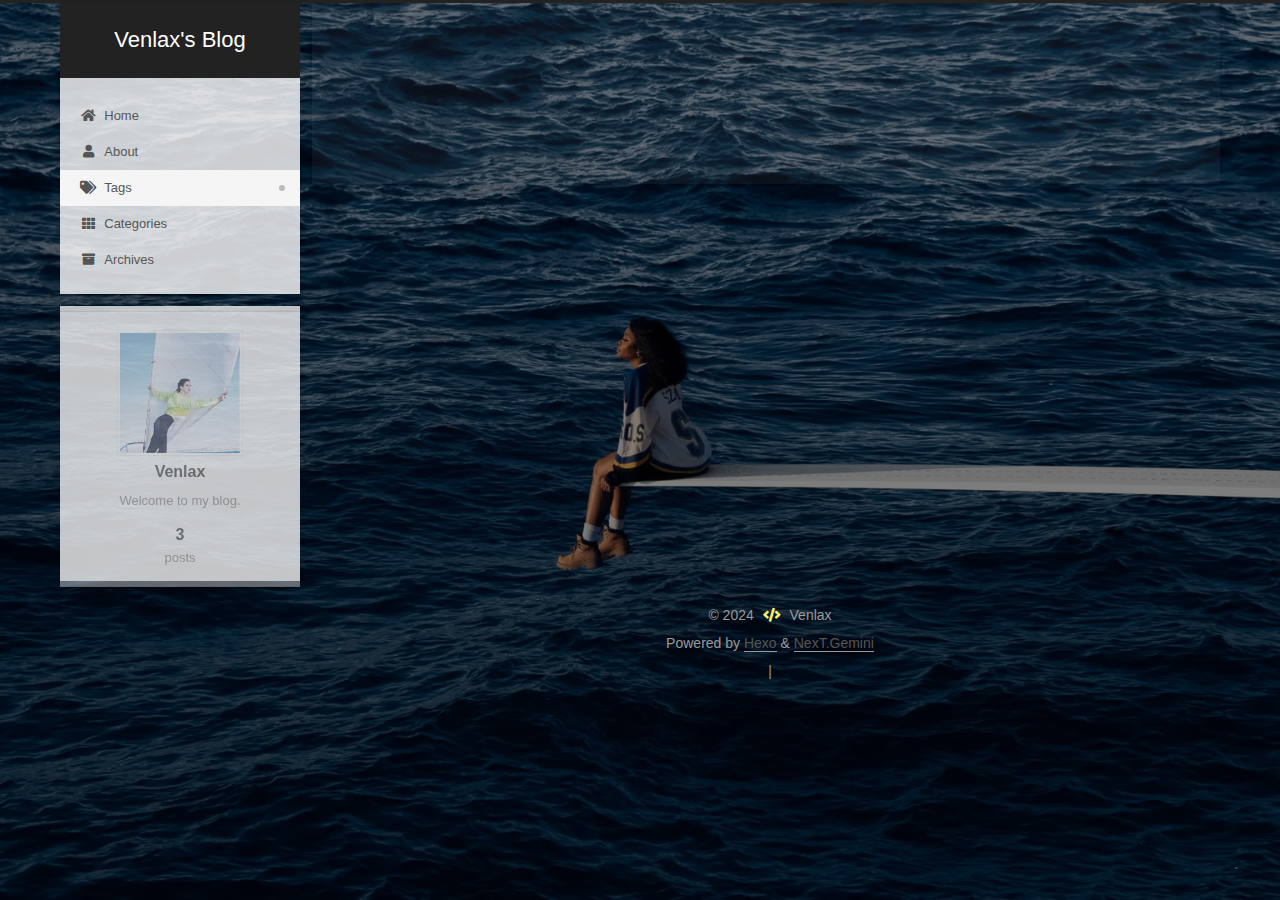
<file: tags/index-1.html>
<!DOCTYPE html>
<html lang="en">
<head>
  <meta charset="UTF-8">
<meta name="viewport" content="width=device-width, initial-scale=1, maximum-scale=2">
<meta name="theme-color" content="#222">
<meta name="generator" content="Hexo 7.1.1">
  <link rel="apple-touch-icon" sizes="180x180" href="/images/apple-touch-icon-next.png">
  <link rel="icon" type="image/png" sizes="32x32" href="/images/favicon-32x32-next.png">
  <link rel="icon" type="image/png" sizes="16x16" href="/images/favicon-16x16-next.png">
  <link rel="mask-icon" href="/images/logo.svg" color="#222">

<link rel="stylesheet" href="/css/main.css">


<link rel="stylesheet" href="/lib/font-awesome/css/all.min.css">

<script id="hexo-configurations">
    var NexT = window.NexT || {};
    var CONFIG = {"hostname":"venlax.github.io","root":"/","scheme":"Gemini","version":"7.8.0","exturl":false,"sidebar":{"position":"left","display":"post","padding":18,"offset":12,"onmobile":false},"copycode":{"enable":false,"show_result":false,"style":null},"back2top":{"enable":true,"sidebar":false,"scrollpercent":false},"bookmark":{"enable":false,"color":"#222","save":"auto"},"fancybox":false,"mediumzoom":false,"lazyload":false,"pangu":false,"comments":{"style":"tabs","active":null,"storage":true,"lazyload":false,"nav":null},"algolia":{"hits":{"per_page":10},"labels":{"input_placeholder":"Search for Posts","hits_empty":"We didn't find any results for the search: ${query}","hits_stats":"${hits} results found in ${time} ms"}},"localsearch":{"enable":false,"trigger":"auto","top_n_per_article":1,"unescape":false,"preload":false},"motion":{"enable":true,"async":false,"transition":{"post_block":"fadeIn","post_header":"slideDownIn","post_body":"slideDownIn","coll_header":"slideLeftIn","sidebar":"slideUpIn"}}};
  </script>

  <meta property="og:type" content="website">
<meta property="og:title" content="tags">
<meta property="og:url" content="http://venlax.github.io/tags/index-1.html">
<meta property="og:site_name" content="Venlax&#39;s Blog">
<meta property="og:locale" content="en_US">
<meta property="article:published_time" content="2024-07-03T04:23:45.000Z">
<meta property="article:modified_time" content="2024-07-03T04:23:45.735Z">
<meta property="article:author" content="Venlax">
<meta name="twitter:card" content="summary">

<link rel="canonical" href="http://venlax.github.io/tags/index-1">


<script id="page-configurations">
  // https://hexo.io/docs/variables.html
  CONFIG.page = {
    sidebar: "",
    isHome : false,
    isPost : false,
    lang   : 'en'
  };
</script>

  <title>tags | Venlax's Blog
</title>
  






  <noscript>
  <style>
  .use-motion .brand,
  .use-motion .menu-item,
  .sidebar-inner,
  .use-motion .post-block,
  .use-motion .pagination,
  .use-motion .comments,
  .use-motion .post-header,
  .use-motion .post-body,
  .use-motion .collection-header { opacity: initial; }

  .use-motion .site-title,
  .use-motion .site-subtitle {
    opacity: initial;
    top: initial;
  }

  .use-motion .logo-line-before i { left: initial; }
  .use-motion .logo-line-after i { right: initial; }
  </style>
</noscript>

<style>.darkmode--activated{--body-bg-color:#282828;--content-bg-color:#333;--card-bg-color:#555;--text-color:#ccc;--blockquote-color:#bbb;--link-color:#ccc;--link-hover-color:#eee;--brand-color:#ddd;--brand-hover-color:#ddd;--table-row-odd-bg-color:#282828;--table-row-hover-bg-color:#363636;--menu-item-bg-color:#555;--btn-default-bg:#222;--btn-default-color:#ccc;--btn-default-border-color:#555;--btn-default-hover-bg:#666;--btn-default-hover-color:#ccc;--btn-default-hover-border-color:#666;--highlight-background:#282b2e;--highlight-foreground:#a9b7c6;--highlight-gutter-background:#34393d;--highlight-gutter-foreground:#9ca9b6}.darkmode--activated img{opacity:.75}.darkmode--activated img:hover{opacity:.9}.darkmode--activated code{color:#69dbdc;background:0 0}button.darkmode-toggle{z-index:9999}.darkmode-ignore,img{display:flex!important}.beian img{display:inline-block!important}</style></head>

<body itemscope itemtype="http://schema.org/WebPage">
  <div class="container use-motion">
    <div class="headband"></div>

    <header class="header" itemscope itemtype="http://schema.org/WPHeader">
      <div class="header-inner"><div class="site-brand-container">
  <div class="site-nav-toggle">
    <div class="toggle" aria-label="Toggle navigation bar">
      <span class="toggle-line toggle-line-first"></span>
      <span class="toggle-line toggle-line-middle"></span>
      <span class="toggle-line toggle-line-last"></span>
    </div>
  </div>

  <div class="site-meta">

    <a href="/" class="brand" rel="start">
      <span class="logo-line-before"><i></i></span>
      <h1 class="site-title">Venlax's Blog</h1>
      <span class="logo-line-after"><i></i></span>
    </a>
  </div>

  <div class="site-nav-right">
    <div class="toggle popup-trigger">
    </div>
  </div>
</div>




<nav class="site-nav">
  <ul id="menu" class="main-menu menu">
        <li class="menu-item menu-item-home">

    <a href="/" rel="section"><i class="fa fa-home fa-fw"></i>Home</a>

  </li>
        <li class="menu-item menu-item-about">

    <a href="/about/" rel="section"><i class="fa fa-user fa-fw"></i>About</a>

  </li>
        <li class="menu-item menu-item-tags">

    <a href="/tags/" rel="section"><i class="fa fa-tags fa-fw"></i>Tags</a>

  </li>
        <li class="menu-item menu-item-categories">

    <a href="/categories/" rel="section"><i class="fa fa-th fa-fw"></i>Categories</a>

  </li>
        <li class="menu-item menu-item-archives">

    <a href="/archives/" rel="section"><i class="fa fa-archive fa-fw"></i>Archives</a>

  </li>
  </ul>
</nav>




</div>
    </header>

    
  <div class="back-to-top">
    <i class="fa fa-arrow-up"></i>
    <span>0%</span>
  </div>


    <main class="main">
      <div class="main-inner">
        <div class="content-wrap">
          
  
  

          <div class="content page posts-expand">
            

    
    
    
    <div class="post-block" lang="en">
      <header class="post-header">

<h1 class="post-title" itemprop="name headline">tags
</h1>

<div class="post-meta">
  

</div>

</header>

      
      
      
      <div class="post-body">
          
      </div>
      
      
      
    </div>
    

    
    
    


          </div>
          

<script>
  window.addEventListener('tabs:register', () => {
    let { activeClass } = CONFIG.comments;
    if (CONFIG.comments.storage) {
      activeClass = localStorage.getItem('comments_active') || activeClass;
    }
    if (activeClass) {
      let activeTab = document.querySelector(`a[href="#comment-${activeClass}"]`);
      if (activeTab) {
        activeTab.click();
      }
    }
  });
  if (CONFIG.comments.storage) {
    window.addEventListener('tabs:click', event => {
      if (!event.target.matches('.tabs-comment .tab-content .tab-pane')) return;
      let commentClass = event.target.classList[1];
      localStorage.setItem('comments_active', commentClass);
    });
  }
</script>

        </div>
          
  
  <div class="toggle sidebar-toggle">
    <span class="toggle-line toggle-line-first"></span>
    <span class="toggle-line toggle-line-middle"></span>
    <span class="toggle-line toggle-line-last"></span>
  </div>

  <aside class="sidebar">
    <div class="sidebar-inner">

      <ul class="sidebar-nav motion-element">
        <li class="sidebar-nav-toc">
          Table of Contents
        </li>
        <li class="sidebar-nav-overview">
          Overview
        </li>
      </ul>

      <!--noindex-->
      <div class="post-toc-wrap sidebar-panel">
      </div>
      <!--/noindex-->

      <div class="site-overview-wrap sidebar-panel">
        <div class="site-author motion-element" itemprop="author" itemscope itemtype="http://schema.org/Person">
    <img class="site-author-image" itemprop="image" alt="Venlax"
      src="/images/avatar.jpg">
  <p class="site-author-name" itemprop="name">Venlax</p>
  <div class="site-description" itemprop="description">Welcome to my blog.</div>
</div>
<div class="site-state-wrap motion-element">
  <nav class="site-state">
      <div class="site-state-item site-state-posts">
          <a href="/archives/">
        
          <span class="site-state-item-count">3</span>
          <span class="site-state-item-name">posts</span>
        </a>
      </div>
  </nav>
</div>



      </div>

    </div>
  </aside>
  <div id="sidebar-dimmer"></div>


      </div>
    </main>

    <footer class="footer">
      <div class="footer-inner">
        

        

<div class="copyright">
  
  &copy; 
  <span itemprop="copyrightYear">2024</span>
  <span class="with-love">
    <i class="fa fa-code"></i>
  </span>
  <span class="author" itemprop="copyrightHolder">Venlax</span>
</div>
  <div class="powered-by">Powered by <a href="https://hexo.io/" class="theme-link" rel="noopener" target="_blank">Hexo</a> & <a href="https://theme-next.org/" class="theme-link" rel="noopener" target="_blank">NexT.Gemini</a>
  </div>

        
<div class="busuanzi-count">
  <script async src="https://busuanzi.ibruce.info/busuanzi/2.3/busuanzi.pure.mini.js"></script>
    <span class="post-meta-item" id="busuanzi_container_site_uv" style="display: none;">
      <span class="post-meta-item-icon">
        <i class="fa fa-user"></i>
      </span>
      <span class="site-uv" title="Total Visitors">
        <span id="busuanzi_value_site_uv"></span>
      </span>
    </span>
    <span class="post-meta-divider">|</span>
    <span class="post-meta-item" id="busuanzi_container_site_pv" style="display: none;">
      <span class="post-meta-item-icon">
        <i class="fa fa-eye"></i>
      </span>
      <span class="site-pv" title="Total Views">
        <span id="busuanzi_value_site_pv"></span>
      </span>
    </span>
</div>








      </div>
    </footer>
  </div>

  
  <script src="/lib/anime.min.js"></script>
  <script src="/lib/velocity/velocity.min.js"></script>
  <script src="/lib/velocity/velocity.ui.min.js"></script>

<script src="/js/utils.js"></script>

<script src="/js/motion.js"></script>


<script src="/js/schemes/pisces.js"></script>


<script src="/js/next-boot.js"></script>




  















  

  

</body>
</html>
</file>
<file: css/main.css>
:root {
  --body-bg-color: #eee;
  --content-bg-color: #fff;
  --card-bg-color: #f5f5f5;
  --text-color: #555;
  --blockquote-color: #666;
  --link-color: #555;
  --link-hover-color: #222;
  --brand-color: #fff;
  --brand-hover-color: #fff;
  --table-row-odd-bg-color: #f9f9f9;
  --table-row-hover-bg-color: #f5f5f5;
  --menu-item-bg-color: #f5f5f5;
  --btn-default-bg: #fff;
  --btn-default-color: #555;
  --btn-default-border-color: #555;
  --btn-default-hover-bg: #222;
  --btn-default-hover-color: #fff;
  --btn-default-hover-border-color: #222;
}
html {
  line-height: 1.15; /* 1 */
  -webkit-text-size-adjust: 100%; /* 2 */
}
body {
  margin: 0;
}
main {
  display: block;
}
h1 {
  font-size: 2em;
  margin: 0.67em 0;
}
hr {
  box-sizing: content-box; /* 1 */
  height: 0; /* 1 */
  overflow: visible; /* 2 */
}
pre {
  font-family: monospace, monospace; /* 1 */
  font-size: 1em; /* 2 */
}
a {
  background: transparent;
}
abbr[title] {
  border-bottom: none; /* 1 */
  text-decoration: underline; /* 2 */
  text-decoration: underline dotted; /* 2 */
}
b,
strong {
  font-weight: bolder;
}
code,
kbd,
samp {
  font-family: monospace, monospace; /* 1 */
  font-size: 1em; /* 2 */
}
small {
  font-size: 80%;
}
sub,
sup {
  font-size: 75%;
  line-height: 0;
  position: relative;
  vertical-align: baseline;
}
sub {
  bottom: -0.25em;
}
sup {
  top: -0.5em;
}
img {
  border-style: none;
}
button,
input,
optgroup,
select,
textarea {
  font-family: inherit; /* 1 */
  font-size: 100%; /* 1 */
  line-height: 1.15; /* 1 */
  margin: 0; /* 2 */
}
button,
input {
/* 1 */
  overflow: visible;
}
button,
select {
/* 1 */
  text-transform: none;
}
button,
[type='button'],
[type='reset'],
[type='submit'] {
  -webkit-appearance: button;
}
button::-moz-focus-inner,
[type='button']::-moz-focus-inner,
[type='reset']::-moz-focus-inner,
[type='submit']::-moz-focus-inner {
  border-style: none;
  padding: 0;
}
button:-moz-focusring,
[type='button']:-moz-focusring,
[type='reset']:-moz-focusring,
[type='submit']:-moz-focusring {
  outline: 1px dotted ButtonText;
}
fieldset {
  padding: 0.35em 0.75em 0.625em;
}
legend {
  box-sizing: border-box; /* 1 */
  color: inherit; /* 2 */
  display: table; /* 1 */
  max-width: 100%; /* 1 */
  padding: 0; /* 3 */
  white-space: normal; /* 1 */
}
progress {
  vertical-align: baseline;
}
textarea {
  overflow: auto;
}
[type='checkbox'],
[type='radio'] {
  box-sizing: border-box; /* 1 */
  padding: 0; /* 2 */
}
[type='number']::-webkit-inner-spin-button,
[type='number']::-webkit-outer-spin-button {
  height: auto;
}
[type='search'] {
  outline-offset: -2px; /* 2 */
  -webkit-appearance: textfield; /* 1 */
}
[type='search']::-webkit-search-decoration {
  -webkit-appearance: none;
}
::-webkit-file-upload-button {
  font: inherit; /* 2 */
  -webkit-appearance: button; /* 1 */
}
details {
  display: block;
}
summary {
  display: list-item;
}
template {
  display: none;
}
[hidden] {
  display: none;
}
::selection {
  background: #262a30;
  color: #eee;
}
html,
body {
  height: 100%;
}
body {
  background: var(--body-bg-color);
  color: var(--text-color);
  font-family: 'Lato', "PingFang SC", "Microsoft YaHei", sans-serif;
  font-size: 1em;
  line-height: 2;
}
@media (max-width: 991px) {
  body {
    padding-left: 0 !important;
    padding-right: 0 !important;
  }
}
h1,
h2,
h3,
h4,
h5,
h6 {
  font-family: 'Lato', "PingFang SC", "Microsoft YaHei", sans-serif;
  font-weight: bold;
  line-height: 1.5;
  margin: 20px 0 15px;
}
h1 {
  font-size: 1.5em;
}
h2 {
  font-size: 1.375em;
}
h3 {
  font-size: 1.25em;
}
h4 {
  font-size: 1.125em;
}
h5 {
  font-size: 1em;
}
h6 {
  font-size: 0.875em;
}
p {
  margin: 0 0 20px 0;
}
a,
span.exturl {
  border-bottom: 1px solid #999;
  color: var(--link-color);
  outline: 0;
  text-decoration: none;
  overflow-wrap: break-word;
  word-wrap: break-word;
  cursor: pointer;
}
a:hover,
span.exturl:hover {
  border-bottom-color: var(--link-hover-color);
  color: var(--link-hover-color);
}
iframe,
img,
video {
  display: block;
  margin-left: auto;
  margin-right: auto;
  max-width: 100%;
}
hr {
  background-image: repeating-linear-gradient(-45deg, #ddd, #ddd 4px, transparent 4px, transparent 8px);
  border: 0;
  height: 3px;
  margin: 40px 0;
}
blockquote {
  border-left: 4px solid #ddd;
  color: var(--blockquote-color);
  margin: 0;
  padding: 0 15px;
}
blockquote cite::before {
  content: '-';
  padding: 0 5px;
}
dt {
  font-weight: bold;
}
dd {
  margin: 0;
  padding: 0;
}
kbd {
  background-color: #f5f5f5;
  background-image: linear-gradient(#eee, #fff, #eee);
  border: 1px solid #ccc;
  border-radius: 0.2em;
  box-shadow: 0.1em 0.1em 0.2em rgba(0,0,0,0.1);
  color: #555;
  font-family: inherit;
  padding: 0.1em 0.3em;
  white-space: nowrap;
}
.table-container {
  overflow: auto;
}
table {
  border-collapse: collapse;
  border-spacing: 0;
  font-size: 0.875em;
  margin: 0 0 20px 0;
  width: 100%;
}
tbody tr:nth-of-type(odd) {
  background: var(--table-row-odd-bg-color);
}
tbody tr:hover {
  background: var(--table-row-hover-bg-color);
}
caption,
th,
td {
  font-weight: normal;
  padding: 8px;
  vertical-align: middle;
}
th,
td {
  border: 1px solid #ddd;
  border-bottom: 3px solid #ddd;
}
th {
  font-weight: 700;
  padding-bottom: 10px;
}
td {
  border-bottom-width: 1px;
}
.btn {
  background: var(--btn-default-bg);
  border: 2px solid var(--btn-default-border-color);
  border-radius: 2px;
  color: var(--btn-default-color);
  display: inline-block;
  font-size: 0.875em;
  line-height: 2;
  padding: 0 20px;
  text-decoration: none;
  transition-property: background-color;
  transition-delay: 0s;
  transition-duration: 0.2s;
  transition-timing-function: ease-in-out;
}
.btn:hover {
  background: var(--btn-default-hover-bg);
  border-color: var(--btn-default-hover-border-color);
  color: var(--btn-default-hover-color);
}
.btn + .btn {
  margin: 0 0 8px 8px;
}
.btn .fa-fw {
  text-align: left;
  width: 1.285714285714286em;
}
.toggle {
  line-height: 0;
}
.toggle .toggle-line {
  background: #fff;
  display: inline-block;
  height: 2px;
  left: 0;
  position: relative;
  top: 0;
  transition: all 0.4s;
  vertical-align: top;
  width: 100%;
}
.toggle .toggle-line:not(:first-child) {
  margin-top: 3px;
}
.toggle.toggle-arrow .toggle-line-first {
  left: 50%;
  top: 2px;
  transform: rotate(45deg);
  width: 50%;
}
.toggle.toggle-arrow .toggle-line-middle {
  left: 2px;
  width: 90%;
}
.toggle.toggle-arrow .toggle-line-last {
  left: 50%;
  top: -2px;
  transform: rotate(-45deg);
  width: 50%;
}
.toggle.toggle-close .toggle-line-first {
  transform: rotate(-45deg);
  top: 5px;
}
.toggle.toggle-close .toggle-line-middle {
  opacity: 0;
}
.toggle.toggle-close .toggle-line-last {
  transform: rotate(45deg);
  top: -5px;
}
.highlight,
pre {
  background: #f7f7f7;
  color: #4d4d4c;
  line-height: 1.6;
  margin: 0 auto 20px;
}
pre,
code {
  font-family: consolas, Menlo, monospace, "PingFang SC", "Microsoft YaHei";
}
code {
  background: #eee;
  border-radius: 3px;
  color: #555;
  padding: 2px 4px;
  overflow-wrap: break-word;
  word-wrap: break-word;
}
.highlight *::selection {
  background: #d6d6d6;
}
.highlight pre {
  border: 0;
  margin: 0;
  padding: 10px 0;
}
.highlight table {
  border: 0;
  margin: 0;
  width: auto;
}
.highlight td {
  border: 0;
  padding: 0;
}
.highlight figcaption {
  background: #eff2f3;
  color: #4d4d4c;
  display: flex;
  font-size: 0.875em;
  justify-content: space-between;
  line-height: 1.2;
  padding: 0.5em;
}
.highlight figcaption a {
  color: #4d4d4c;
}
.highlight figcaption a:hover {
  border-bottom-color: #4d4d4c;
}
.highlight .gutter {
  -moz-user-select: none;
  -ms-user-select: none;
  -webkit-user-select: none;
  user-select: none;
}
.highlight .gutter pre {
  background: #eff2f3;
  color: #869194;
  padding-left: 10px;
  padding-right: 10px;
  text-align: right;
}
.highlight .code pre {
  background: #f7f7f7;
  padding-left: 10px;
  width: 100%;
}
.gist table {
  width: auto;
}
.gist table td {
  border: 0;
}
pre {
  overflow: auto;
  padding: 10px;
}
pre code {
  background: none;
  color: #4d4d4c;
  font-size: 0.875em;
  padding: 0;
  text-shadow: none;
}
pre .deletion {
  background: #fdd;
}
pre .addition {
  background: #dfd;
}
pre .meta {
  color: #eab700;
  -moz-user-select: none;
  -ms-user-select: none;
  -webkit-user-select: none;
  user-select: none;
}
pre .comment {
  color: #8e908c;
}
pre .variable,
pre .attribute,
pre .tag,
pre .name,
pre .regexp,
pre .ruby .constant,
pre .xml .tag .title,
pre .xml .pi,
pre .xml .doctype,
pre .html .doctype,
pre .css .id,
pre .css .class,
pre .css .pseudo {
  color: #c82829;
}
pre .number,
pre .preprocessor,
pre .built_in,
pre .builtin-name,
pre .literal,
pre .params,
pre .constant,
pre .command {
  color: #f5871f;
}
pre .ruby .class .title,
pre .css .rules .attribute,
pre .string,
pre .symbol,
pre .value,
pre .inheritance,
pre .header,
pre .ruby .symbol,
pre .xml .cdata,
pre .special,
pre .formula {
  color: #718c00;
}
pre .title,
pre .css .hexcolor {
  color: #3e999f;
}
pre .function,
pre .python .decorator,
pre .python .title,
pre .ruby .function .title,
pre .ruby .title .keyword,
pre .perl .sub,
pre .javascript .title,
pre .coffeescript .title {
  color: #4271ae;
}
pre .keyword,
pre .javascript .function {
  color: #8959a8;
}
.blockquote-center {
  border-left: none;
  margin: 40px 0;
  padding: 0;
  position: relative;
  text-align: center;
}
.blockquote-center .fa {
  display: block;
  opacity: 0.6;
  position: absolute;
  width: 100%;
}
.blockquote-center .fa-quote-left {
  border-top: 1px solid #ccc;
  text-align: left;
  top: -20px;
}
.blockquote-center .fa-quote-right {
  border-bottom: 1px solid #ccc;
  text-align: right;
  bottom: -20px;
}
.blockquote-center p,
.blockquote-center div {
  text-align: center;
}
.post-body .group-picture img {
  margin: 0 auto;
  padding: 0 3px;
}
.group-picture-row {
  margin-bottom: 6px;
  overflow: hidden;
}
.group-picture-column {
  float: left;
  margin-bottom: 10px;
}
.post-body .label {
  color: #555;
  display: inline;
  padding: 0 2px;
}
.post-body .label.default {
  background: #f0f0f0;
}
.post-body .label.primary {
  background: #efe6f7;
}
.post-body .label.info {
  background: #e5f2f8;
}
.post-body .label.success {
  background: #e7f4e9;
}
.post-body .label.warning {
  background: #fcf6e1;
}
.post-body .label.danger {
  background: #fae8eb;
}
.post-body .tabs {
  margin-bottom: 20px;
}
.post-body .tabs,
.tabs-comment {
  display: block;
  padding-top: 10px;
  position: relative;
}
.post-body .tabs ul.nav-tabs,
.tabs-comment ul.nav-tabs {
  display: flex;
  flex-wrap: wrap;
  margin: 0;
  margin-bottom: -1px;
  padding: 0;
}
@media (max-width: 413px) {
  .post-body .tabs ul.nav-tabs,
  .tabs-comment ul.nav-tabs {
    display: block;
    margin-bottom: 5px;
  }
}
.post-body .tabs ul.nav-tabs li.tab,
.tabs-comment ul.nav-tabs li.tab {
  border-bottom: 1px solid #ddd;
  border-left: 1px solid transparent;
  border-right: 1px solid transparent;
  border-top: 3px solid transparent;
  flex-grow: 1;
  list-style-type: none;
  border-radius: 0 0 0 0;
}
@media (max-width: 413px) {
  .post-body .tabs ul.nav-tabs li.tab,
  .tabs-comment ul.nav-tabs li.tab {
    border-bottom: 1px solid transparent;
    border-left: 3px solid transparent;
    border-right: 1px solid transparent;
    border-top: 1px solid transparent;
  }
}
@media (max-width: 413px) {
  .post-body .tabs ul.nav-tabs li.tab,
  .tabs-comment ul.nav-tabs li.tab {
    border-radius: 0;
  }
}
.post-body .tabs ul.nav-tabs li.tab a,
.tabs-comment ul.nav-tabs li.tab a {
  border-bottom: initial;
  display: block;
  line-height: 1.8;
  outline: 0;
  padding: 0.25em 0.75em;
  text-align: center;
  transition-delay: 0s;
  transition-duration: 0.2s;
  transition-timing-function: ease-out;
}
.post-body .tabs ul.nav-tabs li.tab a i,
.tabs-comment ul.nav-tabs li.tab a i {
  width: 1.285714285714286em;
}
.post-body .tabs ul.nav-tabs li.tab.active,
.tabs-comment ul.nav-tabs li.tab.active {
  border-bottom: 1px solid transparent;
  border-left: 1px solid #ddd;
  border-right: 1px solid #ddd;
  border-top: 3px solid #fc6423;
}
@media (max-width: 413px) {
  .post-body .tabs ul.nav-tabs li.tab.active,
  .tabs-comment ul.nav-tabs li.tab.active {
    border-bottom: 1px solid #ddd;
    border-left: 3px solid #fc6423;
    border-right: 1px solid #ddd;
    border-top: 1px solid #ddd;
  }
}
.post-body .tabs ul.nav-tabs li.tab.active a,
.tabs-comment ul.nav-tabs li.tab.active a {
  color: var(--link-color);
  cursor: default;
}
.post-body .tabs .tab-content .tab-pane,
.tabs-comment .tab-content .tab-pane {
  border: 1px solid #ddd;
  border-top: 0;
  padding: 20px 20px 0 20px;
  border-radius: 0;
}
.post-body .tabs .tab-content .tab-pane:not(.active),
.tabs-comment .tab-content .tab-pane:not(.active) {
  display: none;
}
.post-body .tabs .tab-content .tab-pane.active,
.tabs-comment .tab-content .tab-pane.active {
  display: block;
}
.post-body .tabs .tab-content .tab-pane.active:nth-of-type(1),
.tabs-comment .tab-content .tab-pane.active:nth-of-type(1) {
  border-radius: 0 0 0 0;
}
@media (max-width: 413px) {
  .post-body .tabs .tab-content .tab-pane.active:nth-of-type(1),
  .tabs-comment .tab-content .tab-pane.active:nth-of-type(1) {
    border-radius: 0;
  }
}
.post-body .note {
  border-radius: 3px;
  margin-bottom: 20px;
  padding: 1em;
  position: relative;
  border: 1px solid #eee;
  border-left-width: 5px;
}
.post-body .note h2,
.post-body .note h3,
.post-body .note h4,
.post-body .note h5,
.post-body .note h6 {
  margin-top: 0;
  border-bottom: initial;
  margin-bottom: 0;
  padding-top: 0;
}
.post-body .note p:first-child,
.post-body .note ul:first-child,
.post-body .note ol:first-child,
.post-body .note table:first-child,
.post-body .note pre:first-child,
.post-body .note blockquote:first-child,
.post-body .note img:first-child {
  margin-top: 0;
}
.post-body .note p:last-child,
.post-body .note ul:last-child,
.post-body .note ol:last-child,
.post-body .note table:last-child,
.post-body .note pre:last-child,
.post-body .note blockquote:last-child,
.post-body .note img:last-child {
  margin-bottom: 0;
}
.post-body .note.default {
  border-left-color: #777;
}
.post-body .note.default h2,
.post-body .note.default h3,
.post-body .note.default h4,
.post-body .note.default h5,
.post-body .note.default h6 {
  color: #777;
}
.post-body .note.primary {
  border-left-color: #6f42c1;
}
.post-body .note.primary h2,
.post-body .note.primary h3,
.post-body .note.primary h4,
.post-body .note.primary h5,
.post-body .note.primary h6 {
  color: #6f42c1;
}
.post-body .note.info {
  border-left-color: #428bca;
}
.post-body .note.info h2,
.post-body .note.info h3,
.post-body .note.info h4,
.post-body .note.info h5,
.post-body .note.info h6 {
  color: #428bca;
}
.post-body .note.success {
  border-left-color: #5cb85c;
}
.post-body .note.success h2,
.post-body .note.success h3,
.post-body .note.success h4,
.post-body .note.success h5,
.post-body .note.success h6 {
  color: #5cb85c;
}
.post-body .note.warning {
  border-left-color: #f0ad4e;
}
.post-body .note.warning h2,
.post-body .note.warning h3,
.post-body .note.warning h4,
.post-body .note.warning h5,
.post-body .note.warning h6 {
  color: #f0ad4e;
}
.post-body .note.danger {
  border-left-color: #d9534f;
}
.post-body .note.danger h2,
.post-body .note.danger h3,
.post-body .note.danger h4,
.post-body .note.danger h5,
.post-body .note.danger h6 {
  color: #d9534f;
}
.pagination .prev,
.pagination .next,
.pagination .page-number,
.pagination .space {
  display: inline-block;
  margin: 0 10px;
  padding: 0 11px;
  position: relative;
  top: -1px;
}
@media (max-width: 767px) {
  .pagination .prev,
  .pagination .next,
  .pagination .page-number,
  .pagination .space {
    margin: 0 5px;
  }
}
.pagination {
  border-top: 1px solid #eee;
  margin: 120px 0 0;
  text-align: center;
}
.pagination .prev,
.pagination .next,
.pagination .page-number {
  border-bottom: 0;
  border-top: 1px solid #eee;
  transition-property: border-color;
  transition-delay: 0s;
  transition-duration: 0.2s;
  transition-timing-function: ease-in-out;
}
.pagination .prev:hover,
.pagination .next:hover,
.pagination .page-number:hover {
  border-top-color: #222;
}
.pagination .space {
  margin: 0;
  padding: 0;
}
.pagination .prev {
  margin-left: 0;
}
.pagination .next {
  margin-right: 0;
}
.pagination .page-number.current {
  background: #ccc;
  border-top-color: #ccc;
  color: #fff;
}
@media (max-width: 767px) {
  .pagination {
    border-top: none;
  }
  .pagination .prev,
  .pagination .next,
  .pagination .page-number {
    border-bottom: 1px solid #eee;
    border-top: 0;
    margin-bottom: 10px;
    padding: 0 10px;
  }
  .pagination .prev:hover,
  .pagination .next:hover,
  .pagination .page-number:hover {
    border-bottom-color: #222;
  }
}
.comments {
  margin-top: 60px;
  overflow: hidden;
}
.comment-button-group {
  display: flex;
  flex-wrap: wrap-reverse;
  justify-content: center;
  margin: 1em 0;
}
.comment-button-group .comment-button {
  margin: 0.1em 0.2em;
}
.comment-button-group .comment-button.active {
  background: var(--btn-default-hover-bg);
  border-color: var(--btn-default-hover-border-color);
  color: var(--btn-default-hover-color);
}
.comment-position {
  display: none;
}
.comment-position.active {
  display: block;
}
.tabs-comment {
  background: var(--content-bg-color);
  margin-top: 4em;
  padding-top: 0;
}
.tabs-comment .comments {
  border: 0;
  box-shadow: none;
  margin-top: 0;
  padding-top: 0;
}
.container {
  min-height: 100%;
  position: relative;
}
.main-inner {
  margin: 0 auto;
  width: calc(100% - 20px);
}
@media (min-width: 1200px) {
  .main-inner {
    width: 1160px;
  }
}
@media (min-width: 1600px) {
  .main-inner {
    width: 73%;
  }
}
@media (max-width: 767px) {
  .content-wrap {
    padding: 0 20px;
  }
}
.header {
  background: transparent;
}
.header-inner {
  margin: 0 auto;
  width: calc(100% - 20px);
}
@media (min-width: 1200px) {
  .header-inner {
    width: 1160px;
  }
}
@media (min-width: 1600px) {
  .header-inner {
    width: 73%;
  }
}
.site-brand-container {
  display: flex;
  flex-shrink: 0;
  padding: 0 10px;
}
.headband {
  background: #222;
  height: 3px;
}
.site-meta {
  flex-grow: 1;
  text-align: center;
}
@media (max-width: 767px) {
  .site-meta {
    text-align: center;
  }
}
.brand {
  border-bottom: none;
  color: var(--brand-color);
  display: inline-block;
  line-height: 1.375em;
  padding: 0 40px;
  position: relative;
}
.brand:hover {
  color: var(--brand-hover-color);
}
.site-title {
  font-family: 'Lato', "PingFang SC", "Microsoft YaHei", sans-serif;
  font-size: 1.375em;
  font-weight: normal;
  margin: 0;
}
.site-subtitle {
  color: #ddd;
  font-size: 0.8125em;
  margin: 10px 0;
}
.use-motion .brand {
  opacity: 0;
}
.use-motion .site-title,
.use-motion .site-subtitle,
.use-motion .custom-logo-image {
  opacity: 0;
  position: relative;
  top: -10px;
}
.site-nav-toggle,
.site-nav-right {
  display: none;
}
@media (max-width: 767px) {
  .site-nav-toggle,
  .site-nav-right {
    display: flex;
    flex-direction: column;
    justify-content: center;
  }
}
.site-nav-toggle .toggle,
.site-nav-right .toggle {
  color: var(--text-color);
  padding: 10px;
  width: 22px;
}
.site-nav-toggle .toggle .toggle-line,
.site-nav-right .toggle .toggle-line {
  background: var(--text-color);
  border-radius: 1px;
}
.site-nav {
  display: block;
}
@media (max-width: 767px) {
  .site-nav {
    clear: both;
    display: none;
  }
}
.site-nav.site-nav-on {
  display: block;
}
.menu {
  margin-top: 20px;
  padding-left: 0;
  text-align: center;
}
.menu-item {
  display: inline-block;
  list-style: none;
  margin: 0 10px;
}
@media (max-width: 767px) {
  .menu-item {
    display: block;
    margin-top: 10px;
  }
  .menu-item.menu-item-search {
    display: none;
  }
}
.menu-item a,
.menu-item span.exturl {
  border-bottom: 0;
  display: block;
  font-size: 0.8125em;
  transition-property: border-color;
  transition-delay: 0s;
  transition-duration: 0.2s;
  transition-timing-function: ease-in-out;
}
@media (hover: none) {
  .menu-item a:hover,
  .menu-item span.exturl:hover {
    border-bottom-color: transparent !important;
  }
}
.menu-item .fa,
.menu-item .fab,
.menu-item .far,
.menu-item .fas {
  margin-right: 8px;
}
.menu-item .badge {
  display: inline-block;
  font-weight: bold;
  line-height: 1;
  margin-left: 0.35em;
  margin-top: 0.35em;
  text-align: center;
  white-space: nowrap;
}
@media (max-width: 767px) {
  .menu-item .badge {
    float: right;
    margin-left: 0;
  }
}
.menu-item-active a,
.menu .menu-item a:hover,
.menu .menu-item span.exturl:hover {
  background: var(--menu-item-bg-color);
}
.use-motion .menu-item {
  opacity: 0;
}
.sidebar {
  background: #222;
  bottom: 0;
  box-shadow: inset 0 2px 6px #000;
  position: fixed;
  top: 0;
}
@media (max-width: 991px) {
  .sidebar {
    display: none;
  }
}
.sidebar-inner {
  color: #999;
  padding: 18px 10px;
  text-align: center;
}
.cc-license {
  margin-top: 10px;
  text-align: center;
}
.cc-license .cc-opacity {
  border-bottom: none;
  opacity: 0.7;
}
.cc-license .cc-opacity:hover {
  opacity: 0.9;
}
.cc-license img {
  display: inline-block;
}
.site-author-image {
  border: 1px solid #eee;
  display: block;
  margin: 0 auto;
  max-width: 120px;
  padding: 2px;
}
.site-author-name {
  color: var(--text-color);
  font-weight: 600;
  margin: 0;
  text-align: center;
}
.site-description {
  color: #999;
  font-size: 0.8125em;
  margin-top: 0;
  text-align: center;
}
.links-of-author {
  margin-top: 15px;
}
.links-of-author a,
.links-of-author span.exturl {
  border-bottom-color: #555;
  display: inline-block;
  font-size: 0.8125em;
  margin-bottom: 10px;
  margin-right: 10px;
  vertical-align: middle;
}
.links-of-author a::before,
.links-of-author span.exturl::before {
  background: #be37ff;
  border-radius: 50%;
  content: ' ';
  display: inline-block;
  height: 4px;
  margin-right: 3px;
  vertical-align: middle;
  width: 4px;
}
.sidebar-button {
  margin-top: 15px;
}
.sidebar-button a {
  border: 1px solid #fc6423;
  border-radius: 4px;
  color: #fc6423;
  display: inline-block;
  padding: 0 15px;
}
.sidebar-button a .fa,
.sidebar-button a .fab,
.sidebar-button a .far,
.sidebar-button a .fas {
  margin-right: 5px;
}
.sidebar-button a:hover {
  background: #fc6423;
  border: 1px solid #fc6423;
  color: #fff;
}
.sidebar-button a:hover .fa,
.sidebar-button a:hover .fab,
.sidebar-button a:hover .far,
.sidebar-button a:hover .fas {
  color: #fff;
}
.links-of-blogroll {
  font-size: 0.8125em;
  margin-top: 10px;
}
.links-of-blogroll-title {
  font-size: 0.875em;
  font-weight: 600;
  margin-top: 0;
}
.links-of-blogroll-list {
  list-style: none;
  margin: 0;
  padding: 0;
}
#sidebar-dimmer {
  display: none;
}
@media (max-width: 767px) {
  #sidebar-dimmer {
    background: #000;
    display: block;
    height: 100%;
    left: 100%;
    opacity: 0;
    position: fixed;
    top: 0;
    width: 100%;
    z-index: 1100;
  }
  .sidebar-active + #sidebar-dimmer {
    opacity: 0.7;
    transform: translateX(-100%);
    transition: opacity 0.5s;
  }
}
.sidebar-nav {
  margin: 0;
  padding-bottom: 20px;
  padding-left: 0;
}
.sidebar-nav li {
  border-bottom: 1px solid transparent;
  color: var(--text-color);
  cursor: pointer;
  display: inline-block;
  font-size: 0.875em;
}
.sidebar-nav li.sidebar-nav-overview {
  margin-left: 10px;
}
.sidebar-nav li:hover {
  color: #fc6423;
}
.sidebar-nav .sidebar-nav-active {
  border-bottom-color: #fc6423;
  color: #fc6423;
}
.sidebar-nav .sidebar-nav-active:hover {
  color: #fc6423;
}
.sidebar-panel {
  display: none;
  overflow-x: hidden;
  overflow-y: auto;
}
.sidebar-panel-active {
  display: block;
}
.sidebar-toggle {
  background: #222;
  bottom: 45px;
  cursor: pointer;
  height: 14px;
  left: 30px;
  padding: 5px;
  position: fixed;
  width: 14px;
  z-index: 1300;
}
@media (max-width: 991px) {
  .sidebar-toggle {
    left: 20px;
    opacity: 0.8;
    display: none;
  }
}
.sidebar-toggle:hover .toggle-line {
  background: #fc6423;
}
.post-toc {
  font-size: 0.875em;
}
.post-toc ol {
  list-style: none;
  margin: 0;
  padding: 0 2px 5px 10px;
  text-align: left;
}
.post-toc ol > ol {
  padding-left: 0;
}
.post-toc ol a {
  transition-property: all;
  transition-delay: 0s;
  transition-duration: 0.2s;
  transition-timing-function: ease-in-out;
}
.post-toc .nav-item {
  line-height: 1.8;
  overflow: hidden;
  text-overflow: ellipsis;
  white-space: nowrap;
}
.post-toc .nav .nav-child {
  display: none;
}
.post-toc .nav .active > .nav-child {
  display: block;
}
.post-toc .nav .active-current > .nav-child {
  display: block;
}
.post-toc .nav .active-current > .nav-child > .nav-item {
  display: block;
}
.post-toc .nav .active > a {
  border-bottom-color: #fc6423;
  color: #fc6423;
}
.post-toc .nav .active-current > a {
  color: #fc6423;
}
.post-toc .nav .active-current > a:hover {
  color: #fc6423;
}
.site-state {
  display: flex;
  justify-content: center;
  line-height: 1.4;
  margin-top: 10px;
  overflow: hidden;
  text-align: center;
  white-space: nowrap;
}
.site-state-item {
  padding: 0 15px;
}
.site-state-item:not(:first-child) {
  border-left: 1px solid #eee;
}
.site-state-item a {
  border-bottom: none;
}
.site-state-item-count {
  display: block;
  font-size: 1em;
  font-weight: 600;
  text-align: center;
}
.site-state-item-name {
  color: #999;
  font-size: 0.8125em;
}
.footer {
  color: #999;
  font-size: 0.875em;
  padding: 20px 0;
}
.footer.footer-fixed {
  bottom: 0;
  left: 0;
  position: absolute;
  right: 0;
}
.footer-inner {
  box-sizing: border-box;
  margin: 0 auto;
  text-align: center;
  width: calc(100% - 20px);
}
@media (min-width: 1200px) {
  .footer-inner {
    width: 1160px;
  }
}
@media (min-width: 1600px) {
  .footer-inner {
    width: 73%;
  }
}
.languages {
  display: inline-block;
  font-size: 1.125em;
  position: relative;
}
.languages .lang-select-label span {
  margin: 0 0.5em;
}
.languages .lang-select {
  height: 100%;
  left: 0;
  opacity: 0;
  position: absolute;
  top: 0;
  width: 100%;
}
.with-love {
  color: #fcf16e;
  display: inline-block;
  margin: 0 5px;
  animation: iconAnimate 1.33s ease-in-out infinite;
}
.powered-by,
.theme-info {
  display: inline-block;
}
@-moz-keyframes iconAnimate {
  0%, 100% {
    transform: scale(1);
  }
  10%, 30% {
    transform: scale(0.9);
  }
  20%, 40%, 60%, 80% {
    transform: scale(1.1);
  }
  50%, 70% {
    transform: scale(1.1);
  }
}
@-webkit-keyframes iconAnimate {
  0%, 100% {
    transform: scale(1);
  }
  10%, 30% {
    transform: scale(0.9);
  }
  20%, 40%, 60%, 80% {
    transform: scale(1.1);
  }
  50%, 70% {
    transform: scale(1.1);
  }
}
@-o-keyframes iconAnimate {
  0%, 100% {
    transform: scale(1);
  }
  10%, 30% {
    transform: scale(0.9);
  }
  20%, 40%, 60%, 80% {
    transform: scale(1.1);
  }
  50%, 70% {
    transform: scale(1.1);
  }
}
@keyframes iconAnimate {
  0%, 100% {
    transform: scale(1);
  }
  10%, 30% {
    transform: scale(0.9);
  }
  20%, 40%, 60%, 80% {
    transform: scale(1.1);
  }
  50%, 70% {
    transform: scale(1.1);
  }
}
.back-to-top {
  font-size: 12px;
  text-align: center;
  transition-delay: 0s;
  transition-duration: 0.2s;
  transition-timing-function: ease-in-out;
}
.back-to-top {
  background: #222;
  bottom: -100px;
  box-sizing: border-box;
  color: #fff;
  cursor: pointer;
  left: 30px;
  opacity: 0.6;
  padding: 0 6px;
  position: fixed;
  transition-property: bottom;
  z-index: 1300;
  width: 24px;
}
.back-to-top span {
  display: none;
}
.back-to-top:hover {
  color: #fc6423;
}
.back-to-top.back-to-top-on {
  bottom: 30px;
}
@media (max-width: 991px) {
  .back-to-top {
    left: 20px;
    opacity: 0.8;
  }
}
.post-body {
  font-family: 'Lato', "PingFang SC", "Microsoft YaHei", sans-serif;
  overflow-wrap: break-word;
  word-wrap: break-word;
}
@media (min-width: 1200px) {
  .post-body {
    font-size: 1.125em;
  }
}
.post-body .exturl .fa {
  font-size: 0.875em;
  margin-left: 4px;
}
.post-body .image-caption,
.post-body .figure .caption {
  color: #999;
  font-size: 0.875em;
  font-weight: bold;
  line-height: 1;
  margin: -20px auto 15px;
  text-align: center;
}
.post-sticky-flag {
  display: inline-block;
  transform: rotate(30deg);
}
.post-button {
  margin-top: 40px;
  text-align: center;
}
.use-motion .post-block,
.use-motion .pagination,
.use-motion .comments {
  opacity: 0;
}
.use-motion .post-header {
  opacity: 0;
}
.use-motion .post-body {
  opacity: 0;
}
.use-motion .collection-header {
  opacity: 0;
}
.posts-collapse {
  margin-left: 35px;
  position: relative;
}
@media (max-width: 767px) {
  .posts-collapse {
    margin-left: 0px;
    margin-right: 0px;
  }
}
.posts-collapse .collection-title {
  font-size: 1.125em;
  position: relative;
}
.posts-collapse .collection-title::before {
  background: #999;
  border: 1px solid #fff;
  border-radius: 50%;
  content: ' ';
  height: 10px;
  left: 0;
  margin-left: -6px;
  margin-top: -4px;
  position: absolute;
  top: 50%;
  width: 10px;
}
.posts-collapse .collection-year {
  font-size: 1.5em;
  font-weight: bold;
  margin: 60px 0;
  position: relative;
}
.posts-collapse .collection-year::before {
  background: #bbb;
  border-radius: 50%;
  content: ' ';
  height: 8px;
  left: 0;
  margin-left: -4px;
  margin-top: -4px;
  position: absolute;
  top: 50%;
  width: 8px;
}
.posts-collapse .collection-header {
  display: block;
  margin: 0 0 0 20px;
}
.posts-collapse .collection-header small {
  color: #bbb;
  margin-left: 5px;
}
.posts-collapse .post-header {
  border-bottom: 1px dashed #ccc;
  margin: 30px 0;
  padding-left: 15px;
  position: relative;
  transition-property: border;
  transition-delay: 0s;
  transition-duration: 0.2s;
  transition-timing-function: ease-in-out;
}
.posts-collapse .post-header::before {
  background: #bbb;
  border: 1px solid #fff;
  border-radius: 50%;
  content: ' ';
  height: 6px;
  left: 0;
  margin-left: -4px;
  position: absolute;
  top: 0.75em;
  transition-property: background;
  width: 6px;
  transition-delay: 0s;
  transition-duration: 0.2s;
  transition-timing-function: ease-in-out;
}
.posts-collapse .post-header:hover {
  border-bottom-color: #666;
}
.posts-collapse .post-header:hover::before {
  background: #222;
}
.posts-collapse .post-meta {
  display: inline;
  font-size: 0.75em;
  margin-right: 10px;
}
.posts-collapse .post-title {
  display: inline;
}
.posts-collapse .post-title a,
.posts-collapse .post-title span.exturl {
  border-bottom: none;
  color: var(--link-color);
}
.posts-collapse .post-title .fa-external-link-alt {
  font-size: 0.875em;
  margin-left: 5px;
}
.posts-collapse::before {
  background: #f5f5f5;
  content: ' ';
  height: 100%;
  left: 0;
  margin-left: -2px;
  position: absolute;
  top: 1.25em;
  width: 4px;
}
.post-eof {
  background: #ccc;
  height: 1px;
  margin: 80px auto 60px;
  text-align: center;
  width: 8%;
}
.post-block:last-of-type .post-eof {
  display: none;
}
.content {
  padding-top: 40px;
}
@media (min-width: 992px) {
  .post-body {
    text-align: justify;
  }
}
@media (max-width: 991px) {
  .post-body {
    text-align: justify;
  }
}
.post-body h1,
.post-body h2,
.post-body h3,
.post-body h4,
.post-body h5,
.post-body h6 {
  padding-top: 10px;
}
.post-body h1 .header-anchor,
.post-body h2 .header-anchor,
.post-body h3 .header-anchor,
.post-body h4 .header-anchor,
.post-body h5 .header-anchor,
.post-body h6 .header-anchor {
  border-bottom-style: none;
  color: #ccc;
  float: right;
  margin-left: 10px;
  visibility: hidden;
}
.post-body h1 .header-anchor:hover,
.post-body h2 .header-anchor:hover,
.post-body h3 .header-anchor:hover,
.post-body h4 .header-anchor:hover,
.post-body h5 .header-anchor:hover,
.post-body h6 .header-anchor:hover {
  color: inherit;
}
.post-body h1:hover .header-anchor,
.post-body h2:hover .header-anchor,
.post-body h3:hover .header-anchor,
.post-body h4:hover .header-anchor,
.post-body h5:hover .header-anchor,
.post-body h6:hover .header-anchor {
  visibility: visible;
}
.post-body iframe,
.post-body img,
.post-body video {
  margin-bottom: 20px;
}
.post-body .video-container {
  height: 0;
  margin-bottom: 20px;
  overflow: hidden;
  padding-top: 75%;
  position: relative;
  width: 100%;
}
.post-body .video-container iframe,
.post-body .video-container object,
.post-body .video-container embed {
  height: 100%;
  left: 0;
  margin: 0;
  position: absolute;
  top: 0;
  width: 100%;
}
.post-gallery {
  align-items: center;
  display: grid;
  grid-gap: 10px;
  grid-template-columns: 1fr 1fr 1fr;
  margin-bottom: 20px;
}
@media (max-width: 767px) {
  .post-gallery {
    grid-template-columns: 1fr 1fr;
  }
}
.post-gallery a {
  border: 0;
}
.post-gallery img {
  margin: 0;
}
.posts-expand .post-header {
  font-size: 1.125em;
}
.posts-expand .post-title {
  font-size: 1.5em;
  font-weight: normal;
  margin: initial;
  text-align: center;
  overflow-wrap: break-word;
  word-wrap: break-word;
}
.posts-expand .post-title-link {
  border-bottom: none;
  color: var(--link-color);
  display: inline-block;
  position: relative;
  vertical-align: top;
}
.posts-expand .post-title-link::before {
  background: var(--link-color);
  bottom: 0;
  content: '';
  height: 2px;
  left: 0;
  position: absolute;
  transform: scaleX(0);
  visibility: hidden;
  width: 100%;
  transition-delay: 0s;
  transition-duration: 0.2s;
  transition-timing-function: ease-in-out;
}
.posts-expand .post-title-link:hover::before {
  transform: scaleX(1);
  visibility: visible;
}
.posts-expand .post-title-link .fa-external-link-alt {
  font-size: 0.875em;
  margin-left: 5px;
}
.posts-expand .post-meta {
  color: $black;
  font-family: 'Lato', "PingFang SC", "Microsoft YaHei", sans-serif;
  font-size: 0.75em;
  margin: 3px 0 60px 0;
  text-align: center;
}
.posts-expand .post-meta .post-description {
  font-size: 0.875em;
  margin-top: 2px;
}
.posts-expand .post-meta time {
  border-bottom: 1px dashed #999;
  cursor: pointer;
}
.post-meta .post-meta-item + .post-meta-item::before {
  content: '|';
  margin: 0 0.5em;
}
.post-meta-divider {
  margin: 0 0.5em;
}
.post-meta-item-icon {
  margin-right: 3px;
}
@media (max-width: 991px) {
  .post-meta-item-icon {
    display: inline-block;
  }
}
@media (max-width: 991px) {
  .post-meta-item-text {
    display: none;
  }
}
.post-nav {
  border-top: 1px solid #eee;
  display: flex;
  justify-content: space-between;
  margin-top: 15px;
  padding: 10px 5px 0;
}
.post-nav-item {
  flex: 1;
}
.post-nav-item a {
  border-bottom: none;
  display: block;
  font-size: 0.875em;
  line-height: 1.6;
  position: relative;
}
.post-nav-item a:active {
  top: 2px;
}
.post-nav-item .fa {
  font-size: 0.75em;
}
.post-nav-item:first-child {
  margin-right: 15px;
}
.post-nav-item:first-child .fa {
  margin-right: 5px;
}
.post-nav-item:last-child {
  margin-left: 15px;
  text-align: right;
}
.post-nav-item:last-child .fa {
  margin-left: 5px;
}
.rtl.post-body p,
.rtl.post-body a,
.rtl.post-body h1,
.rtl.post-body h2,
.rtl.post-body h3,
.rtl.post-body h4,
.rtl.post-body h5,
.rtl.post-body h6,
.rtl.post-body li,
.rtl.post-body ul,
.rtl.post-body ol {
  direction: rtl;
  font-family: UKIJ Ekran;
}
.rtl.post-title {
  font-family: UKIJ Ekran;
}
.post-tags {
  margin-top: 40px;
  text-align: center;
}
.post-tags a {
  display: inline-block;
  font-size: 0.8125em;
}
.post-tags a:not(:last-child) {
  margin-right: 10px;
}
.post-widgets {
  border-top: 1px solid #eee;
  margin-top: 15px;
  text-align: center;
}
.wp_rating {
  height: 20px;
  line-height: 20px;
  margin-top: 10px;
  padding-top: 6px;
  text-align: center;
}
.social-like {
  display: flex;
  font-size: 0.875em;
  justify-content: center;
  text-align: center;
}
.reward-container {
  margin: 20px auto;
  padding: 10px 0;
  text-align: center;
  width: 90%;
}
.reward-container button {
  background: transparent;
  border: 1px solid #fc6423;
  border-radius: 0;
  color: #fc6423;
  cursor: pointer;
  line-height: 2;
  outline: 0;
  padding: 0 15px;
  vertical-align: text-top;
}
.reward-container button:hover {
  background: #fc6423;
  border: 1px solid transparent;
  color: #fa9366;
}
#qr {
  padding-top: 20px;
}
#qr a {
  border: 0;
}
#qr img {
  display: inline-block;
  margin: 0.8em 2em 0 2em;
  max-width: 100%;
  width: 180px;
}
#qr p {
  text-align: center;
}
.category-all-page .category-all-title {
  text-align: center;
}
.category-all-page .category-all {
  margin-top: 20px;
}
.category-all-page .category-list {
  list-style: none;
  margin: 0;
  padding: 0;
}
.category-all-page .category-list-item {
  margin: 5px 10px;
}
.category-all-page .category-list-count {
  color: #bbb;
}
.category-all-page .category-list-count::before {
  content: ' (';
  display: inline;
}
.category-all-page .category-list-count::after {
  content: ') ';
  display: inline;
}
.category-all-page .category-list-child {
  padding-left: 10px;
}
.event-list {
  padding: 0;
}
.event-list hr {
  background: #222;
  margin: 20px 0 45px 0;
}
.event-list hr::after {
  background: #222;
  color: #fff;
  content: 'NOW';
  display: inline-block;
  font-weight: bold;
  padding: 0 5px;
  text-align: right;
}
.event-list .event {
  background: #222;
  margin: 20px 0;
  min-height: 40px;
  padding: 15px 0 15px 10px;
}
.event-list .event .event-summary {
  color: #fff;
  margin: 0;
  padding-bottom: 3px;
}
.event-list .event .event-summary::before {
  animation: dot-flash 1s alternate infinite ease-in-out;
  color: #fff;
  content: '\f111';
  display: inline-block;
  font-size: 10px;
  margin-right: 25px;
  vertical-align: middle;
  font-family: 'Font Awesome 5 Free';
  font-weight: 900;
}
.event-list .event .event-relative-time {
  color: #bbb;
  display: inline-block;
  font-size: 12px;
  font-weight: normal;
  padding-left: 12px;
}
.event-list .event .event-details {
  color: #fff;
  display: block;
  line-height: 18px;
  margin-left: 56px;
  padding-bottom: 6px;
  padding-top: 3px;
  text-indent: -24px;
}
.event-list .event .event-details::before {
  color: #fff;
  display: inline-block;
  margin-right: 9px;
  text-align: center;
  text-indent: 0;
  width: 14px;
  font-family: 'Font Awesome 5 Free';
  font-weight: 900;
}
.event-list .event .event-details.event-location::before {
  content: '\f041';
}
.event-list .event .event-details.event-duration::before {
  content: '\f017';
}
.event-list .event-past {
  background: #f5f5f5;
}
.event-list .event-past .event-summary,
.event-list .event-past .event-details {
  color: #bbb;
  opacity: 0.9;
}
.event-list .event-past .event-summary::before,
.event-list .event-past .event-details::before {
  animation: none;
  color: #bbb;
}
@-moz-keyframes dot-flash {
  from {
    opacity: 1;
    transform: scale(1);
  }
  to {
    opacity: 0;
    transform: scale(0.8);
  }
}
@-webkit-keyframes dot-flash {
  from {
    opacity: 1;
    transform: scale(1);
  }
  to {
    opacity: 0;
    transform: scale(0.8);
  }
}
@-o-keyframes dot-flash {
  from {
    opacity: 1;
    transform: scale(1);
  }
  to {
    opacity: 0;
    transform: scale(0.8);
  }
}
@keyframes dot-flash {
  from {
    opacity: 1;
    transform: scale(1);
  }
  to {
    opacity: 0;
    transform: scale(0.8);
  }
}
ul.breadcrumb {
  font-size: 0.75em;
  list-style: none;
  margin: 1em 0;
  padding: 0 2em;
  text-align: center;
}
ul.breadcrumb li {
  display: inline;
}
ul.breadcrumb li + li::before {
  content: '/\00a0';
  font-weight: normal;
  padding: 0.5em;
}
ul.breadcrumb li + li:last-child {
  font-weight: bold;
}
.tag-cloud {
  text-align: center;
}
.tag-cloud a {
  display: inline-block;
  margin: 10px;
}
.tag-cloud a:hover {
  color: var(--link-hover-color) !important;
}
.header {
  margin: 0 auto;
  position: relative;
  width: calc(100% - 20px);
}
@media (min-width: 1200px) {
  .header {
    width: 1160px;
  }
}
@media (min-width: 1600px) {
  .header {
    width: 73%;
  }
}
@media (max-width: 991px) {
  .header {
    width: auto;
  }
}
.header-inner {
  background: var(--content-bg-color);
  border-radius: initial;
  box-shadow: 0 2px 2px 0 rgba(0,0,0,0.12), 0 3px 1px -2px rgba(0,0,0,0.06), 0 1px 5px 0 rgba(0,0,0,0.12);
  overflow: hidden;
  padding: 0;
  position: absolute;
  top: 0;
  width: 240px;
}
@media (min-width: 1200px) {
  .header-inner {
    width: 240px;
  }
}
@media (max-width: 991px) {
  .header-inner {
    border-radius: initial;
    position: relative;
    width: auto;
  }
}
.main-inner {
  align-items: flex-start;
  display: flex;
  justify-content: space-between;
  flex-direction: row-reverse;
}
@media (max-width: 991px) {
  .main-inner {
    width: auto;
  }
}
.content-wrap {
  background: var(--content-bg-color);
  border-radius: initial;
  box-shadow: 0 2px 2px 0 rgba(0,0,0,0.12), 0 3px 1px -2px rgba(0,0,0,0.06), 0 1px 5px 0 rgba(0,0,0,0.12);
  box-sizing: border-box;
  padding: 40px;
  width: calc(100% - 252px);
}
@media (max-width: 991px) {
  .content-wrap {
    border-radius: initial;
    padding: 20px;
    width: 100%;
  }
}
.footer-inner {
  padding-left: 260px;
}
.back-to-top {
  left: auto;
  right: 30px;
}
@media (max-width: 991px) {
  .back-to-top {
    right: 20px;
  }
}
@media (max-width: 991px) {
  .footer-inner {
    padding-left: 0;
    padding-right: 0;
    width: auto;
  }
}
.site-brand-container {
  background: #222;
}
@media (max-width: 991px) {
  .site-brand-container {
    box-shadow: 0 0 16px rgba(0,0,0,0.5);
  }
}
.site-meta {
  padding: 20px 0;
}
.brand {
  padding: 0;
}
.site-subtitle {
  margin: 10px 10px 0;
}
.custom-logo-image {
  margin-top: 20px;
}
@media (max-width: 991px) {
  .custom-logo-image {
    display: none;
  }
}
@media (min-width: 768px) and (max-width: 991px) {
  .site-nav-toggle,
  .site-nav-right {
    display: flex;
    flex-direction: column;
    justify-content: center;
  }
}
.site-nav-toggle .toggle,
.site-nav-right .toggle {
  color: #fff;
}
.site-nav-toggle .toggle .toggle-line,
.site-nav-right .toggle .toggle-line {
  background: #fff;
}
@media (min-width: 768px) and (max-width: 991px) {
  .site-nav {
    display: none;
  }
}
.menu .menu-item {
  display: block;
  margin: 0;
}
.menu .menu-item a,
.menu .menu-item span.exturl {
  padding: 5px 20px;
  position: relative;
  text-align: left;
  transition-property: background-color;
}
@media (max-width: 991px) {
  .menu .menu-item.menu-item-search {
    display: none;
  }
}
.menu .menu-item .badge {
  background: #ccc;
  border-radius: 10px;
  color: #fff;
  float: right;
  padding: 2px 5px;
  text-shadow: 1px 1px 0 rgba(0,0,0,0.1);
  vertical-align: middle;
}
.main-menu .menu-item-active a::after {
  background: #bbb;
  border-radius: 50%;
  content: ' ';
  height: 6px;
  margin-top: -3px;
  position: absolute;
  right: 15px;
  top: 50%;
  width: 6px;
}
.sub-menu {
  background: var(--content-bg-color);
  border-bottom: 1px solid #ddd;
  margin: 0;
  padding: 6px 0;
}
.sub-menu .menu-item {
  display: inline-block;
}
.sub-menu .menu-item a,
.sub-menu .menu-item span.exturl {
  background: transparent;
  margin: 5px 10px;
  padding: initial;
}
.sub-menu .menu-item a:hover,
.sub-menu .menu-item span.exturl:hover {
  background: transparent;
  color: #fc6423;
}
.sub-menu .menu-item-active a {
  border-bottom-color: #fc6423;
  color: #fc6423;
}
.sub-menu .menu-item-active a:hover {
  border-bottom-color: #fc6423;
}
.sidebar {
  background: var(--body-bg-color);
  box-shadow: none;
  margin-top: 100%;
  position: static;
  width: 240px;
}
@media (max-width: 991px) {
  .sidebar {
    display: none;
  }
}
.sidebar-toggle {
  display: none;
}
.sidebar-inner {
  background: var(--content-bg-color);
  border-radius: initial;
  box-shadow: 0 2px 2px 0 rgba(0,0,0,0.12), 0 3px 1px -2px rgba(0,0,0,0.06), 0 1px 5px 0 rgba(0,0,0,0.12), 0 -1px 0.5px 0 rgba(0,0,0,0.09);
  box-sizing: border-box;
  color: var(--text-color);
  width: 240px;
  opacity: 0;
}
.sidebar-inner.affix {
  position: fixed;
  top: 12px;
}
.sidebar-inner.affix-bottom {
  position: absolute;
}
.site-state-item {
  padding: 0 10px;
}
.sidebar-button {
  border-bottom: 1px dotted #ccc;
  border-top: 1px dotted #ccc;
  margin-top: 10px;
  text-align: center;
}
.sidebar-button a {
  border: 0;
  color: #fc6423;
  display: block;
}
.sidebar-button a:hover {
  background: none;
  border: 0;
  color: #e34603;
}
.sidebar-button a:hover .fa,
.sidebar-button a:hover .fab,
.sidebar-button a:hover .far,
.sidebar-button a:hover .fas {
  color: #e34603;
}
.links-of-author {
  display: flex;
  flex-wrap: wrap;
  margin-top: 10px;
  justify-content: center;
}
.links-of-author-item {
  margin: 5px 0 0;
  width: 50%;
}
.links-of-author-item a,
.links-of-author-item span.exturl {
  box-sizing: border-box;
  display: inline-block;
  margin-bottom: 0;
  margin-right: 0;
  max-width: 216px;
  overflow: hidden;
  padding: 0 5px;
  text-overflow: ellipsis;
  white-space: nowrap;
}
.links-of-author-item a,
.links-of-author-item span.exturl {
  border-bottom: none;
  display: block;
  text-decoration: none;
}
.links-of-author-item a::before,
.links-of-author-item span.exturl::before {
  display: none;
}
.links-of-author-item a:hover,
.links-of-author-item span.exturl:hover {
  background: var(--body-bg-color);
  border-radius: 4px;
}
.links-of-author-item .fa,
.links-of-author-item .fab,
.links-of-author-item .far,
.links-of-author-item .fas {
  margin-right: 2px;
}
.links-of-blogroll-item {
  padding: 0;
}
.content-wrap {
  background: initial;
  box-shadow: initial;
  padding: initial;
}
.post-block {
  background: var(--content-bg-color);
  border-radius: initial;
  box-shadow: 0 2px 2px 0 rgba(0,0,0,0.12), 0 3px 1px -2px rgba(0,0,0,0.06), 0 1px 5px 0 rgba(0,0,0,0.12);
  padding: 40px;
}
.post-block + .post-block {
  border-radius: initial;
  box-shadow: 0 2px 2px 0 rgba(0,0,0,0.12), 0 3px 1px -2px rgba(0,0,0,0.06), 0 1px 5px 0 rgba(0,0,0,0.12), 0 -1px 0.5px 0 rgba(0,0,0,0.09);
  margin-top: 12px;
}
.comments {
  background: var(--content-bg-color);
  border-radius: initial;
  box-shadow: 0 2px 2px 0 rgba(0,0,0,0.12), 0 3px 1px -2px rgba(0,0,0,0.06), 0 1px 5px 0 rgba(0,0,0,0.12), 0 -1px 0.5px 0 rgba(0,0,0,0.09);
  margin-top: 12px;
  padding: 40px;
}
.tabs-comment {
  margin-top: 1em;
}
.content {
  padding-top: initial;
}
.post-eof {
  display: none;
}
.pagination {
  background: var(--content-bg-color);
  border-radius: initial;
  border-top: initial;
  box-shadow: 0 2px 2px 0 rgba(0,0,0,0.12), 0 3px 1px -2px rgba(0,0,0,0.06), 0 1px 5px 0 rgba(0,0,0,0.12), 0 -1px 0.5px 0 rgba(0,0,0,0.09);
  margin: 12px 0 0;
  padding: 10px 0 10px;
}
.pagination .prev,
.pagination .next,
.pagination .page-number {
  margin-bottom: initial;
  top: initial;
}
.main {
  padding-bottom: initial;
}
.footer {
  bottom: auto;
}
.sub-menu {
  border-bottom: initial;
  box-shadow: 0 2px 2px 0 rgba(0,0,0,0.12), 0 3px 1px -2px rgba(0,0,0,0.06), 0 1px 5px 0 rgba(0,0,0,0.12);
}
.sub-menu + .content .post-block {
  box-shadow: 0 2px 2px 0 rgba(0,0,0,0.12), 0 3px 1px -2px rgba(0,0,0,0.06), 0 1px 5px 0 rgba(0,0,0,0.12), 0 -1px 0.5px 0 rgba(0,0,0,0.09);
  margin-top: 12px;
}
@media (min-width: 768px) and (max-width: 991px) {
  .sub-menu + .content .post-block {
    margin-top: 10px;
  }
}
@media (max-width: 767px) {
  .sub-menu + .content .post-block {
    margin-top: 8px;
  }
}
.post-body h1,
.post-body h2 {
  border-bottom: 1px solid #eee;
}
.post-body h3 {
  border-bottom: 1px dotted #eee;
}
@media (min-width: 768px) and (max-width: 991px) {
  .content-wrap {
    padding: 10px;
  }
  .posts-expand .post-button {
    margin-top: 20px;
  }
  .post-block {
    border-radius: initial;
    box-shadow: 0 2px 2px 0 rgba(0,0,0,0.12), 0 3px 1px -2px rgba(0,0,0,0.06), 0 1px 5px 0 rgba(0,0,0,0.12), 0 -1px 0.5px 0 rgba(0,0,0,0.09);
    padding: 20px;
  }
  .post-block + .post-block {
    margin-top: 10px;
  }
  .comments {
    margin-top: 10px;
    padding: 10px 20px;
  }
  .pagination {
    margin: 10px 0 0;
  }
}
@media (max-width: 767px) {
  .content-wrap {
    padding: 8px;
  }
  .posts-expand .post-button {
    margin: 12px 0;
  }
  .post-block {
    border-radius: initial;
    box-shadow: 0 2px 2px 0 rgba(0,0,0,0.12), 0 3px 1px -2px rgba(0,0,0,0.06), 0 1px 5px 0 rgba(0,0,0,0.12), 0 -1px 0.5px 0 rgba(0,0,0,0.09);
    min-height: auto;
    padding: 12px;
  }
  .post-block + .post-block {
    margin-top: 8px;
  }
  .comments {
    margin-top: 8px;
    padding: 10px 12px;
  }
  .pagination {
    margin: 8px 0 0;
  }
}
body {
  height: 100%;
  width: 100%;
  background-color: rgba(0,0,0,0.5);
  background-blend-mode: multiply;
  background-image: url("/images/background.jpg");
  background-repeat: no-repeat;
  background-attachment: fixed;
  background-position: center center;
  background-size: cover;
}
.comments,
.pagination,
.post-block,
.popup,
.sidebar {
  opacity: 0.8;
}
.header-inner {
  background: rgba(255,255,255,0.8);
}
@media (prefers-color-scheme: dark) {
  .header-inner {
    background: rgba(51,51,51,0.8);
  }
}
.content-wrap {
  opacity: 0.8;
}
.sidebar {
  opacity: 0.8;
}
.header-inner {
  background: rgba(255,255,255,0.8);
}
.popup {
  opacity: 0.8;
}
.sidebar-inner {
  background: rgba(255,255,255,0.7) none repeat scroll !important;
}
.post-block {
  background: rgba(255,255,255,0.8) none repeat scroll !important;
}
</file>
